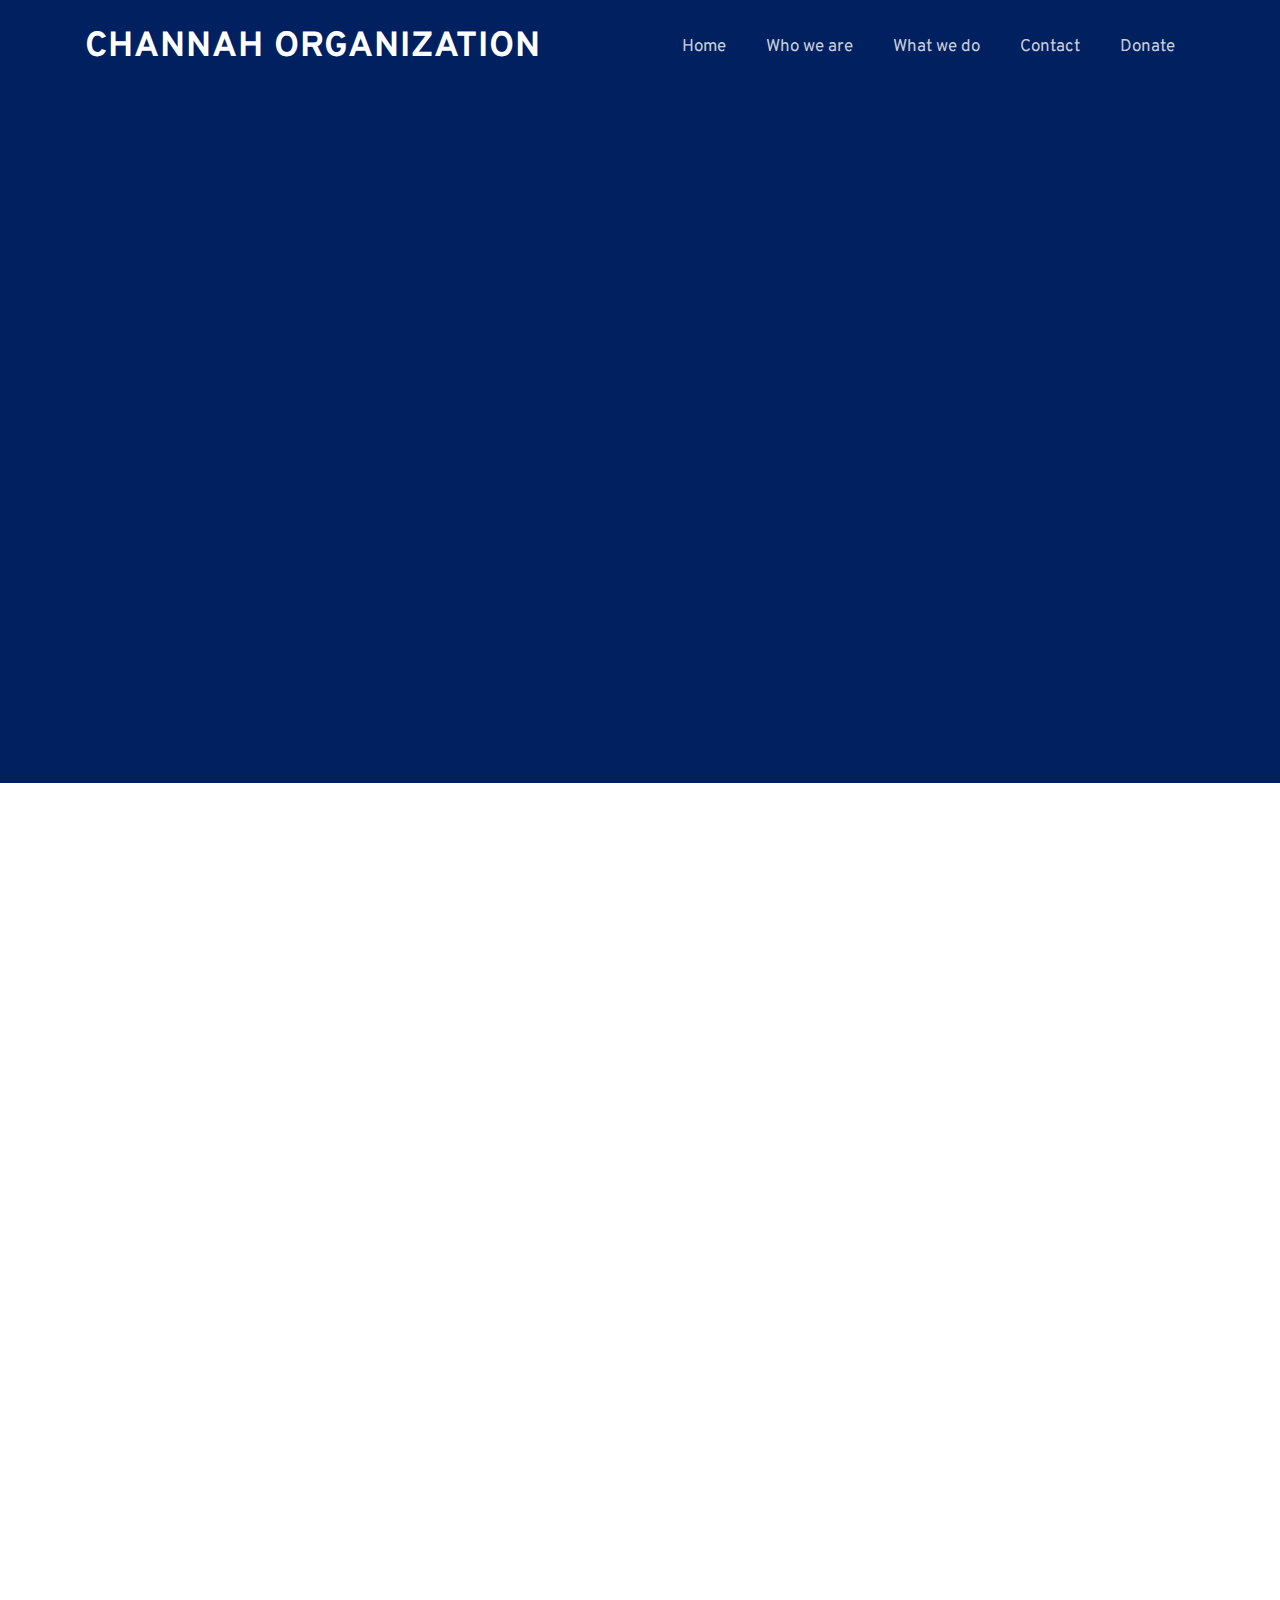
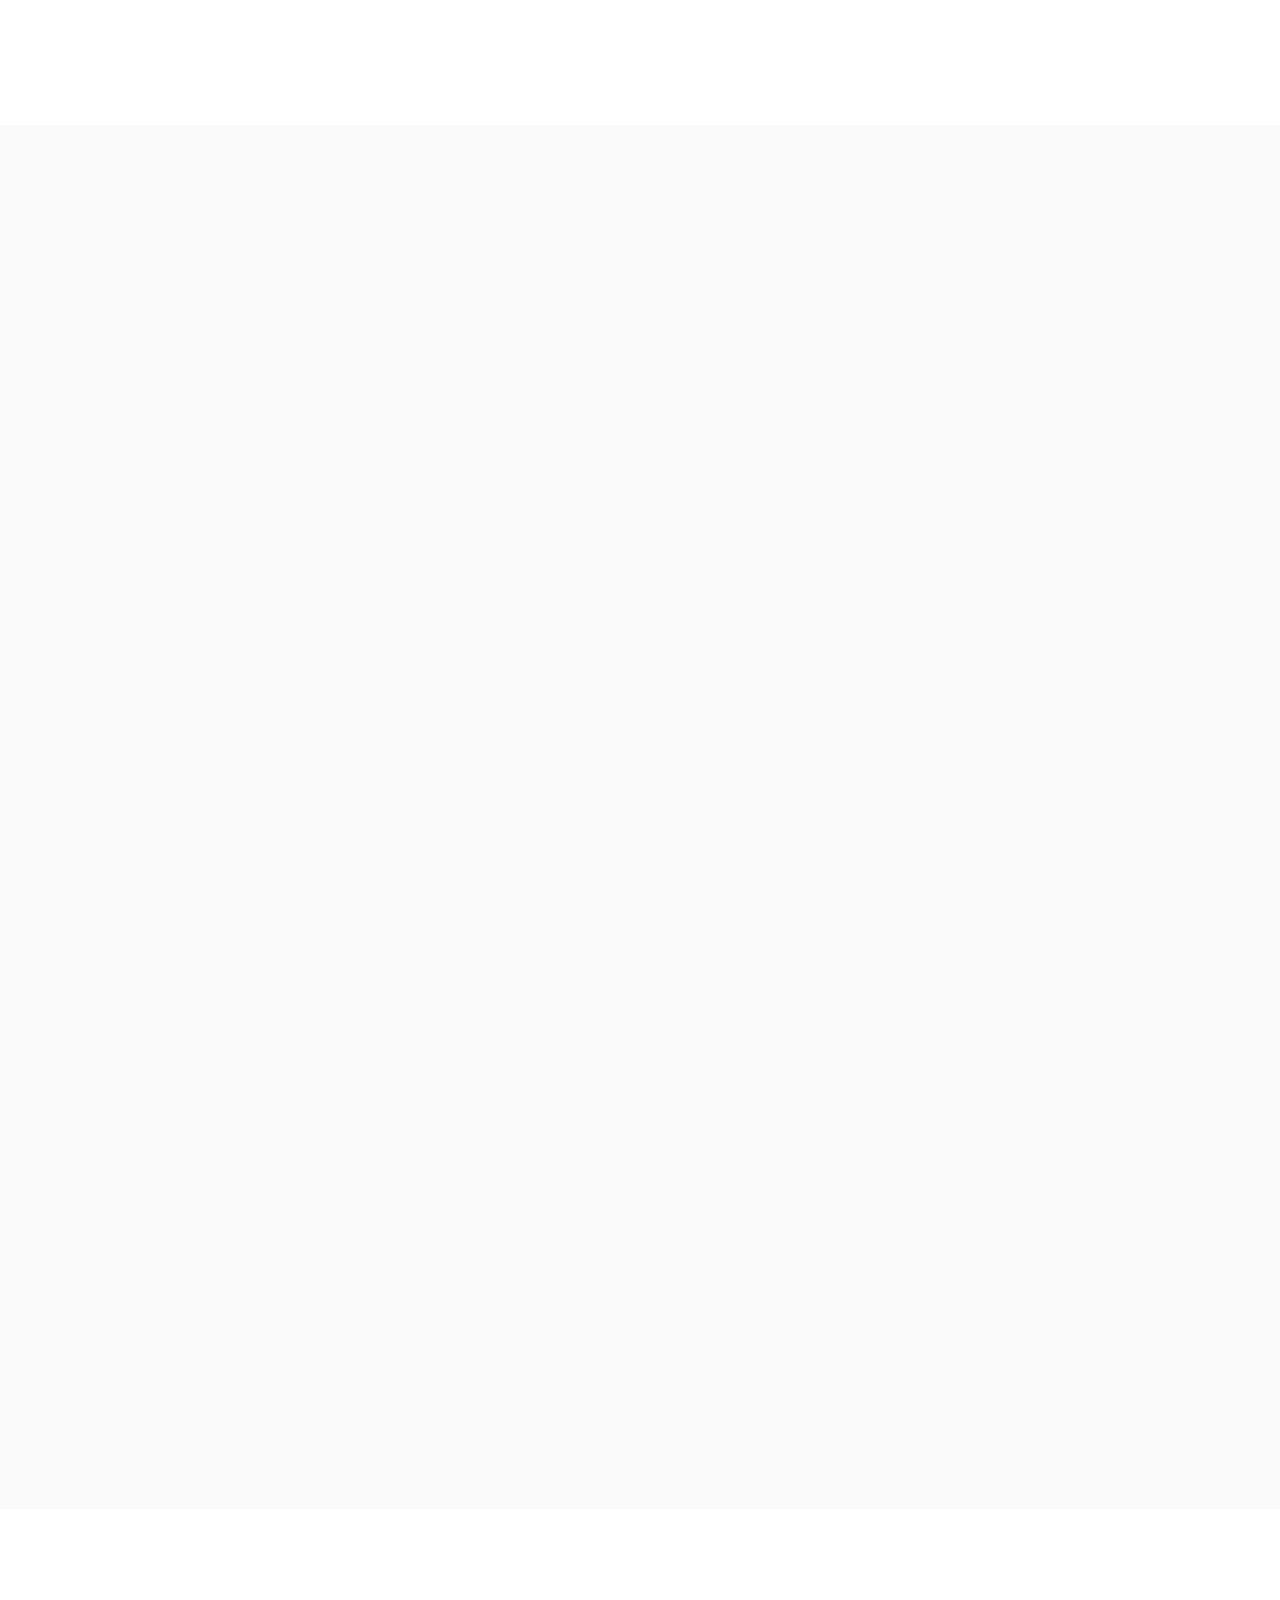
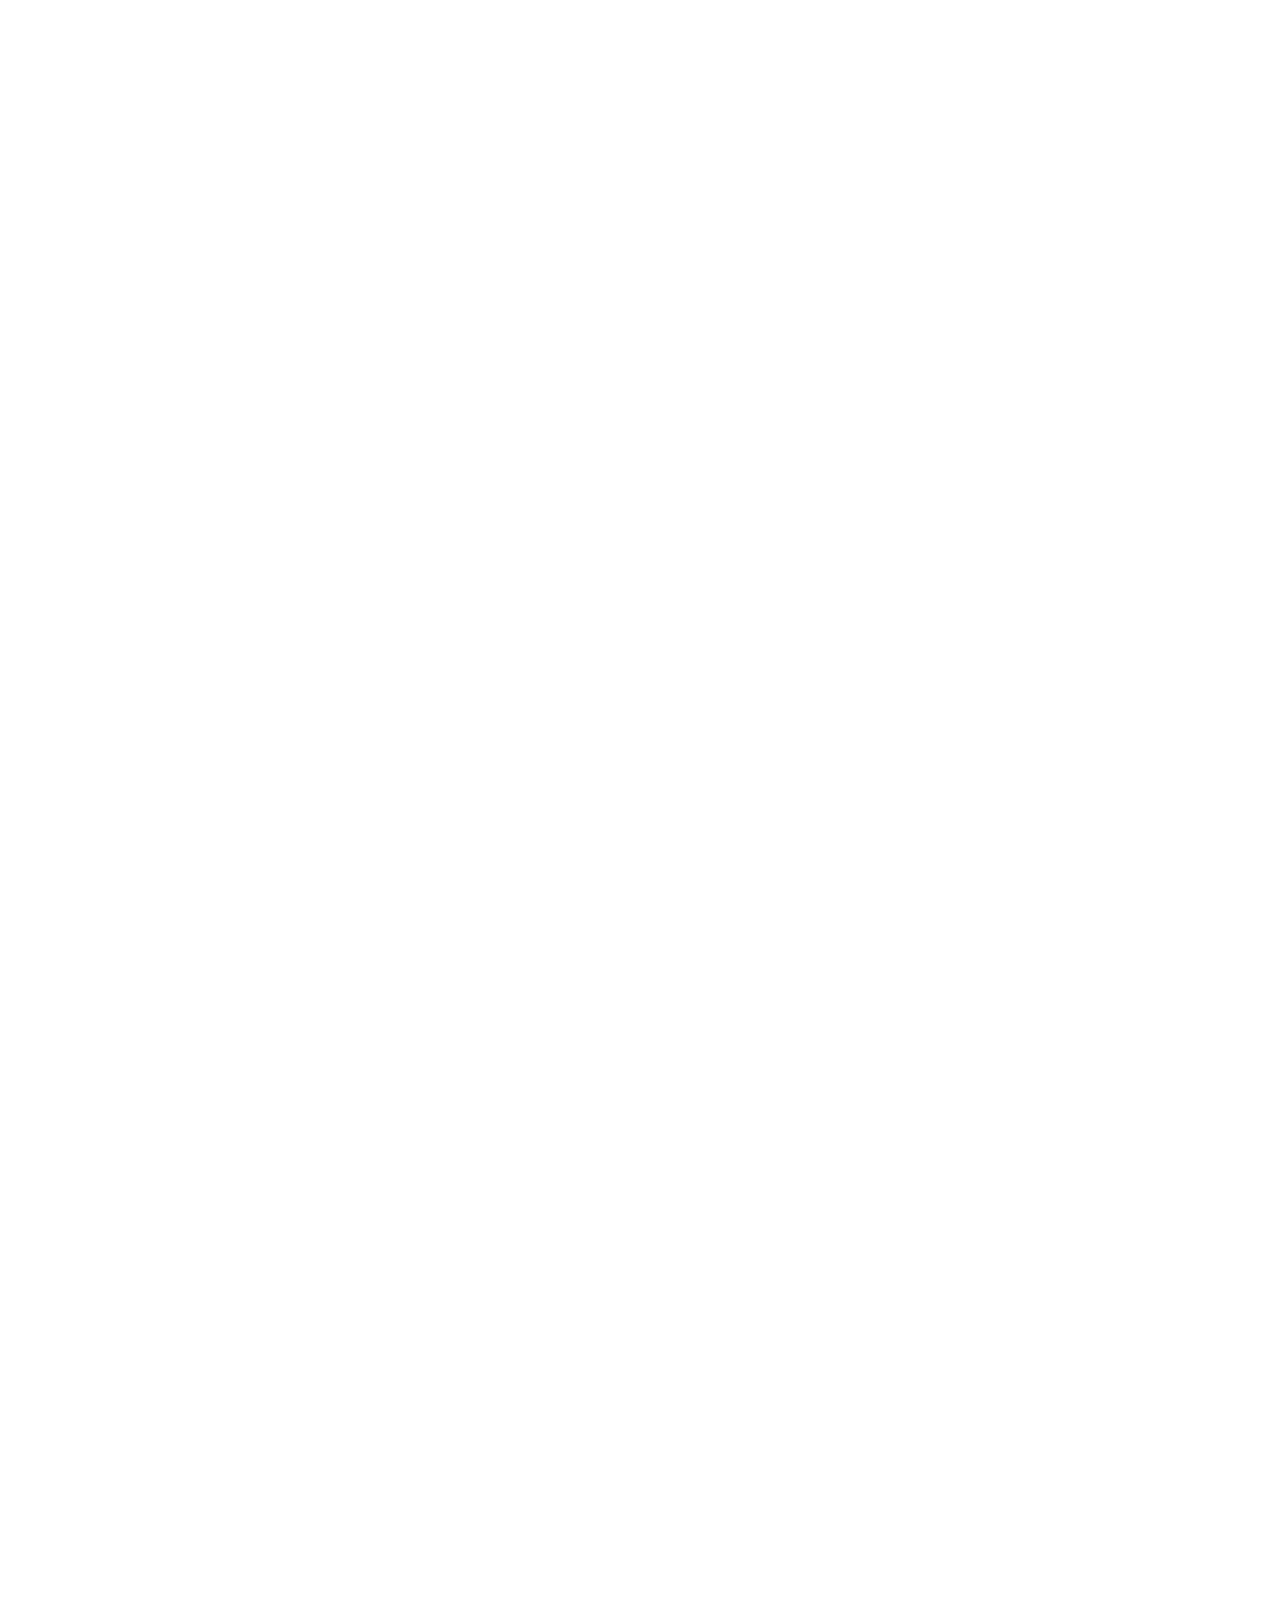
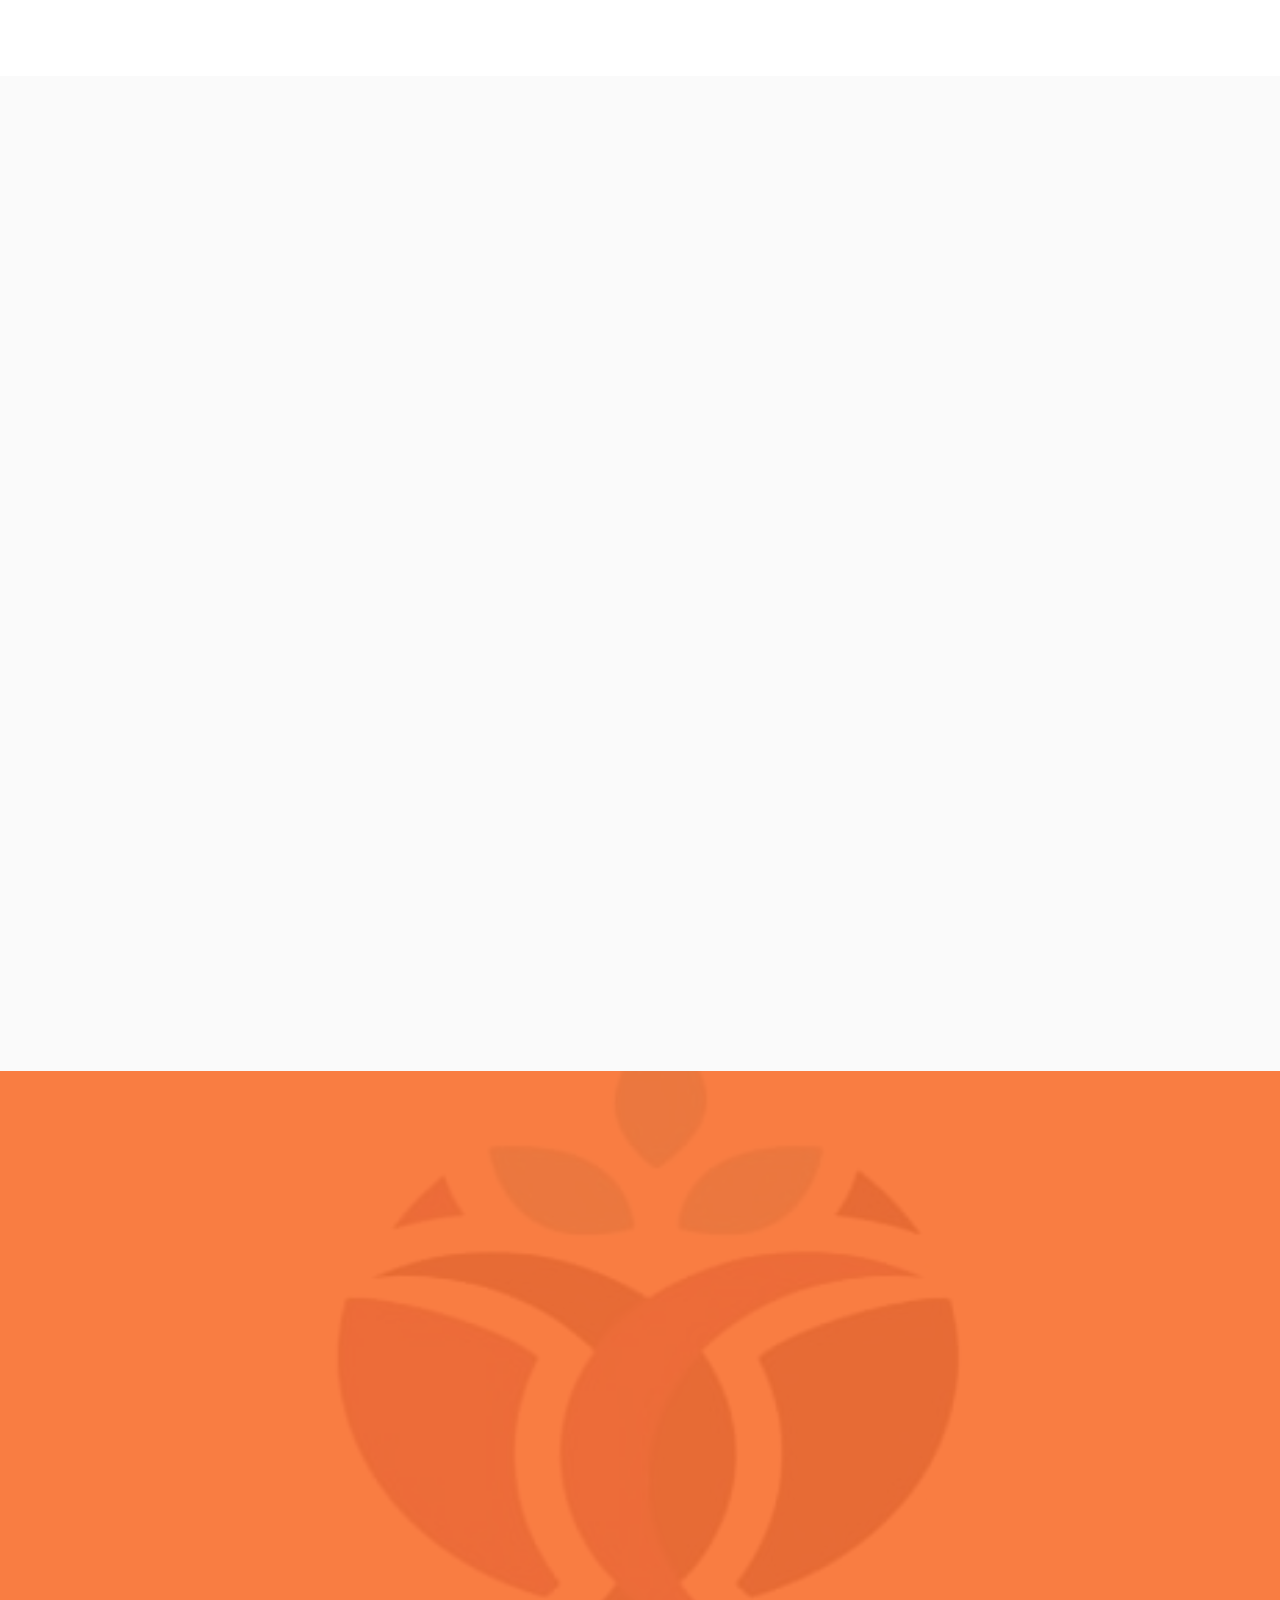
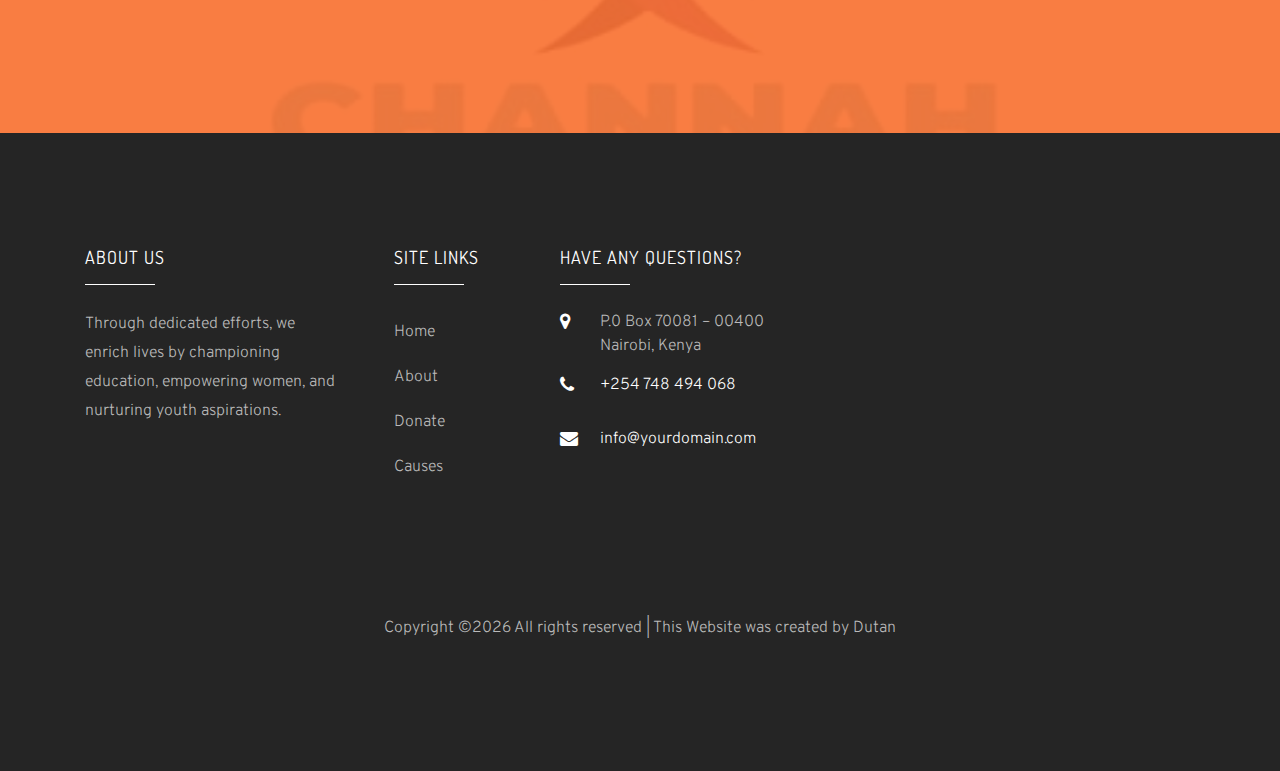
<file: index.html>
<!DOCTYPE html>
<html lang="en">
  <head>
    <title>Channah Organization</title>
    <meta charset="utf-8">
    <meta name="viewport" content="width=device-width, initial-scale=1, shrink-to-fit=no">
    
    <link href="https://fonts.googleapis.com/css?family=Dosis:200,300,400,500,700" rel="stylesheet">
    <link href="https://fonts.googleapis.com/css?family=Overpass:300,400,400i,600,700" rel="stylesheet">

    <link rel="stylesheet" href="css/open-iconic-bootstrap.min.css">
    <link rel="stylesheet" href="css/animate.css">
    
    <link rel="stylesheet" href="css/owl.carousel.min.css">
    <link rel="stylesheet" href="css/owl.theme.default.min.css">
    <link rel="stylesheet" href="css/magnific-popup.css">

    <link rel="stylesheet" href="css/aos.css">

    <link rel="stylesheet" href="css/ionicons.min.css">

    <link rel="stylesheet" href="css/bootstrap-datepicker.css">
    <link rel="stylesheet" href="css/jquery.timepicker.css">

    
    <link rel="stylesheet" href="css/flaticon.css">
    <link rel="stylesheet" href="css/icomoon.css">
    <link rel="stylesheet" href="css/style.css">
  </head>
  <body>
    
  <nav class="navbar navbar-expand-lg navbar-dark ftco_navbar bg-dark ftco-navbar-light" id="ftco-navbar">
    <div class="container">
      <a class="navbar-brand" href="index.html">Channah Organization</a>
      <button class="navbar-toggler" type="button" data-toggle="collapse" data-target="#ftco-nav" aria-controls="ftco-nav" aria-expanded="false" aria-label="Toggle navigation">
        <span class="oi oi-menu"></span> Menu
      </button>

      <div class="collapse navbar-collapse" id="ftco-nav">
        <ul class="navbar-nav ml-auto">
          <li class="nav-item"><a href="index.html" class="nav-link">Home</a></li>
          <li class="nav-item"><a href="about.html" class="nav-link">Who we are</a></li>
          <li class="nav-item"><a href="causes.html" class="nav-link">What we do</a></li>
          <li class="nav-item"><a href="contact.html" class="nav-link">Contact</a></li>
          <li class="nav-item"><a href="donate.html" class="nav-link">Donate</a></li>
        </ul>
      </div>
    </div>
  </nav>
    

<div class="hero-wrap" id="heroWrap" style="background-image: url('images/bg4.png');" data-stellar-background-ratio="0.5">
  <div class="overlay"></div>
  <div class="container">
    <div class="row no-gutters slider-text align-items-center justify-content-center" data-scrollax-parent="true">
      <div class="col-md-7 ftco-animate text-center" data-scrollax=" properties: { translateY: '70%' }">
        <h1 class="mb-4" data-scrollax="properties: { translateY: '30%', opacity: 1.6 }"></h1>
        <p data-scrollax="properties: { translateY: '30%', opacity: 1.6 }">
        <a href="file://E:/School\Sammy Website\Sammy Website\Sammy Website\images\song.mp4" class="btn btn-white btn-outline-white px-4 py-3 popup-vimeo">
            <span class="icon-play mr-2"></span>Watch Video
          </a>
        </p>
      </div>
    </div>
  </div>
</div>

<script>
  const hero = document.getElementById("heroWrap");
  const images = [
    "images/visitation2.jpg",
    "images/bg5.png",
    "images/bw_2.webp"
  ];
  let index = 0;

  setInterval(() => {
    index = (index + 1) % images.length;
    hero.style.transition = "background-image 1s ease-in-out";
    hero.style.backgroundImage = `url('${images[index]}')`;
  }, 4000); // changes every 4 seconds
</script>




    <section class="ftco-section">
    	<div class="container">
    		<div class="row">
          <div class="col-md-4 d-flex align-self-stretch ftco-animate">
            <div class="media block-6 d-flex services p-3 py-4 d-block">
              <div class="icon d-flex mb-3"><span class="flaticon-donation-1"></span></div>
              <div class="media-body pl-4">
                <h2 class="heading">Mission</h2>
                <p>At Channah, we cultivate a future where every child, woman, and youth thrives. Through dedicated efforts, we enrich lives by championing education, empowering women, and nurturing youth aspirations. Our organization is a catalyst for positive change, creating a community where learning knows no bounds, and every individual shapes their destiny.</p>
              </div>
            </div>      
          </div>
          <div class="col-md-4 d-flex align-self-stretch ftco-animate">
            <div class="media block-6 d-flex services p-3 py-4 d-block">
              <div class="icon d-flex mb-3"><span class="flaticon-charity"></span></div>
              <div class="media-body pl-4">
                <h2 class="heading">Vision</h2>
                <p>Awakening hope for mothers, kids and youth in the community.  Empowerment programs through holistic, physical and economical approach.</p>
              </div>
            </div>      
          </div>
          <div class="col-md-4 d-flex align-self-stretch ftco-animate">
            <div class="media block-6 d-flex services p-3 py-4 d-block">
              <div class="icon d-flex mb-3"><span class="flaticon-donation"></span></div>
              <div class="media-body pl-4">
                <h2 class="heading">Objectives</h2>
                <p> 1.To empower youth, women and people with disabilities physically and economically. <br>
                    2. To provide programs that promote literacy, vocational training and access to quality education.<br> 
                    3. To carry out income generating projects for the members.<br>
                    4.To educate the community on social, economic and life skills activities.<br> 
                    5. To cooperate and assist projects, carry out capital investment programs.<br>
                    6. To offer mental health services, counseling and resources to address the psychological well-being of community members</p>
              </div>
            </div>    
          </div>
        </div>
    	</div>
    </section>


    <section class="ftco-section bg-light">
    	<div class="container-fluid">
    		<div class="row justify-content-center mb-5 pb-3">
          <div class="col-md-5 heading-section ftco-animate text-center">
            <h2 class="mb-4">Our Causes</h2>
            <p> Through dedicated efforts, we enrich lives by championing education, empowering women, and nurturing youth aspirations.</p>
          </div>
        </div>
    		<div class="row">
    			<div class="col-md-12 ftco-animate">
    				<div class="carousel-cause owl-carousel">
	    				<div class="item">
	    					<div class="cause-entry">
		    					<a href="#" class="img" style="background-image: url(images/homevisit.jpg);"></a>
		    					<div class="text p-3 p-md-4">
		    						<h3><a href="#">Visiting Families</a></h3>
		    						<p>As we care for the community, we need to know how they are living, the struggles they are facing and how to guide and encourage them. We share hope for the future and love.</p>
		    					</div>
		    				</div>
	    				</div>
	    				<!--div class="item">
	    					<div class="cause-entry">
		    					<a href="#" class="img" style="background-image: url(images/cause-2.jpg);"></a>
		    					<div class="text p-3 p-md-4">
		    						<h3><a href="#">Guidance and Councelling</a></h3>
		    						<p>Even the all-powerful Pointing has no control about the blind texts it is an almost unorthographic life</p>
		    					</div>
		    				</div>
	    				</div-->
	    				<div class="item">
	    					<div class="cause-entry">
		    					<a href="#" class="img" style="background-image: url(images/feedingprogram.jpg);"></a>
		    					<div class="text p-3 p-md-4">
		    						<h3><a href="#">Feeding Programme</a></h3>
		    						<p>Most families don’t feed on three meals a day. Actually, even one meal is a priviledge! We feed over 100+ kids with a hot meal twice a month. We also buy food baskets for needy families once a month.</p>
		    					</div>
		    				</div>
	    				</div>
	    				<div class="item">
	    					<div class="cause-entry">
		    					<a href="#" class="img" style="background-image: url(images/academicsupport.jpg);"></a>
		    					<div class="text p-3 p-md-4">
		    						<h3><a href="#">Academic Support</a></h3>
		    						<p>Education plays a vital role in eradicating poverty. Most parents can’t afford to take their kids to school. A child in school helps them to stay away from bad behaviours and practices, such as drug abuse, alcohol and sexual activities. Education is the key to success. Sending them to school will transform their lives and community at large.</p>
		    					</div>
		    				</div>
	    				</div>
	    				<div class="item">
	    					<div class="cause-entry">
		    					<a href="#" class="img" style="background-image: url(images/mentorship.jpg);"></a>
		    					<div class="text p-3 p-md-4">
		    						<h3><a href="#">Mentorship Programme</a></h3>
		    						<p>We do have mentorship activities that run after every school mid term break where we group the kids and teens in different age groups. They share challenges, struggles they are facing as well as how to handle them and overcome. We do trivia, games and fun activities together.</p>
                    <p>We also do school visitation with invites. We are able to share our experiences and they get to learn from face to face interaction.</p>
		    					</div>
		    				</div>
	    				</div>
	    				<!--div class="item">
	    					<div class="cause-entry">
		    					<a href="#" class="img" style="background-image: url(images/teenmothers.jpg);"></a>
		    					<div class="text p-3 p-md-4">
		    						<h3><a href="#">Teenage Mothers Support</a></h3>
		    						<p>Even the all-powerful Pointing has no control about the blind texts it is an almost unorthographic life</p>
		    					</div>
		    				</div>
	    				</div-->
              <div class="item">
	    					<div class="cause-entry">
		    					<a href="#" class="img" style="background-image: url(images/capitalinvestment.jpg);"></a>
		    					<div class="text p-3 p-md-4">
		    						<h3><a href="#">Capital Investment</a></h3>
		    						<p>We identify individuals who are vulnerable and have a desire to establish themselves by having small scale businesses. We take them through training on how to operate and sustain them. As well as give them capital to invest.</p>
		    					</div>
		    				</div>
	    				</div>
              <!--div class="item">
	    					<div class="cause-entry">
		    					<a href="#" class="img" style="background-image: url(images/schoolministry.jpg);"></a>
		    					<div class="text p-3 p-md-4">
		    						<h3><a href="#">School Ministry</a></h3>
		    						<p>Even the all-powerful Pointing has no control about the blind texts it is an almost unorthographic life</p>
		    					</div>
		    				</div>
	    				</div-->
              <div class="item">
	    					<div class="cause-entry">
		    					<a href="#" class="img" style="background-image: url(images/hiv.jpg);"></a>
		    					<div class="text p-3 p-md-4">
		    						<h3><a href="#">HIV/AIDS Victims Support</a></h3>
		    					  <p>We do create a supportive community where those who are affected can connect, share experiences and provide emotional, support to one another. We also do a food basket drive once a month to boost their nutrition status. Guidance and counselling services are also offered to them.</p>
		    					</div>
		    				</div>
	    				</div>
    				</div>
    			</div>
    		</div>
    	</div>
    </section>

    <section class="ftco-section">
      <div class="container">
      	<div class="row justify-content-center mb-5 pb-3">
          <div class="col-md-7 heading-section ftco-animate text-center">
            <h2 class="mb-4">Our Leadership Team</h2>
            <p>This team ensures that Channah Organization is effective and successful by providing guidance, coordinating different departments and mobilizing resources so that our strategic goals are achieved.</p>
          </div>
        </div>
        <div class="row">
        	<div class="col-lg-4 d-flex mb-sm-4 ftco-animate">
        		<div class="staff">
        			<div class="d-flex mb-4">
        				<div class="img" style="background-image: url(images/lucy.jpg);"></div>
        				<div class="info ml-4">
        					<h3><a href="teacher-single.html">Lucy Kagodowa</a></h3>
        					<div class="text">
		        				<p>Chairperson</p>
		        			</div>
        				</div>
        			</div>
        		</div>
        	</div>
        	<div class="col-lg-4 d-flex mb-sm-4 ftco-animate">
        		<div class="staff">
        			<div class="d-flex mb-4">
        				<div class="img" style="background-image: url(images/william.jpg);"></div>
        				<div class="info ml-4">
        					<h3><a href="teacher-single.html">William Alex Sangoro</a></h3>
        					<div class="text">
		        				<p>Treasurer</p>
		        			</div>
        				</div>
        			</div>
        		</div>
        	</div>
        	<div class="col-lg-4 d-flex mb-sm-4 ftco-animate">
        		<div class="staff">
        			<div class="d-flex mb-4">
        				<div class="img" style="background-image: url(images/paul.jpg);"></div>
        				<div class="info ml-4">
        					<h3><a href="teacher-single.html">Paul Womema Wanjala</a></h3>
        					<div class="text">
		        				<p>Secretary</p>
		        			</div>
        				</div>
        			</div>
        		</div>
        	</div>
        </div>
      </div>
    </section>

    <section class="ftco-gallery">
      <div class="row justify-content-center mb-5 pb-3">
          <div class="col-md-7 heading-section ftco-animate text-center">
            <h2 class="mb-4">Gallery</h2>
            <p>Have a look at photos of some of the peole who have benefited from our programmes.</p>
          </div>
        </div>
    	<div class="d-md-flex">
	    	<a href="images/cause-2.jpg" class="gallery image-popup d-flex justify-content-center align-items-center img ftco-animate" style="background-image: url(images/cause-2.jpg);">
	    		<div class="icon d-flex justify-content-center align-items-center">
	    			<span class="icon-search"></span>
	    		</div>
	    	</a>
	    	<a href="images/cause-3.jpg" class="gallery image-popup d-flex justify-content-center align-items-center img ftco-animate" style="background-image: url(images/cause-3.jpg);">
	    		<div class="icon d-flex justify-content-center align-items-center">
	    			<span class="icon-search"></span>
	    		</div>
          <a href="images/teenmothers.jpg" class="gallery image-popup d-flex justify-content-center align-items-center img ftco-animate" style="background-image: url(images/teenmothers.jpg);">
	    		<div class="icon d-flex justify-content-center align-items-center">
	    			<span class="icon-search"></span>
	    		</div>
	    	</a>
	    	</a>
	    	<a href="images/cause-4.jpg" class="gallery image-popup d-flex justify-content-center align-items-center img ftco-animate" style="background-image: url(images/cause-4.jpg);">
	    		<div class="icon d-flex justify-content-center align-items-center">
	    			<span class="icon-search"></span>
	    		</div>
	    	</a>
	    	<a href="images/cause-5.jpg" class="gallery image-popup d-flex justify-content-center align-items-center img ftco-animate" style="background-image: url(images/cause-5.jpg);">
	    		<div class="icon d-flex justify-content-center align-items-center">
	    			<span class="icon-search"></span>
	    		</div>
	    	</a>
    	</div>
      
      <div class="d-md-flex">
        <a href="images/mentorship.jpg" class="gallery image-popup d-flex justify-content-center align-items-center img ftco-animate" style="background-image: url(images/mentorship.jpg);">
	    		<div class="icon d-flex justify-content-center align-items-center">
	    			<span class="icon-search"></span>
	    		</div>
	    	</a>
        <a href="images/visitation.jpg" class="gallery image-popup d-flex justify-content-center align-items-center img ftco-animate" style="background-image: url(images/visitation.jpg);">
	    		<div class="icon d-flex justify-content-center align-items-center">
	    			<span class="icon-search"></span>
	    		</div>
	    	</a>
	    	<a href="images/biblestudy.jpg" class="gallery image-popup d-flex justify-content-center align-items-center img ftco-animate" style="background-image: url(images/biblestudy.jpg);">
	    		<div class="icon d-flex justify-content-center align-items-center">
	    			<span class="icon-search"></span>
	    		</div>
	    	</a>
	    	<a href="images/baby2.jpg" class="gallery image-popup d-flex justify-content-center align-items-center img ftco-animate" style="background-image: url(images/baby2.jpg);">
	    		<div class="icon d-flex justify-content-center align-items-center">
	    			<span class="icon-search"></span>
	    		</div>
        <a>
    	</div>
    	<div class="d-md-flex">
	    	<a href="images/academicsupport.jpg" class="gallery image-popup d-flex justify-content-center align-items-center img ftco-animate" style="background-image: url(images/academicsupport.jpg);">
	    		<div class="icon d-flex justify-content-center align-items-center">
	    			<span class="icon-search"></span>
	    		</div>
	    	</a>
	    	<a href="images/baby1.jpg" class="gallery image-popup d-flex justify-content-center align-items-center img ftco-animate" style="background-image: url(images/baby1.jpg);">
	    		<div class="icon d-flex justify-content-center align-items-center">
	    			<span class="icon-search"></span>
	    		</div>
	    	</a>
	    	<a href="images/capitalinvestment.jpg" class="gallery image-popup d-flex justify-content-center align-items-center img ftco-animate" style="background-image: url(images/capitalinvestment.jpg);">
	    		<div class="icon d-flex justify-content-center align-items-center">
	    			<span class="icon-search"></span>
	    		</div>
	    	</a>
	    	<a href="images/homevisit.jpg" class="gallery image-popup d-flex justify-content-center align-items-center img ftco-animate" style="background-image: url(images/homevisit.jpg);">
	    		<div class="icon d-flex justify-content-center align-items-center">
	    			<span class="icon-search"></span>
	    		</div>
	    	</a>
        <a href="images/teenagemother.jpg" class="gallery image-popup d-flex justify-content-center align-items-center img ftco-animate" style="background-image: url(images/teenagemother.jpg);">
	    		<div class="icon d-flex justify-content-center align-items-center">
	    			<span class="icon-search"></span>
	    		</div>
	    	</a>
      </div>
    </section>

    <!--section class="ftco-section">
      <div class="container">
        <div class="row justify-content-center mb-5 pb-3">
          <div class="col-md-7 heading-section ftco-animate text-center">
            <h2 class="mb-4">Welcome to Channah Organization</h2>
             <p>Channah is Hebrew word meaning ------ God has favored us.</p> 
          </div>
        </div>
      
    		<div class="row d-flex">
    			<div class="col-md-6 d-flex ftco-animate">
    				<div class="img img-about align-self-stretch" style="background-image: url(images/homevisit.jpg); width: 100%;"></div>
    			</div>
    			<div class="col-md-6 pl-md-5 ftco-animate">
              <h3 class="mb-4">What is Channah Organization?</h3> 
                 <p>Channah Organization is a community-based entity dedicated to empowering women, youth and individuals through comprehensive programs in education, nutrition, sanitation and spiritual well-being.</p>
    				  <h3 class="mb-4">What are we?</h3>
                 <p>We are a Faith-based, non-governmental organization who believes in sharing the love of Christ. We strive to reach to the vulnerable and the less privileged people in the community. Channah Organization was started in the year 2023 and is committed to creating a meaningful impact in the community through sponsorship programs, social, economic, feeding, capital investment(empowerment) and counselling programs.</p>
    			    <h3 class="mb-4">What do we do?</h3>
                 <p>We create a supportive and conducive environment for women, youths and children through mentorship, education and empowerment programs through holistic approaches.</p>
             <h3 class="mb-4">How can you support us?</h3>
                  <p>•	You can volunteer. Your valuable time and skills </p>
                  <p>•	Educate a child in school by giving monthly support of $35</p>
                  <p>•	Feeding 100 kids with a meal every twice a month $ 150</p>
                  <p>•	Giving Food basket for a family $40</p>
                  <p>•	Empowerment /Capital investment giving $150</p>
                  <p>•	Corporate Partnerships

          </div>
        </div>
    		</div>
    	</div>
    </section-->

    <section class="ftco-section bg-light">
      <div class="container">
        <div class="row justify-content-center mb-5 pb-3">
          <div class="col-md-7 heading-section ftco-animate text-center">
            <h2 class="mb-4">Our Success Stories</h2>
            <p>Watch the following videos and learn what God is doing to the most vulnarable members of the community through Channah Organization.</p>
          </div>
        </div>
        <div class="row">
        	<!--div class="col-md-4 d-flex ftco-animate">
          	<div class="blog-entry align-self-stretch">
              <a href="blog-single.html" class="block-20" style="background-image: url('images/bg1.png');">
              </a>
              <div class="text p-4 d-block">
                <h3 class="heading mb-4"><a href="#">.</a></h3>
                <p>.</p>
                 <p data-scrollax="properties: { translateY: '30%', opacity: 1.6 }"><a href="" class="btn btn-white btn-outline-blue px-4 py-3 popup-vimeo"><span class="icon-play mr-2"></span>Watch Video</a></p>
              </div>
            </div>
          </div-->
          <div class="col-md-4 d-flex ftco-animate">
          	<div class="blog-entry align-self-stretch">
              <a href="blog-single.html" class="block-20" style="background-image: url('images/capitalinvestment.jpg');">
              </a>
              <div class="text p-4 d-block">
                <h3 class="heading mb-4"><a href="#">Rukia Njeri</a></h3>
                <p>Listen to the story of Rukia Njeri and learn what God is doing in her life through Channah Organization.</p>
                 <p data-scrollax="properties: { translateY: '30%', opacity: 1.6 }"><a href="file://E:/School\Sammy Website\Sammy Website\Sammy Website\images\vid1_sub.mp4" class="btn btn-white btn-outline-blue px-4 py-3 popup-vimeo"><span class="icon-play mr-2"></span>Watch Video</a></p>
              </div>
            </div>
          </div>
          <!--div class="col-md-4 d-flex ftco-animate">
          	<div class="blog-entry align-self-stretch">
              <a href="blog-single.html" class="block-20" style="background-image: url('images/bg1.png');">
              </a>
              <div class="text p-4 d-block">
                <h3 class="heading mb-4"><a href="#">.</a></h3>
                <p>.</p>
                 <p data-scrollax="properties: { translateY: '30%', opacity: 1.6 }"><a href="" class="btn btn-white btn-outline-blue px-4 py-3 popup-vimeo"><span class="icon-play mr-2"></span>Watch Video</a></p>
              </div>
            </div>
          </div-->
          
        </div>
      </div>
    </section>
		
		<section class="ftco-section-3 img" style="background-image: url(images/bg_12.jpg);">
    	<div class="overlay"></div>
    	<div class="container">
    		<div class="row d-md-flex">
    		<div class="col-md-6 d-flex ftco-animate">
    			<div class="img img-2 align-self-stretch" style="background-image: url(images/bg_12.jpg);"></div>
    		</div>
    		<div class="col-md-6 volunteer pl-md-5 ftco-animate">
    			<h3 class="mb-3">Inquiry Form</h3>
    			<form action="#" class="volunter-form">
            <div class="form-group">
              <input type="text" class="form-control" placeholder="Your Name">
            </div>
            <div class="form-group">
              <input type="text" class="form-control" placeholder="Your Email">
            </div>
            <div class="form-group">
              <textarea name="" id="" cols="30" rows="3" class="form-control" placeholder="Message"></textarea>
            </div>
            <div class="form-group">
              <input type="submit" value="Send Message" class="btn btn-white py-3 px-5">
            </div>
          </form>
    		</div>    			
    		</div>
    	</div>
    </section>

    <footer class="ftco-footer ftco-section img">
    	<div class="overlay"></div>
      <div class="container">
        <div class="row mb-5">
          <div class="col-md-3">
            <div class="ftco-footer-widget mb-4">
              <h2 class="ftco-heading-2">About Us</h2>
                 <p> Through dedicated efforts, we enrich lives by championing education, empowering women, and nurturing youth aspirations.</p>
              <ul class="ftco-footer-social list-unstyled float-md-left float-lft mt-5">
                <li class="ftco-animate"><a href="#"><span class="icon-twitter"></span></a></li>
                <li class="ftco-animate"><a href="https://www.facebook.com/ChannahOrganiation/"><span class="icon-facebook"></span></a></li>
                <li class="ftco-animate"><a href="https://www.instagram.com/channahorganisation/"><span class="icon-instagram"></span></a></li>
              </ul>
            </div>
          </div>
         
             
          <div class="col-md-2">
             <div class="ftco-footer-widget mb-4 ml-md-4">
              <h2 class="ftco-heading-2">Site Links</h2>
              <ul class="list-unstyled">
                <li><a href="index.html" class="py-2 d-block">Home</a></li>
                <li><a href="about.html" class="py-2 d-block">About</a></li>
                <li><a href="donate.html" class="py-2 d-block">Donate</a></li>
                <li><a href="causes.html" class="py-2 d-block">Causes</a></li>
                
              </ul>
            </div>
          </div>
          <div class="col-md-3">
            <div class="ftco-footer-widget mb-4">
            	<h2 class="ftco-heading-2">Have any Questions?</h2>
            	<div class="block-23 mb-3">
	              <ul>
	                <li><span class="icon icon-map-marker"></span><span class="text">P.0 Box 70081 – 00400 Nairobi, Kenya</span></li>
	                <li><a href="#"><span class="icon icon-phone"></span><span class="text">+254 748 494 068</span></a></li>
	                <li><a href="#"><span class="icon icon-envelope"></span><span class="text">info@yourdomain.com</span></a></li>
	              </ul>
	            </div>
            </div>
          </div>
        </div>
        <div class="row">
          <div class="col-md-12 text-center">

            <p>
  Copyright &copy;<script>document.write(new Date().getFullYear());</script> All rights reserved | This Website was created by <a href="https://www.dutanholdings.co.ke" target="_blank">Dutan</a>
  </p>
          </div>
        </div>
      </div>
    </footer>
    
  

  <!-- loader -->
  <div id="ftco-loader" class="show fullscreen"><svg class="circular" width="48px" height="48px"><circle class="path-bg" cx="24" cy="24" r="22" fill="none" stroke-width="4" stroke="#eeeeee"/><circle class="path" cx="24" cy="24" r="22" fill="none" stroke-width="4" stroke-miterlimit="10" stroke="#F96D00"/></svg></div>


  <script src="js/jquery.min.js"></script>
  <script src="js/jquery-migrate-3.0.1.min.js"></script>
  <script src="js/popper.min.js"></script>
  <script src="js/bootstrap.min.js"></script>
  <script src="js/jquery.easing.1.3.js"></script>
  <script src="js/jquery.waypoints.min.js"></script>
  <script src="js/jquery.stellar.min.js"></script>
  <script src="js/owl.carousel.min.js"></script>
  <script src="js/jquery.magnific-popup.min.js"></script>
  <script src="js/aos.js"></script>
  <script src="js/jquery.animateNumber.min.js"></script>
  <script src="js/bootstrap-datepicker.js"></script>
  <script src="js/jquery.timepicker.min.js"></script>
  <script src="js/scrollax.min.js"></script>
  <!--script src="https://maps.googleapis.com/maps/api/js?key=AIzaSyBVWaKrjvy3MaE7SQ74_uJiULgl1JY0H2s&sensor=false"></script-->
  <!--script src="js/google-map.js"></script-->
  <script src="js/main.js"></script>
    
  </body>
</html>
</file>
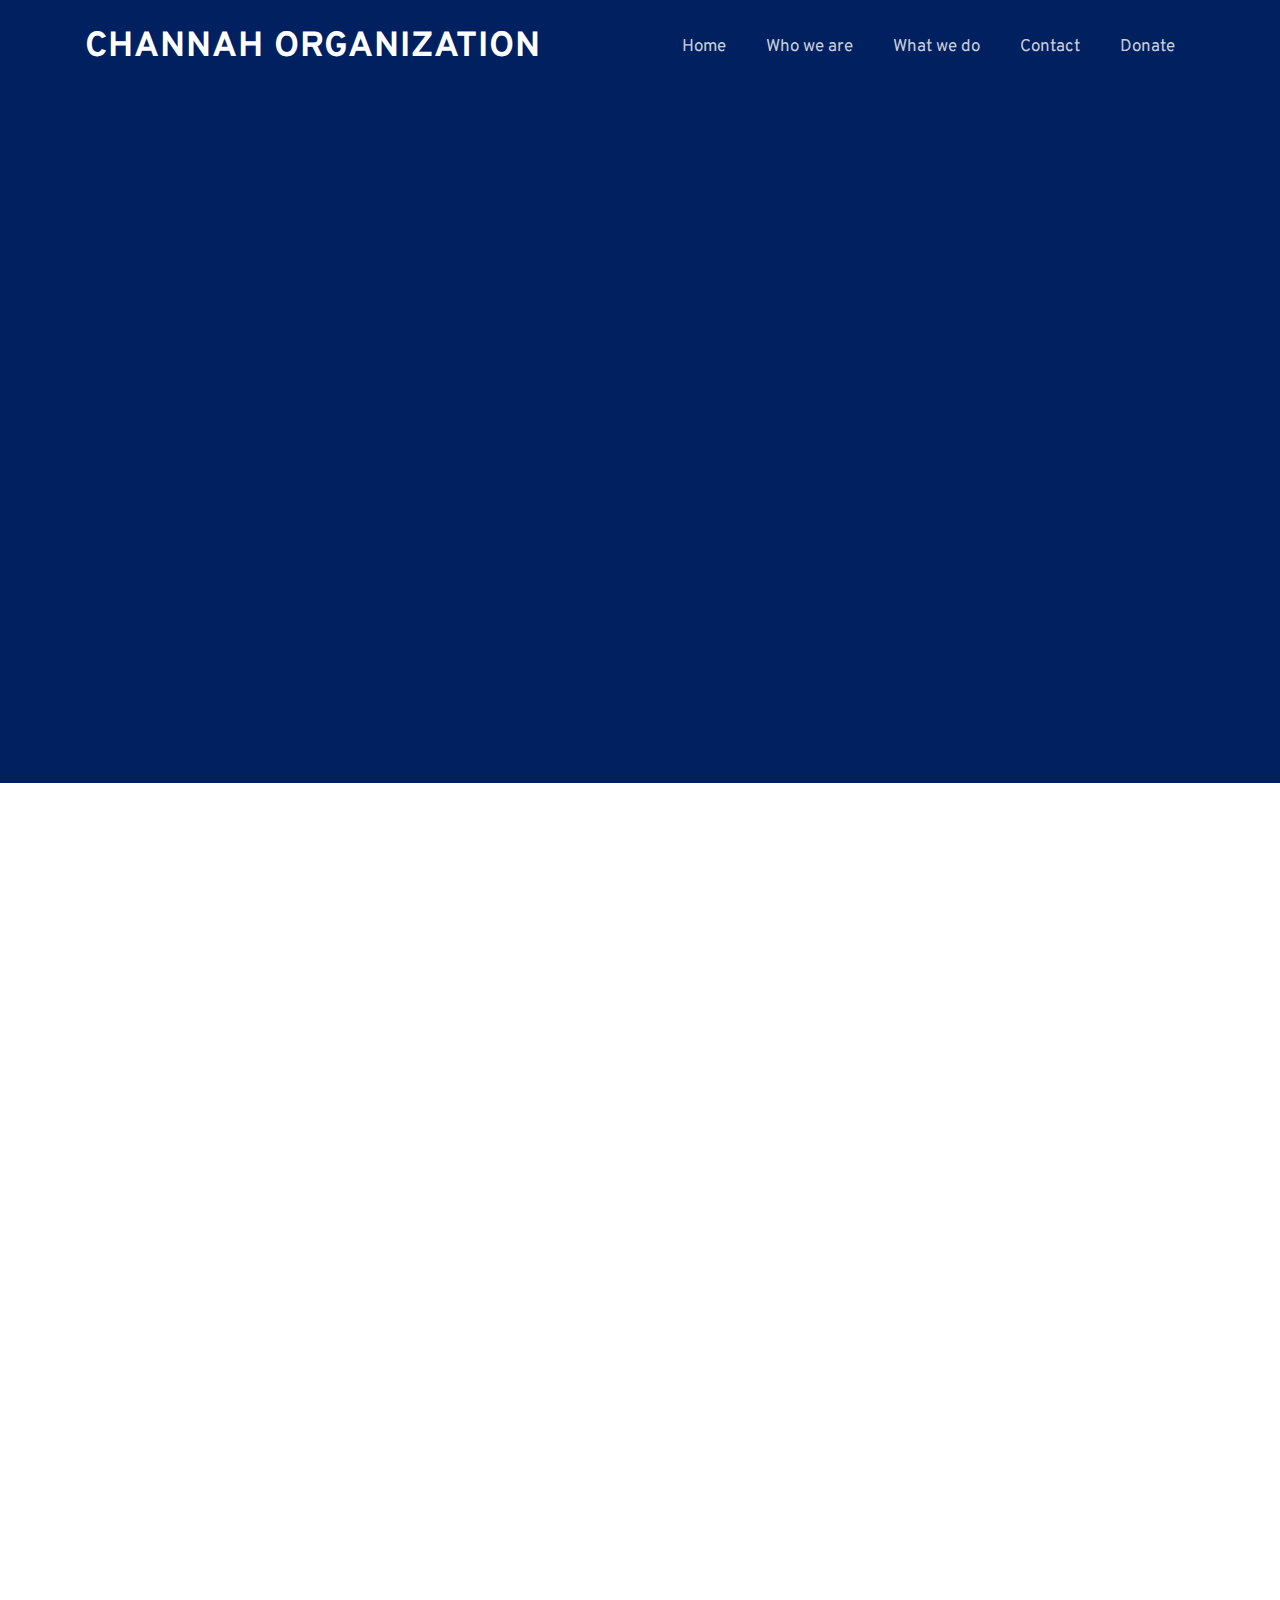
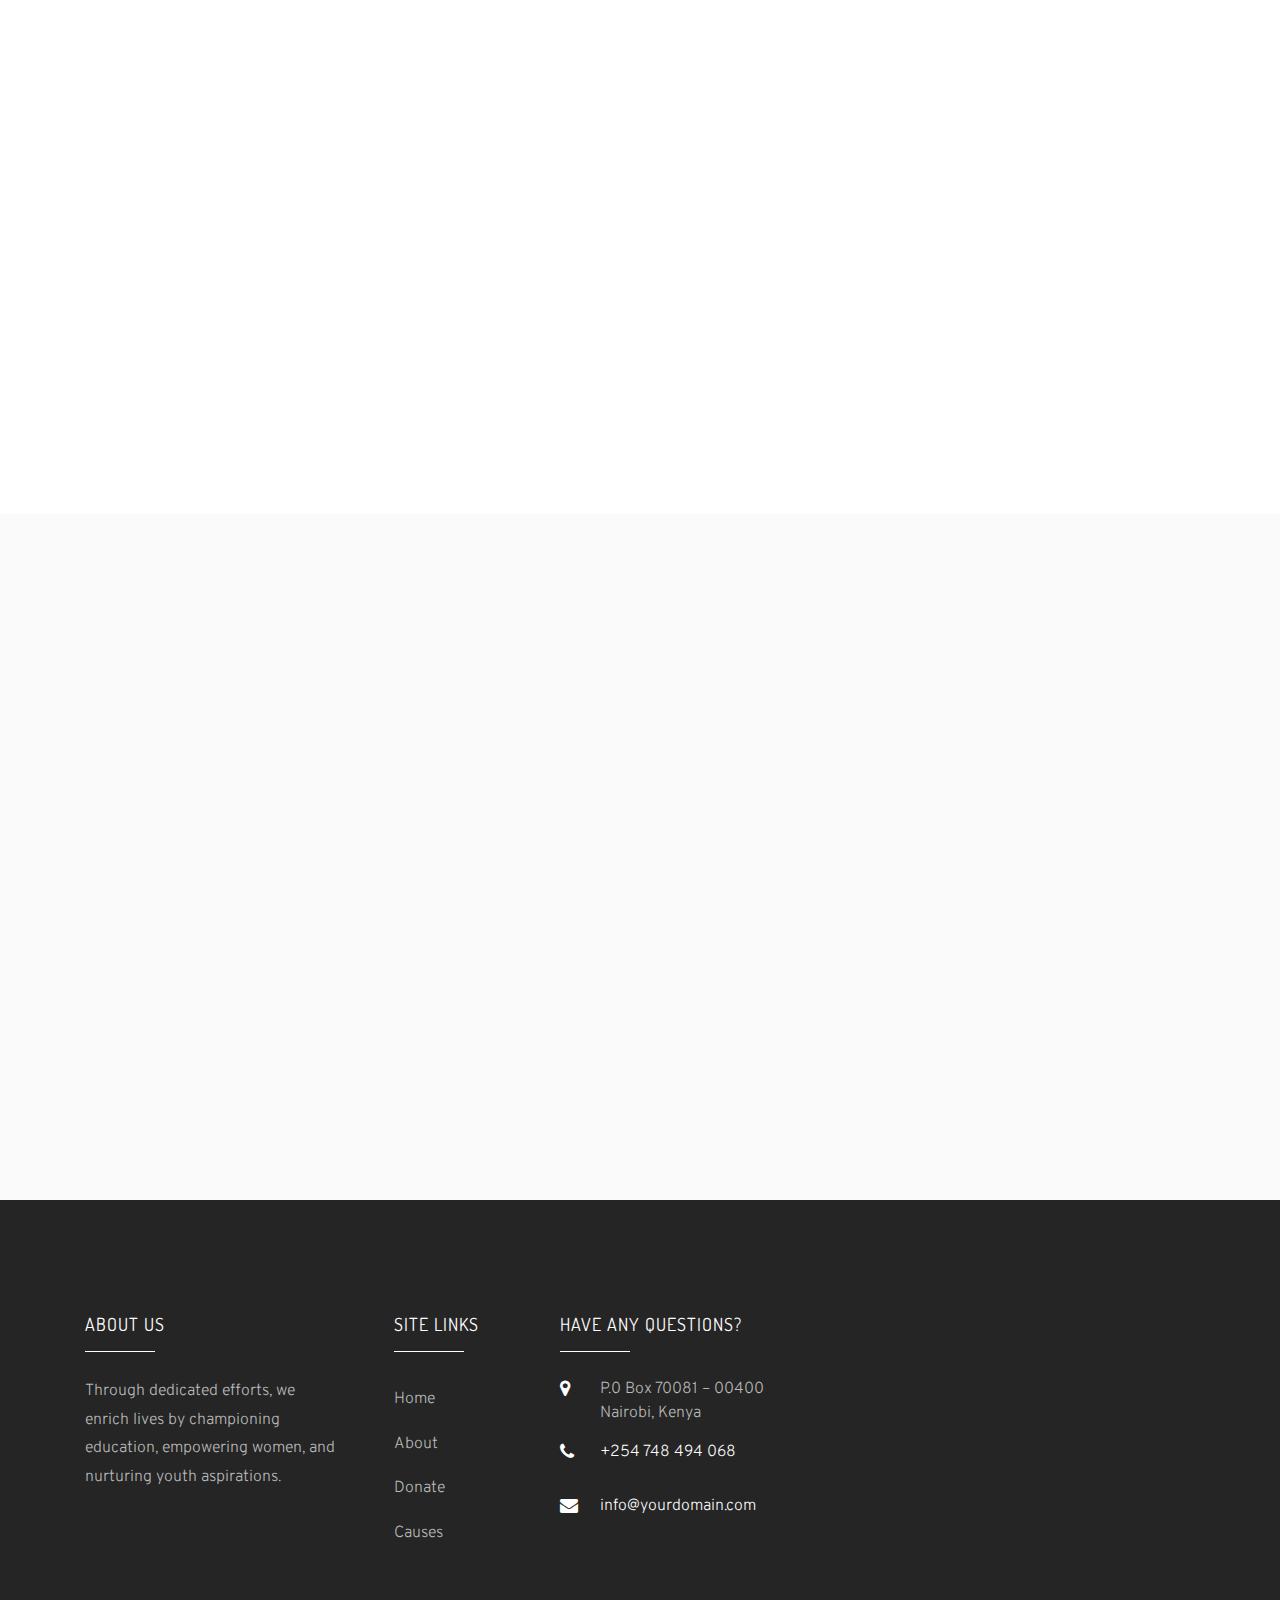
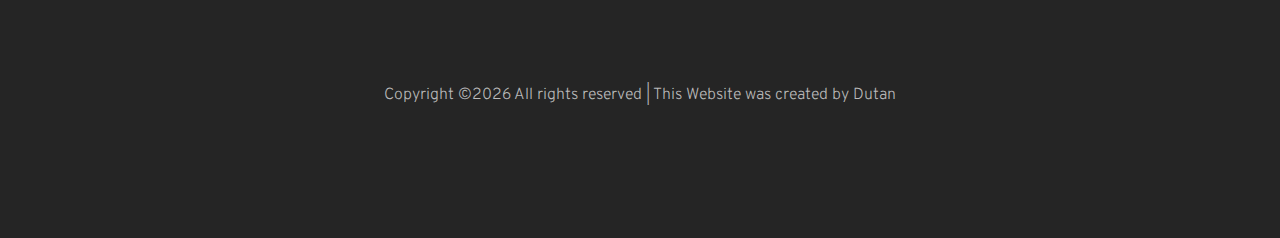
<file: about.html>
<!DOCTYPE html>
<html lang="en">
  <head>
    <title>Channah Organization</title>
    <meta charset="utf-8">
    <meta name="viewport" content="width=device-width, initial-scale=1, shrink-to-fit=no">
    
    <link href="https://fonts.googleapis.com/css?family=Dosis:200,300,400,500,700" rel="stylesheet">
    <link href="https://fonts.googleapis.com/css?family=Overpass:300,400,400i,600,700" rel="stylesheet">

    <link rel="stylesheet" href="css/open-iconic-bootstrap.min.css">
    <link rel="stylesheet" href="css/animate.css">
    
    <link rel="stylesheet" href="css/owl.carousel.min.css">
    <link rel="stylesheet" href="css/owl.theme.default.min.css">
    <link rel="stylesheet" href="css/magnific-popup.css">

    <link rel="stylesheet" href="css/aos.css">

    <link rel="stylesheet" href="css/ionicons.min.css">

    <link rel="stylesheet" href="css/bootstrap-datepicker.css">
    <link rel="stylesheet" href="css/jquery.timepicker.css">

    
    <link rel="stylesheet" href="css/flaticon.css">
    <link rel="stylesheet" href="css/icomoon.css">
    <link rel="stylesheet" href="css/style.css">
  </head>
  <body>
    
  <nav class="navbar navbar-expand-lg navbar-dark ftco_navbar bg-dark ftco-navbar-light" id="ftco-navbar">
    <div class="container">
      <a class="navbar-brand" href="index.html">Channah Organization</a>
      <button class="navbar-toggler" type="button" data-toggle="collapse" data-target="#ftco-nav" aria-controls="ftco-nav" aria-expanded="false" aria-label="Toggle navigation">
        <span class="oi oi-menu"></span> Menu
      </button>

      <div class="collapse navbar-collapse" id="ftco-nav">
        <ul class="navbar-nav ml-auto">
          <li class="nav-item"><a href="index.html" class="nav-link">Home</a></li>
          <li class="nav-item"><a href="about.html" class="nav-link">Who we are</a></li>
          <li class="nav-item"><a href="causes.html" class="nav-link">What we do</a></li>
          <li class="nav-item"><a href="contact.html" class="nav-link">Contact</a></li>
          <li class="nav-item"><a href="donate.html" class="nav-link">Donate</a></li>
        </ul>
            </div>
    </div>
  </nav>
    <!-- END nav -->
    
<div class="hero-wrap" id="heroWrap" style="background-image: url('images/bg4.png');" data-stellar-background-ratio="0.5">
      <div class="overlay"></div>
      <div class="container">
        <div class="row no-gutters slider-text align-items-center justify-content-center" data-scrollax-parent="true">
          <div class="col-md-7 ftco-animate text-center" data-scrollax=" properties: { translateY: '70%' }">
             <p class="breadcrumbs" data-scrollax="properties: { translateY: '30%', opacity: 1.6 }"><span class="mr-2"><a href="index.html">Home</a></span> <span>About</span></p>
            <h1 class="mb-3 bread" data-scrollax="properties: { translateY: '30%', opacity: 1.6 }">About Us</h1>
          </div>
        </div>
      </div>
    </div>

<script>
  const hero = document.getElementById("heroWrap");
  const images = [
    "images/teenmothers.jpg",
    "images/bg5.png",
    "images/academicsupport2.jpg"
  ];
  let index = 0;

  setInterval(() => {
    index = (index + 1) % images.length;
    hero.style.transition = "background-image 1s ease-in-out";
    hero.style.backgroundImage = `url('${images[index]}')`;
  }, 4000); // changes every 4 seconds
</script>


    
    <section class="ftco-section">
    	<div class="container">
    		<div class="row d-flex">
    			<div class="col-md-6 d-flex ftco-animate">
    				<div class="img" style="background-image: url(images/visitation.jpg); width: 100%;"></div>
    			</div>
    			<div class="col-md-6 pl-md-5 ftco-animate">
    				<h2 class="mb-4">Welcome to Channah Organization.</h2>
              <h3 class="mb-4">What is Channah Organization?</h3>
    				     <p>Channah is Hebrew word meaning ------ God has favored us.</p> 
                 <p>Channah Organization is a community-based entity dedicated to empowering women, youth and individuals through comprehensive programs in education, nutrition, sanitation and spiritual well-being.</p>
    				  <h3 class="mb-4">What are we?</h3>
                 <p>We are a Faith-based, non-governmental organization who believes in sharing the love of Christ. We strive to reach to the vulnerable and the less privileged people in the community. Channah Organization was started in the year 2023 and is committed to creating a meaningful impact in the community through sponsorship programs, social, economic, feeding, capital investment(empowerment) and counselling programs.</p>
    			    <h3 class="mb-4">What do we do?</h3>
                 <p>We create a supportive and conducive environment for women, youths and children through mentorship, education and empowerment programs through holistic approaches.</p>
             <h3 class="mb-4">How can you support us?</h3>
                  <p>•	You can volunteer. Your valuable time and skills </p>
                  <p>•	Educate a child in school by giving monthly support of $35</p>
                  <p>•	Feeding 100 kids with a meal every twice a month $ 150</p>
                  <p>•	Giving Food basket for a family $40</p>
                  <p>•	Empowerment /Capital investment giving $150</p>
                  <p>•	Corporate Partnerships

          </div>
    		</div>
    	</div>
    </section>

    <section class="ftco-section bg-light">
      <div class="container">
      	<div class="row justify-content-center mb-5 pb-3">
          <div class="col-md-7 heading-section ftco-animate text-center">
            <h2 class="mb-4">Our Leadership Team</h2>
            <p>This team ensures that Channah Organization is effective and successful by providing guidance, coordinating different department and mobilizing resources so that our strategic goals are achieved.</p>
</p>
          </div>
        </div>
        <div class="row">
        	<div class="col-lg-4 d-flex mb-sm-4 ftco-animate">
        		<div class="staff">
        			<div class="d-flex mb-4">
        				<div class="img" style="background-image: url(images/lucy.jpg);"></div>
        				<div class="info ml-4">
        					<h3><a href="teacher-single.html">Lucy Kagodowa</a></h3>
        					<div class="text">
		        				<p>Chairperson</a></p>
		        			</div>
        				</div>
        			</div>
        		</div>
        	</div>
        	<div class="col-lg-4 d-flex mb-sm-4 ftco-animate">
        		<div class="staff">
        			<div class="d-flex mb-4">
        				<div class="img" style="background-image: url(images/william.jpg);"></div>
        				<div class="info ml-4">
        					<h3><a href="teacher-single.html">William Alex Sangoro</a></h3>
        					<div class="text">
		        				<p>Treasurer</a></p>
		        			</div>
        				</div>
        			</div>
        		</div>
        	</div>
        	<div class="col-lg-4 d-flex mb-sm-4 ftco-animate">
        		<div class="staff">
        			<div class="d-flex mb-4">
        				<div class="img" style="background-image: url(images/paul.jpg);"></div>
        				<div class="info ml-4">
        					<h3><a href="teacher-single.html">Paul Womema Wanjala</a></h3>
        					<div class="text">
		        				<p>Secretary</a></p>
		        			</div>
        				</div>
        			</div>
        		</div>
        	</div>
        </div>
      </div>
    </section>
		

    <footer class="ftco-footer ftco-section img">
    	<div class="overlay"></div>
      <div class="container">
        <div class="row mb-5">
          <div class="col-md-3">
            <div class="ftco-footer-widget mb-4">
              <h2 class="ftco-heading-2">About Us</h2>
              <p>  Through dedicated efforts, we enrich lives by championing education, empowering women, and nurturing youth aspirations.</p>
              <ul class="ftco-footer-social list-unstyled float-md-left float-lft mt-5">
                <li class="ftco-animate"><a href="#"><span class="icon-twitter"></span></a></li>
                <li class="ftco-animate"><a href="https://www.facebook.com/ChannahOrganiation/"><span class="icon-facebook"></span></a></li>
                <li class="ftco-animate"><a href="https://www.instagram.com/channahorganisation/"><span class="icon-instagram"></span></a></li>
              </ul>
            </div>
          </div>
        
          <div class="col-md-2">
             <div class="ftco-footer-widget mb-4 ml-md-4">
              <h2 class="ftco-heading-2">Site Links</h2>
              <ul class="list-unstyled">
                <li><a href="index.html" class="py-2 d-block">Home</a></li>
                <li><a href="about.html" class="py-2 d-block">About</a></li>
                <li><a href="donate.html" class="py-2 d-block">Donate</a></li>
                <li><a href="causes.html" class="py-2 d-block">Causes</a></li>
                </ul>
            </div>
          </div>
          <div class="col-md-3">
            <div class="ftco-footer-widget mb-4">
            	<h2 class="ftco-heading-2">Have any Questions?</h2>
            	<div class="block-23 mb-3">
	              <ul>
	                <li><span class="icon icon-map-marker"></span><span class="text">P.0 Box 70081 – 00400 Nairobi, Kenya</span></li>
	                <li><a href="#"><span class="icon icon-phone"></span><span class="text">+254 748 494 068</span></a></li>
	                <li><a href="#"><span class="icon icon-envelope"></span><span class="text">info@yourdomain.com</span></a></li>
	              </ul>
	            </div>
            </div>
          </div>
        </div>
        <div class="row">
          <div class="col-md-12 text-center">

            <p>
  Copyright &copy;<script>document.write(new Date().getFullYear());</script> All rights reserved | This Website was created by <a href="https://www.dutanholdings.co.ke" target="_blank">Dutan</a>
  </p>
          </div>
        </div>
      </div>
    </footer>
    
  

  <!-- loader -->
  <div id="ftco-loader" class="show fullscreen"><svg class="circular" width="48px" height="48px"><circle class="path-bg" cx="24" cy="24" r="22" fill="none" stroke-width="4" stroke="#eeeeee"/><circle class="path" cx="24" cy="24" r="22" fill="none" stroke-width="4" stroke-miterlimit="10" stroke="#F96D00"/></svg></div>


  <script src="js/jquery.min.js"></script>
  <script src="js/jquery-migrate-3.0.1.min.js"></script>
  <script src="js/popper.min.js"></script>
  <script src="js/bootstrap.min.js"></script>
  <script src="js/jquery.easing.1.3.js"></script>
  <script src="js/jquery.waypoints.min.js"></script>
  <script src="js/jquery.stellar.min.js"></script>
  <script src="js/owl.carousel.min.js"></script>
  <script src="js/jquery.magnific-popup.min.js"></script>
  <script src="js/aos.js"></script>
  <script src="js/jquery.animateNumber.min.js"></script>
  <script src="js/bootstrap-datepicker.js"></script>
  <script src="js/jquery.timepicker.min.js"></script>
  <script src="js/scrollax.min.js"></script>
  <!--script src="https://maps.googleapis.com/maps/api/js?key=AIzaSyBVWaKrjvy3MaE7SQ74_uJiULgl1JY0H2s&sensor=false"></script-->
  <!--script src="js/google-map.js"></script-->
  <script src="js/main.js"></script>
    
  </body>
</html>
</file>
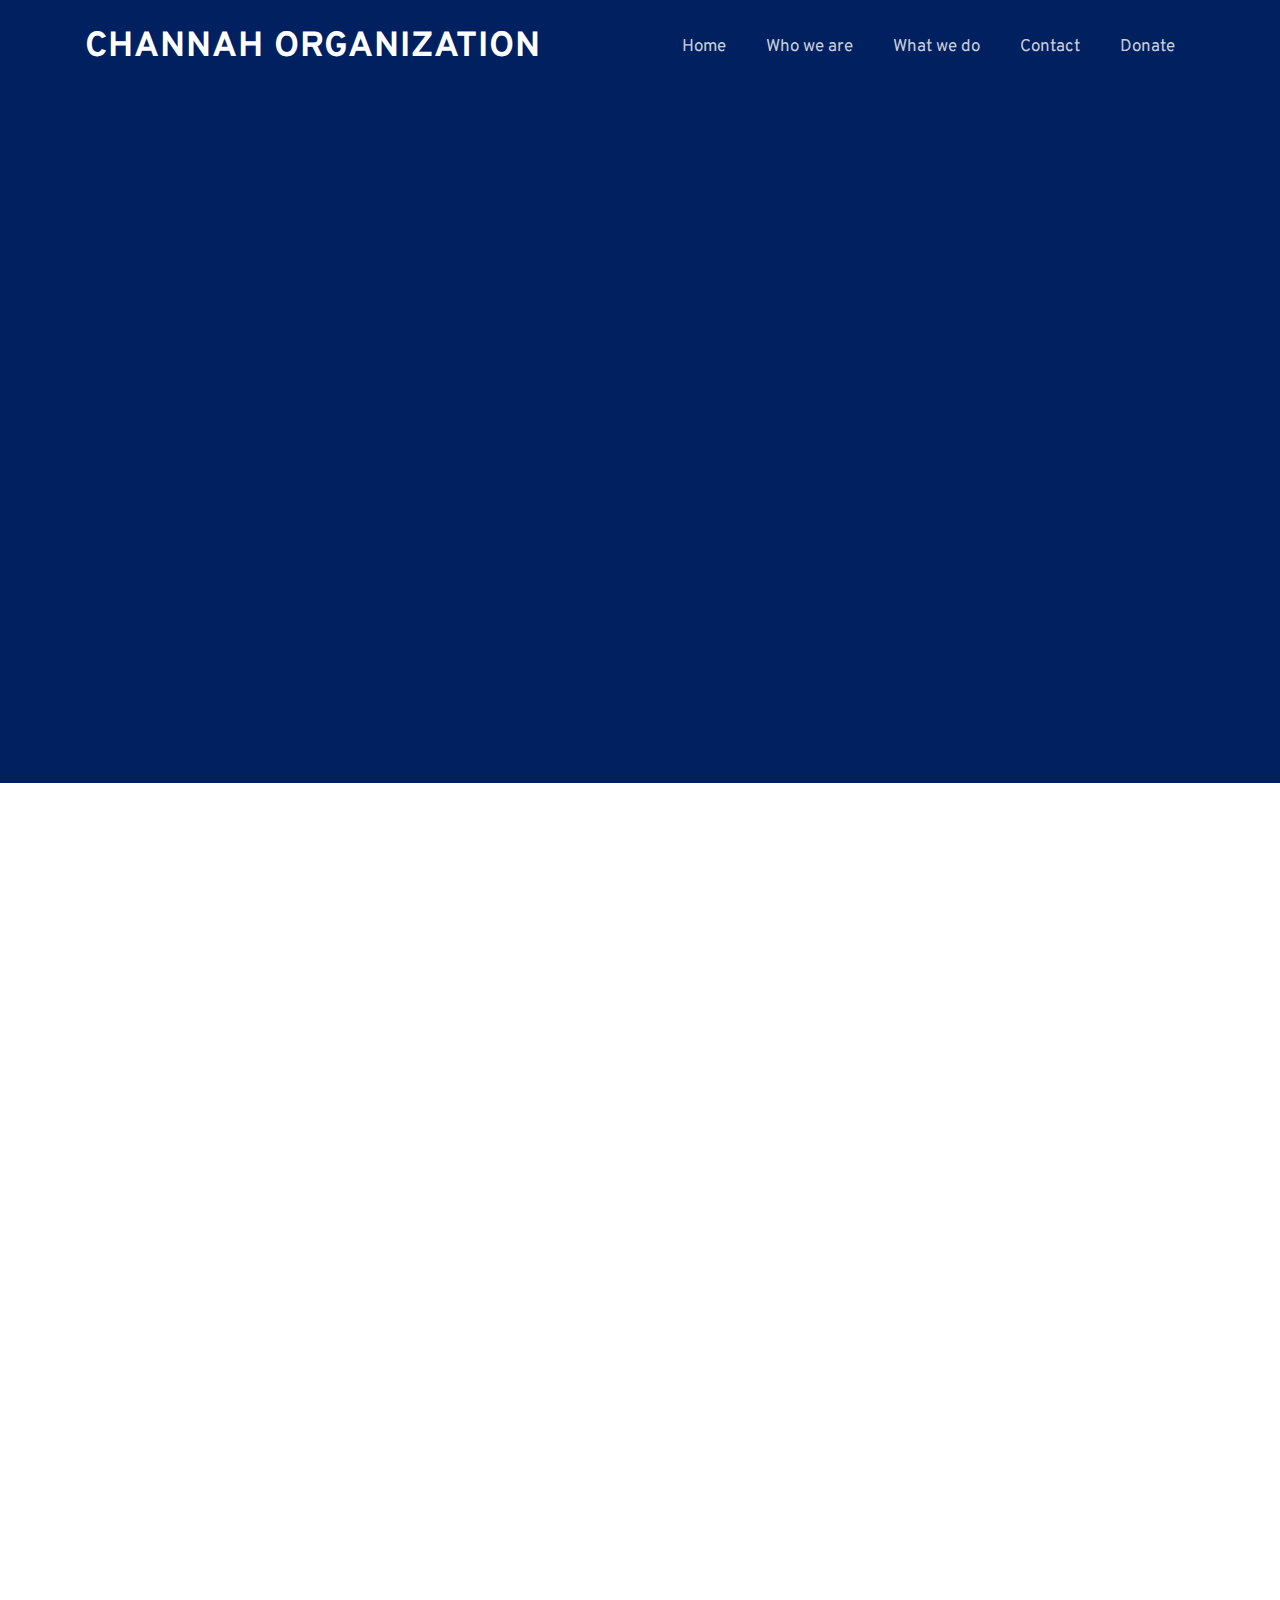
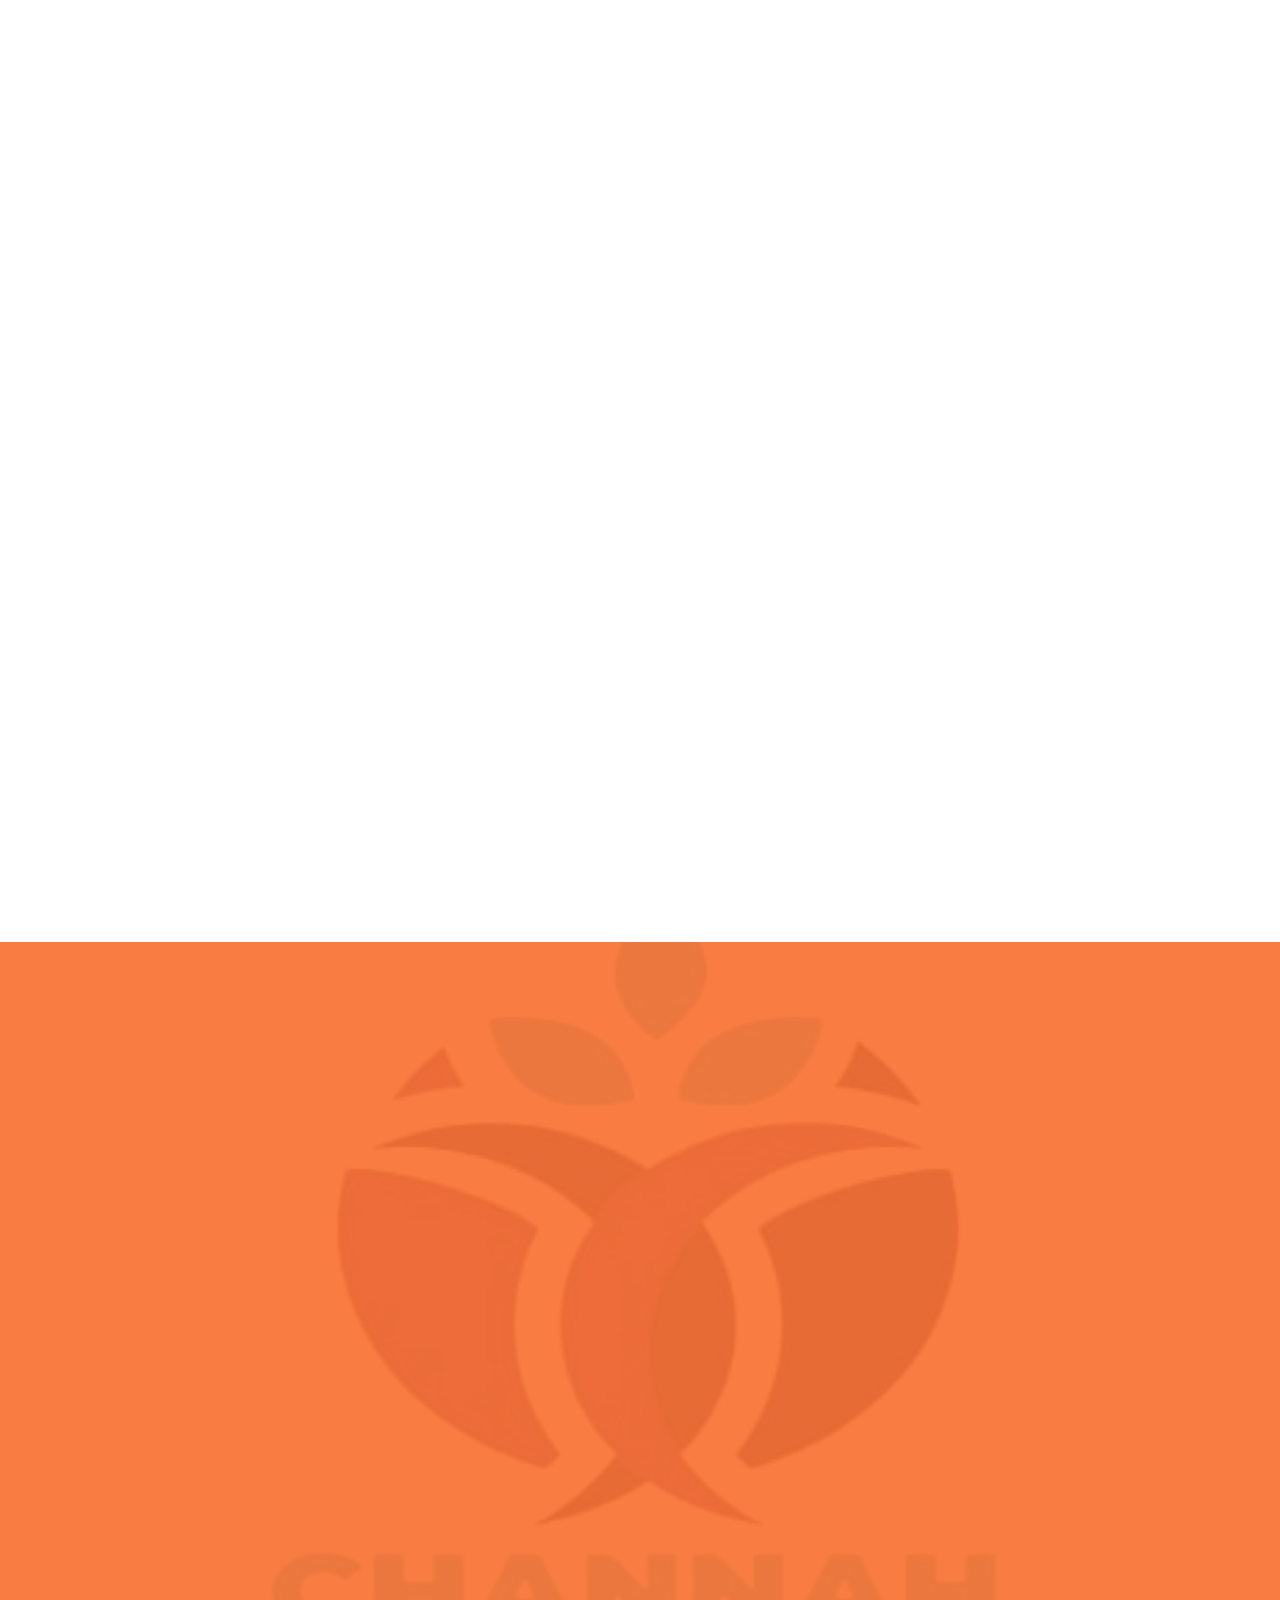
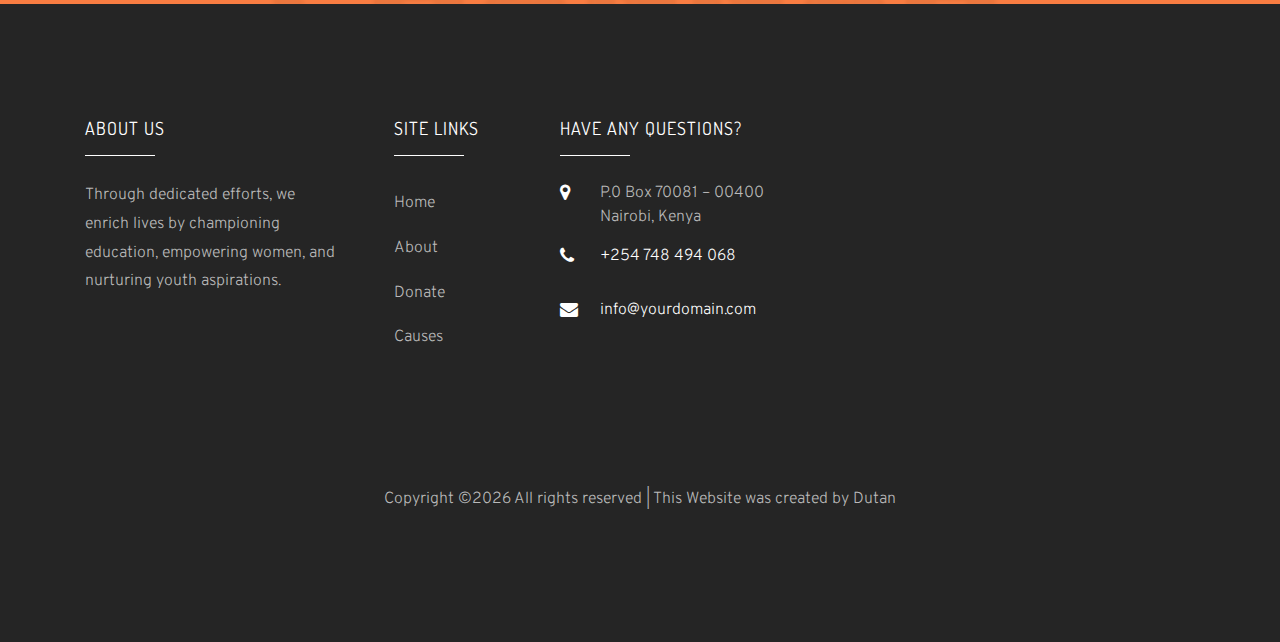
<file: causes.html>
<!DOCTYPE html>
<html lang="en">
  <head>
    <title>Channah Organization</title>
        <meta charset="utf-8">
    <meta name="viewport" content="width=device-width, initial-scale=1, shrink-to-fit=no">
    
    <link href="https://fonts.googleapis.com/css?family=Dosis:200,300,400,500,700" rel="stylesheet">
    <link href="https://fonts.googleapis.com/css?family=Overpass:300,400,400i,600,700" rel="stylesheet">

    <link rel="stylesheet" href="css/open-iconic-bootstrap.min.css">
    <link rel="stylesheet" href="css/animate.css">
    
    <link rel="stylesheet" href="css/owl.carousel.min.css">
    <link rel="stylesheet" href="css/owl.theme.default.min.css">
    <link rel="stylesheet" href="css/magnific-popup.css">

    <link rel="stylesheet" href="css/aos.css">

    <link rel="stylesheet" href="css/ionicons.min.css">

    <link rel="stylesheet" href="css/bootstrap-datepicker.css">
    <link rel="stylesheet" href="css/jquery.timepicker.css">

    
    <link rel="stylesheet" href="css/flaticon.css">
    <link rel="stylesheet" href="css/icomoon.css">
    <link rel="stylesheet" href="css/style.css">
  </head>
  <body>
    
  <nav class="navbar navbar-expand-lg navbar-dark ftco_navbar bg-dark ftco-navbar-light" id="ftco-navbar">
    <div class="container">
      <a class="navbar-brand" href="index.html">Channah Organization</a>
      <button class="navbar-toggler" type="button" data-toggle="collapse" data-target="#ftco-nav" aria-controls="ftco-nav" aria-expanded="false" aria-label="Toggle navigation">
        <span class="oi oi-menu"></span> Menu
      </button>

      <div class="collapse navbar-collapse" id="ftco-nav">
        <ul class="navbar-nav ml-auto">
          <li class="nav-item"><a href="index.html" class="nav-link">Home</a></li>
          <li class="nav-item"><a href="about.html" class="nav-link">Who we are</a></li>
          <li class="nav-item"><a href="causes.html" class="nav-link">What we do</a></li>
          <li class="nav-item"><a href="contact.html" class="nav-link">Contact</a></li>
          <li class="nav-item"><a href="donate.html" class="nav-link">Donate</a></li>
        </ul>
      </div>
    </div>
  </nav>
    <!-- END nav -->
    
   <div class="hero-wrap" id="heroWrap" style="background-image: url('images/bg4.png');" data-stellar-background-ratio="0.5">
      <div class="overlay"></div>
      <div class="container">
        <div class="row no-gutters slider-text align-items-center justify-content-center" data-scrollax-parent="true">
          <div class="col-md-7 ftco-animate text-center" data-scrollax=" properties: { translateY: '70%' }">
             <p class="breadcrumbs" data-scrollax="properties: { translateY: '30%', opacity: 1.6 }"><span class="mr-2"><a href="index.html">Home</a></span> <span>Causes</span></p>
            <h1 class="mb-3 bread" data-scrollax="properties: { translateY: '30%', opacity: 1.6 }">Our Causes</h1>
          </div>
        </div>
      </div>
    </div>

<script>
  const hero = document.getElementById("heroWrap");
  const images = [
    "images/cause-1.png",
    "images/academicsupport2.jpg",
    "images/bg2.png"
  ];
  let index = 0;

  setInterval(() => {
    index = (index + 1) % images.length;
    hero.style.transition = "background-image 1s ease-in-out";
    hero.style.backgroundImage = `url('${images[index]}')`;
  }, 4000); // changes every 4 seconds
</script>

    
    <section class="ftco-section">
      <div class="container">
      	<div class="row">
      		<div class="col-md-4 ftco-animate">
      			<div class="cause-entry">
    					<a href="#" class="img" style="background-image: url(images/homevisit.jpg);"></a>
    					<div class="text p-3 p-md-4">
    						<h3><a href="#">Visiting Families</a></h3>
    						<p>As we care for the community, we need to know how they are living, the struggles they are facing and how to guide and encourage them. We share hope for the future and love.</p>
    					</div>
    				</div>
      		</div>
          <div class="col-md-4 ftco-animate">
      			<div class="cause-entry">
    					<a href="#" class="img" style="background-image: url(images/academicsupport.jpg);"></a>
    					<div class="text p-3 p-md-4">
    						<h3><a href="#">Academic Support</a></h3>
    						<p>Education plays a vital role in eradicating poverty. Most parents can’t afford to take their kids to school. A child in school helps them to stay away from bad behaviours and practices, such as drug abuse, alcohol and sexual activities. Education is the key to success. Sending them to school will transform their lives and community at large.</p>
    					</div>
    				</div>
      		</div>
      		<div class="col-md-4 ftco-animate">
      			<div class="cause-entry">
    					<a href="#" class="img" style="background-image: url(images/feedingprogram.jpg);"></a>
    					<div class="text p-3 p-md-4">
    						<h3><a href="#">Feeding Programme</a></h3>
    						<p>Most families don’t feed on three meals a day. Actually, even one meal is a priviledge! We feed over 100+ kids with a hot meal twice a month. We also buy food baskets for needy families once a month.</p>
    					</div>
    				</div>
      		</div>
      		<!--div class="col-md-4 ftco-animate">
      			<div class="cause-entry">
    					<a href="#" class="img" style="background-image: url(images/cause-2.jpg);"></a>
    					<div class="text p-3 p-md-4">
    						<h3><a href="#">Guidance and Councelling</a></h3>
    						<p>Even the all-powerful Pointing has no control about the blind texts it is an almost unorthographic life</p>
    					</div>
    				</div>
      		</div-->
      		<div class="col-md-4 ftco-animate">
      			<div class="cause-entry">
    					<a href="#" class="img" style="background-image: url(images/mentorship.jpg);"></a>
    					<div class="text p-3 p-md-4">
    						<h3><a href="#">Mentorship Programme</a></h3>
    						<p>We do have mentorship activities that run after every school mid term break where we group the kids and teens in different age groups. They share challenges, struggles they are facing as well as how to handle them and overcome. We do trivia, games and fun activities together.</p>
                <p>We also do school visitation with invites. We are able to share our experiences and they get to learn from face to face interaction.</p>
    					</div>
    				</div>
      		</div>
      		<!--div class="col-md-4 ftco-animate">
      			<div class="cause-entry">
    					<a href="#" class="img" style="background-image: url(images/teenmothers.jpg);"></a>
    					<div class="text p-3 p-md-4">
    						<h3><a href="#">Teenage Mothers Support</a></h3>
    						<p>Even the all-powerful Pointing has no control about the blind texts it is an almost unorthographic life</p>
    					</div>
    				</div>
      		</div-->
          <div class="col-md-4 ftco-animate">
      			<div class="cause-entry">
    					<a href="#" class="img" style="background-image: url(images/capitalinvestment.jpg);"></a>
    					<div class="text p-3 p-md-4">
    						<h3><a href="#">Capital Investment</a></h3>
    						<p>We identify individuals who are vulnerable and have a desire to establish themselves by having small scale businesses. We take them through training on how to operate and sustain them. As well as give them capital to invest.</p>
    					</div>
    				</div>
      		</div>
          <!--div class="col-md-4 ftco-animate">
      			<div class="cause-entry">
    					<a href="#" class="img" style="background-image: url(images/schoolministry.jpg);"></a>
    					<div class="text p-3 p-md-4">
    						<h3><a href="#">School Ministry</a></h3>
    						<p>Even the all-powerful Pointing has no control about the blind texts it is an almost unorthographic life</p>
    					</div>
    				</div>
      		</div-->
          <div class="col-md-4 ftco-animate">
      			<div class="cause-entry">
    					<a href="#" class="img" style="background-image: url(images/hiv.jpg);"></a>
    					<div class="text p-3 p-md-4">
    						<h3><a href="#">HIV/AIDS Victims Support</a></h3>
    						<p>We do create a supportive community where those who are affected can connect, share experiences and provide emotional, support to one another. We also do a food basket drive once a month to boost their nutrition status. Guidance and counselling services are also offered to them.</p>
    					</div>
    				</div>
      		</div>
        </div>
    </section>

    <section class="ftco-section-3 img" style="background-image: url(images/bg_12.jpg);">
    	<div class="overlay"></div>
    	<div class="container">
    		<div class="row d-md-flex">
    		<div class="col-md-6 d-flex ftco-animate">
    			<div class="img img-2 align-self-stretch" style="background-image: url(images/bg_12.jpg);"></div>
    		</div>
    		<div class="col-md-6 volunteer pl-md-5 ftco-animate">
    			<h3 class="mb-3">Inquiry Form</h3>
    			<form action="#" class="volunter-form">
            <div class="form-group">
              <input type="text" class="form-control" placeholder="Your Name">
            </div>
            <div class="form-group">
              <input type="text" class="form-control" placeholder="Your Email">
            </div>
            <div class="form-group">
              <textarea name="" id="" cols="30" rows="3" class="form-control" placeholder="Message"></textarea>
            </div>
            <div class="form-group">
              <input type="submit" value="Send Message" class="btn btn-white py-3 px-5">
            </div>
          </form>
    		</div>    			
    		</div>
    	</div>
    </section>
		

    <footer class="ftco-footer ftco-section img">
    	<div class="overlay"></div>
      <div class="container">
        <div class="row mb-5">
          <div class="col-md-3">
            <div class="ftco-footer-widget mb-4">
              <h2 class="ftco-heading-2">About Us</h2>
              <p> Through dedicated efforts, we enrich lives by championing education, empowering women, and nurturing youth aspirations.</p>
              <ul class="ftco-footer-social list-unstyled float-md-left float-lft mt-5">
                <li class="ftco-animate"><a href="#"><span class="icon-twitter"></span></a></li>
                <li class="ftco-animate"><a href="https://www.facebook.com/ChannahOrganiation/"><span class="icon-facebook"></span></a></li>
                <li class="ftco-animate"><a href="https://www.instagram.com/channahorganisation/"><span class="icon-instagram"></span></a></li>
              </ul>
            </div>
          </div>
         
          <div class="col-md-2">
             <div class="ftco-footer-widget mb-4 ml-md-4">
              <h2 class="ftco-heading-2">Site Links</h2>
              <ul class="list-unstyled">
                <li><a href="index.html" class="py-2 d-block">Home</a></li>
                <li><a href="about.html" class="py-2 d-block">About</a></li>
                <li><a href="donate.html" class="py-2 d-block">Donate</a></li>
                <li><a href="causes.html" class="py-2 d-block">Causes</a></li>
               </ul>
            </div>
          </div>
          <div class="col-md-3">
            <div class="ftco-footer-widget mb-4">
            	<h2 class="ftco-heading-2">Have any Questions?</h2>
            	<div class="block-23 mb-3">
	              <ul>
	                <li><span class="icon icon-map-marker"></span><span class="text">P.0 Box 70081 – 00400 Nairobi, Kenya</span></li>
	                <li><a href="#"><span class="icon icon-phone"></span><span class="text">+254 748 494 068</span></a></li>
	                <li><a href="#"><span class="icon icon-envelope"></span><span class="text">info@yourdomain.com</span></a></li>
	              </ul>
	            </div>
            </div>
          </div>
        </div>
        <div class="row">
          <div class="col-md-12 text-center">

            <p>
  Copyright &copy;<script>document.write(new Date().getFullYear());</script> All rights reserved | This Website was created by <a href="https://www.dutanholdings.co.ke" target="_blank">Dutan</a>
  </p>
          </div>
        </div>
      </div>
    </footer>
    
  

  <!-- loader -->
  <div id="ftco-loader" class="show fullscreen"><svg class="circular" width="48px" height="48px"><circle class="path-bg" cx="24" cy="24" r="22" fill="none" stroke-width="4" stroke="#eeeeee"/><circle class="path" cx="24" cy="24" r="22" fill="none" stroke-width="4" stroke-miterlimit="10" stroke="#F96D00"/></svg></div>


  <script src="js/jquery.min.js"></script>
  <script src="js/jquery-migrate-3.0.1.min.js"></script>
  <script src="js/popper.min.js"></script>
  <script src="js/bootstrap.min.js"></script>
  <script src="js/jquery.easing.1.3.js"></script>
  <script src="js/jquery.waypoints.min.js"></script>
  <script src="js/jquery.stellar.min.js"></script>
  <script src="js/owl.carousel.min.js"></script>
  <script src="js/jquery.magnific-popup.min.js"></script>
  <script src="js/aos.js"></script>
  <script src="js/jquery.animateNumber.min.js"></script>
  <script src="js/bootstrap-datepicker.js"></script>
  <script src="js/jquery.timepicker.min.js"></script>
  <script src="js/scrollax.min.js"></script>
  <!--script src="https://maps.googleapis.com/maps/api/js?key=AIzaSyBVWaKrjvy3MaE7SQ74_uJiULgl1JY0H2s&sensor=false"></script-->
  <!--script src="js/google-map.js"></script-->
  <script src="js/main.js"></script>
    
  </body>
</html>
</file>
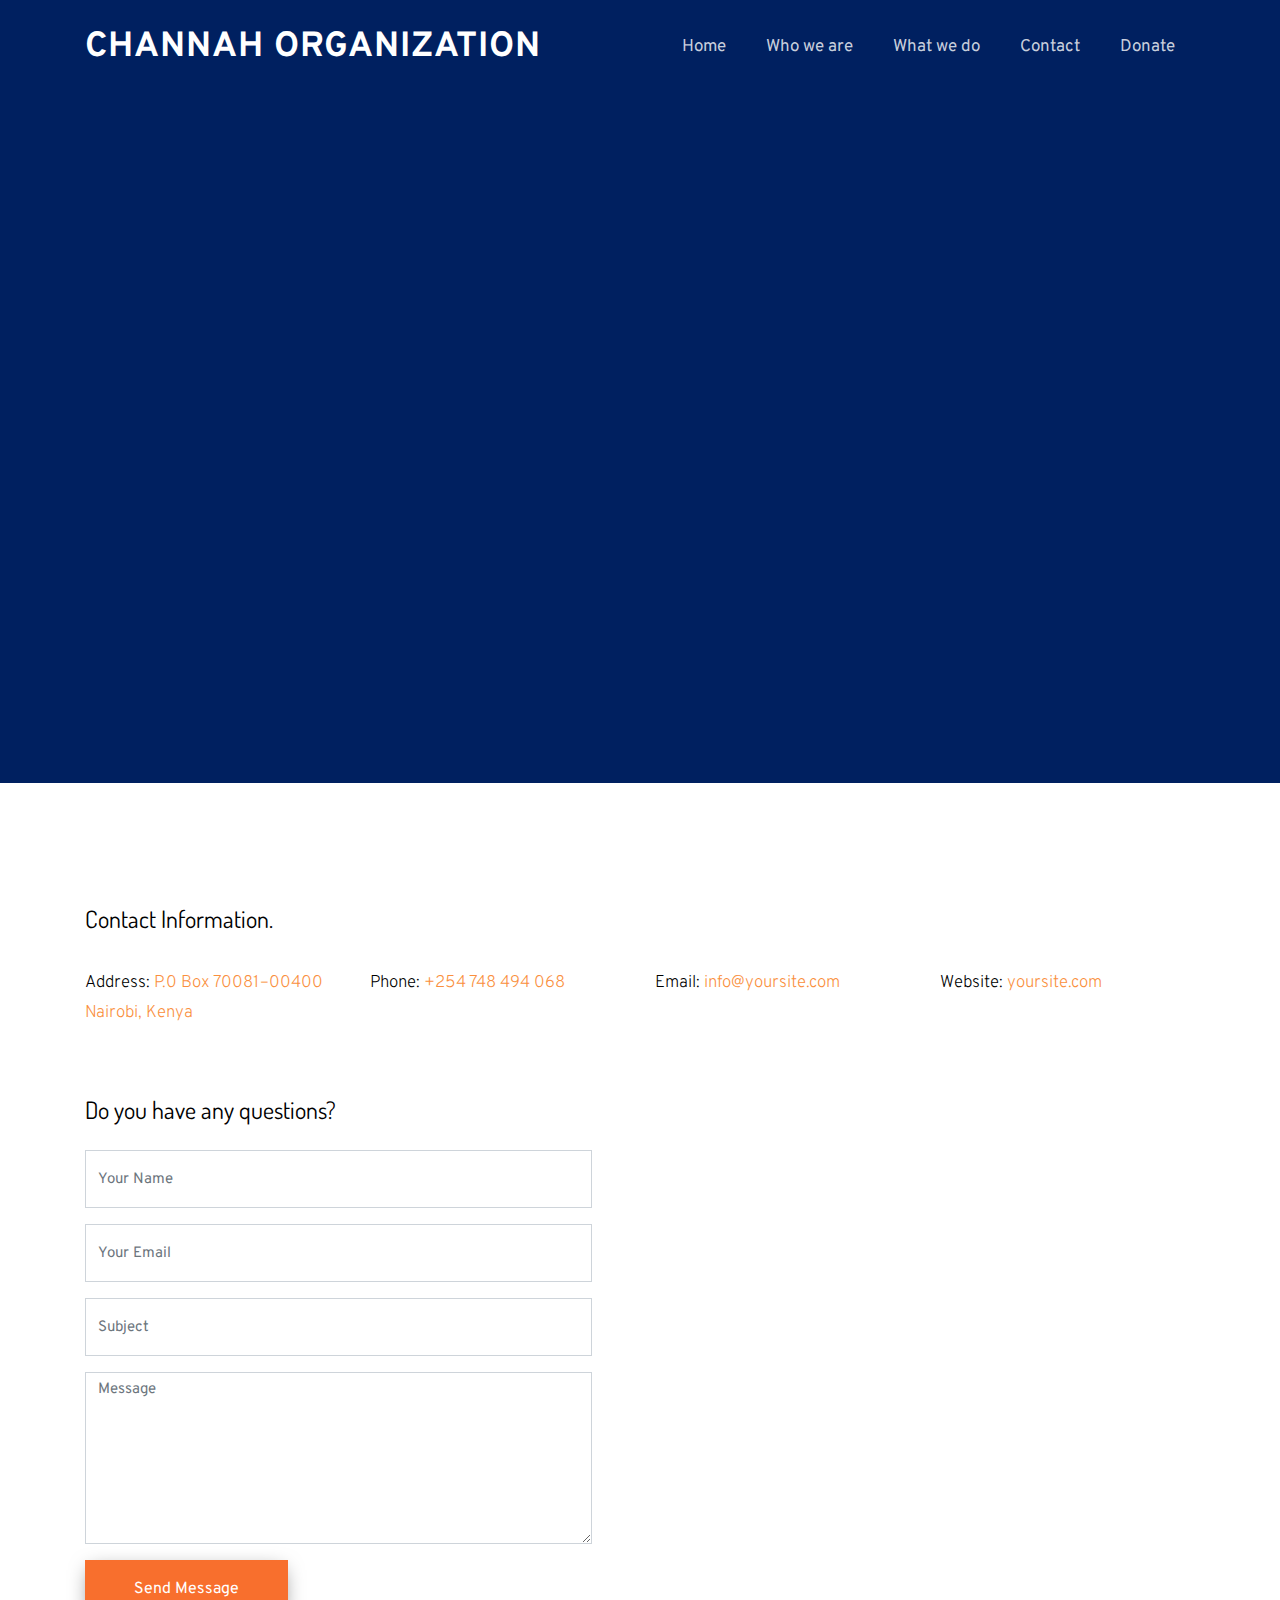
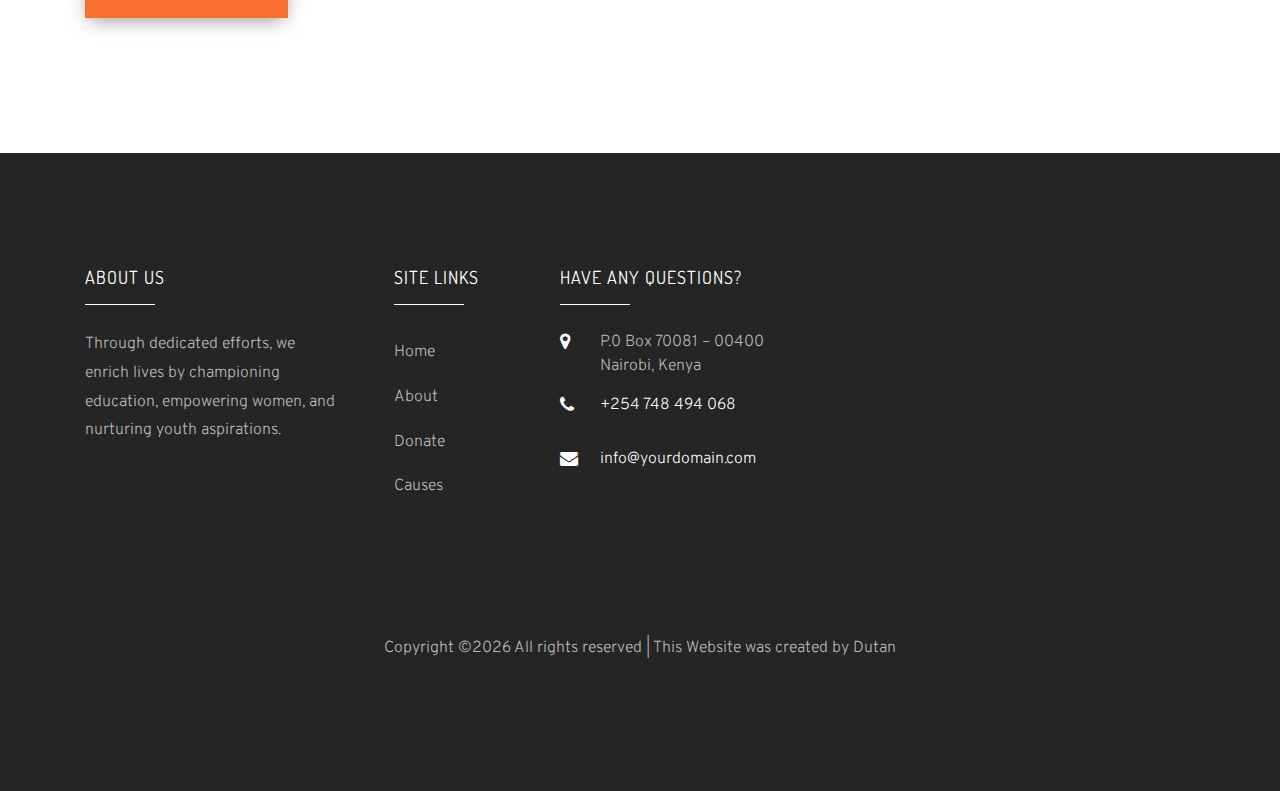
<file: contact.html>
<!DOCTYPE html>
<html lang="en">
  <head>
    <title>Channah Organization</title>
        <meta charset="utf-8">
    <meta name="viewport" content="width=device-width, initial-scale=1, shrink-to-fit=no">
    
    <link href="https://fonts.googleapis.com/css?family=Dosis:200,300,400,500,700" rel="stylesheet">
    <link href="https://fonts.googleapis.com/css?family=Overpass:300,400,400i,600,700" rel="stylesheet">

    <link rel="stylesheet" href="css/open-iconic-bootstrap.min.css">
    <link rel="stylesheet" href="css/animate.css">
    
    <link rel="stylesheet" href="css/owl.carousel.min.css">
    <link rel="stylesheet" href="css/owl.theme.default.min.css">
    <link rel="stylesheet" href="css/magnific-popup.css">

    <link rel="stylesheet" href="css/aos.css">

    <link rel="stylesheet" href="css/ionicons.min.css">

    <link rel="stylesheet" href="css/bootstrap-datepicker.css">
    <link rel="stylesheet" href="css/jquery.timepicker.css">

    
    <link rel="stylesheet" href="css/flaticon.css">
    <link rel="stylesheet" href="css/icomoon.css">
    <link rel="stylesheet" href="css/style.css">
  </head>
  <body>
    
  <nav class="navbar navbar-expand-lg navbar-dark ftco_navbar bg-dark ftco-navbar-light" id="ftco-navbar">
    <div class="container">
      <a class="navbar-brand" href="index.html">Channah Organization</a>
      <button class="navbar-toggler" type="button" data-toggle="collapse" data-target="#ftco-nav" aria-controls="ftco-nav" aria-expanded="false" aria-label="Toggle navigation">
        <span class="oi oi-menu"></span> Menu
      </button>

      <div class="collapse navbar-collapse" id="ftco-nav">
        <ul class="navbar-nav ml-auto">
          <li class="nav-item"><a href="index.html" class="nav-link">Home</a></li>
          <li class="nav-item"><a href="about.html" class="nav-link">Who we are</a></li>
          <li class="nav-item"><a href="causes.html" class="nav-link">What we do</a></li>
          <li class="nav-item"><a href="contact.html" class="nav-link">Contact</a></li>
          <li class="nav-item"><a href="donate.html" class="nav-link">Donate</a></li>
        </ul>
      </div>
    </div>
  </nav>
    <!-- END nav -->
    
    <div class="hero-wrap" id="heroWrap" style="background-image: url('images/bg4.png');" data-stellar-background-ratio="0.5">
      <div class="overlay"></div>
      <div class="container">
        <div class="row no-gutters slider-text align-items-center justify-content-center" data-scrollax-parent="true">
          <div class="col-md-7 ftco-animate text-center" data-scrollax=" properties: { translateY: '70%' }">
             <p class="breadcrumbs" data-scrollax="properties: { translateY: '30%', opacity: 1.6 }"><span class="mr-2"><a href="index.html">Home</a></span> <span>Contact</span></p>
            <h1 class="mb-3 bread" data-scrollax="properties: { translateY: '30%', opacity: 1.6 }">Contact Us</h1>
          </div>
        </div>
      </div>
    </div>

<script>
  const hero = document.getElementById("heroWrap");
  const images = [
    "images/bg1.png",
    "images/schoolministry2.jpg",
    "images/bg5.png"
  ];
  let index = 0;

  setInterval(() => {
    index = (index + 1) % images.length;
    hero.style.transition = "background-image 1s ease-in-out";
    hero.style.backgroundImage = `url('${images[index]}')`;
  }, 4000); // changes every 4 seconds
</script>

    
    <section class="ftco-section contact-section ftco-degree-bg">
      <div class="container">
        <div class="row d-flex mb-5 contact-info">
          <div class="col-md-12 mb-4">
            <h2 class="h4">Contact Information.</h2>
          </div>
          <div class="w-100"></div>
          <div class="col-md-3">
            <p><span>Address:</span> <a href="P.0 Box 70081 – 00400 Nairobi, Kenya">P.0 Box 70081–00400 Nairobi, Kenya</a></p>
          </div>
          <div class="col-md-3">
            <p><span>Phone:</span> <a href="tel://1234567920">+254 748 494 068</a></p>
          </div>
          <div class="col-md-3">
            <p><span>Email:</span> <a href="mailto:info@yoursite.com">info@yoursite.com</a></p>
          </div>
          <div class="col-md-3">
            <p><span>Website:</span> <a href="#">yoursite.com</a></p>
          </div>
        </div>
        <div class="row block-9">
          <div class="col-md-6 pr-md-5">
          	<h4 class="mb-4">Do you have any questions?</h4>
            <form action="#">
              <div class="form-group">
                <input type="text" class="form-control" placeholder="Your Name">
              </div>
              <div class="form-group">
                <input type="text" class="form-control" placeholder="Your Email">
              </div>
              <div class="form-group">
                <input type="text" class="form-control" placeholder="Subject">
              </div>
              <div class="form-group">
                <textarea name="" id="" cols="30" rows="7" class="form-control" placeholder="Message"></textarea>
              </div>
              <div class="form-group">
                <input type="submit" value="Send Message" class="btn btn-primary py-3 px-5">
              </div>
            </form>
          
          </div>
        </div>
      </div>
    </section>

    <footer class="ftco-footer ftco-section img">
    	<div class="overlay"></div>
      <div class="container">
        <div class="row mb-5">
          <div class="col-md-3">
            <div class="ftco-footer-widget mb-4">
              <h2 class="ftco-heading-2">About Us</h2>
              <p> Through dedicated efforts, we enrich lives by championing education, empowering women, and nurturing youth aspirations. </p>
              <ul class="ftco-footer-social list-unstyled float-md-left float-lft mt-5">
                <li class="ftco-animate"><a href="#"><span class="icon-twitter"></span></a></li>
                <li class="ftco-animate"><a href="https://www.facebook.com/ChannahOrganiation/"><span class="icon-facebook"></span></a></li>
                <li class="ftco-animate"><a href="https://www.instagram.com/channahorganisation/"><span class="icon-instagram"></span></a></li>
              </ul>
            </div>
          </div>
         
          <div class="col-md-2">
             <div class="ftco-footer-widget mb-4 ml-md-4">
              <h2 class="ftco-heading-2">Site Links</h2>
              <ul class="list-unstyled">
                <li><a href="index.html" class="py-2 d-block">Home</a></li>
                <li><a href="about.html" class="py-2 d-block">About</a></li>
                <li><a href="donate.html" class="py-2 d-block">Donate</a></li>
                <li><a href="causes.html" class="py-2 d-block">Causes</a></li>
                
              </ul>
            </div>
          </div>
          <div class="col-md-3">
            <div class="ftco-footer-widget mb-4">
            	<h2 class="ftco-heading-2">Have any Questions?</h2>
            	<div class="block-23 mb-3">
	              <ul>
	                <li><span class="icon icon-map-marker"></span><span class="text">P.0 Box 70081 – 00400 Nairobi, Kenya</span></li>
	                <li><a href="#"><span class="icon icon-phone"></span><span class="text">+254 748 494 068</span></a></li>
	                <li><a href="#"><span class="icon icon-envelope"></span><span class="text">info@yourdomain.com</span></a></li>
	              </ul>
	            </div>
            </div>
          </div>
        </div>
        <div class="row">
          <div class="col-md-12 text-center">

            <p>
  Copyright &copy;<script>document.write(new Date().getFullYear());</script> All rights reserved | This Website was created by <a href="https://www.dutanholdings.co.ke" target="_blank">Dutan</a>
  </p>
          </div>
        </div>
      </div>
    </footer>
    
  

  <!-- loader -->
  <div id="ftco-loader" class="show fullscreen"><svg class="circular" width="48px" height="48px"><circle class="path-bg" cx="24" cy="24" r="22" fill="none" stroke-width="4" stroke="#eeeeee"/><circle class="path" cx="24" cy="24" r="22" fill="none" stroke-width="4" stroke-miterlimit="10" stroke="#F96D00"/></svg></div>


  <script src="js/jquery.min.js"></script>
  <script src="js/jquery-migrate-3.0.1.min.js"></script>
  <script src="js/popper.min.js"></script>
  <script src="js/bootstrap.min.js"></script>
  <script src="js/jquery.easing.1.3.js"></script>
  <script src="js/jquery.waypoints.min.js"></script>
  <script src="js/jquery.stellar.min.js"></script>
  <script src="js/owl.carousel.min.js"></script>
  <script src="js/jquery.magnific-popup.min.js"></script>
  <script src="js/aos.js"></script>
  <script src="js/jquery.animateNumber.min.js"></script>
  <script src="js/bootstrap-datepicker.js"></script>
  <script src="js/jquery.timepicker.min.js"></script>
  <script src="js/scrollax.min.js"></script>
  <!--script src="https://maps.googleapis.com/maps/api/js?key=AIzaSyBVWaKrjvy3MaE7SQ74_uJiULgl1JY0H2s&sensor=false"></script-->
  <!--script src="js/google-map.js"></script-->
  <script src="js/main.js"></script>
    
  </body>
</html>
</file>
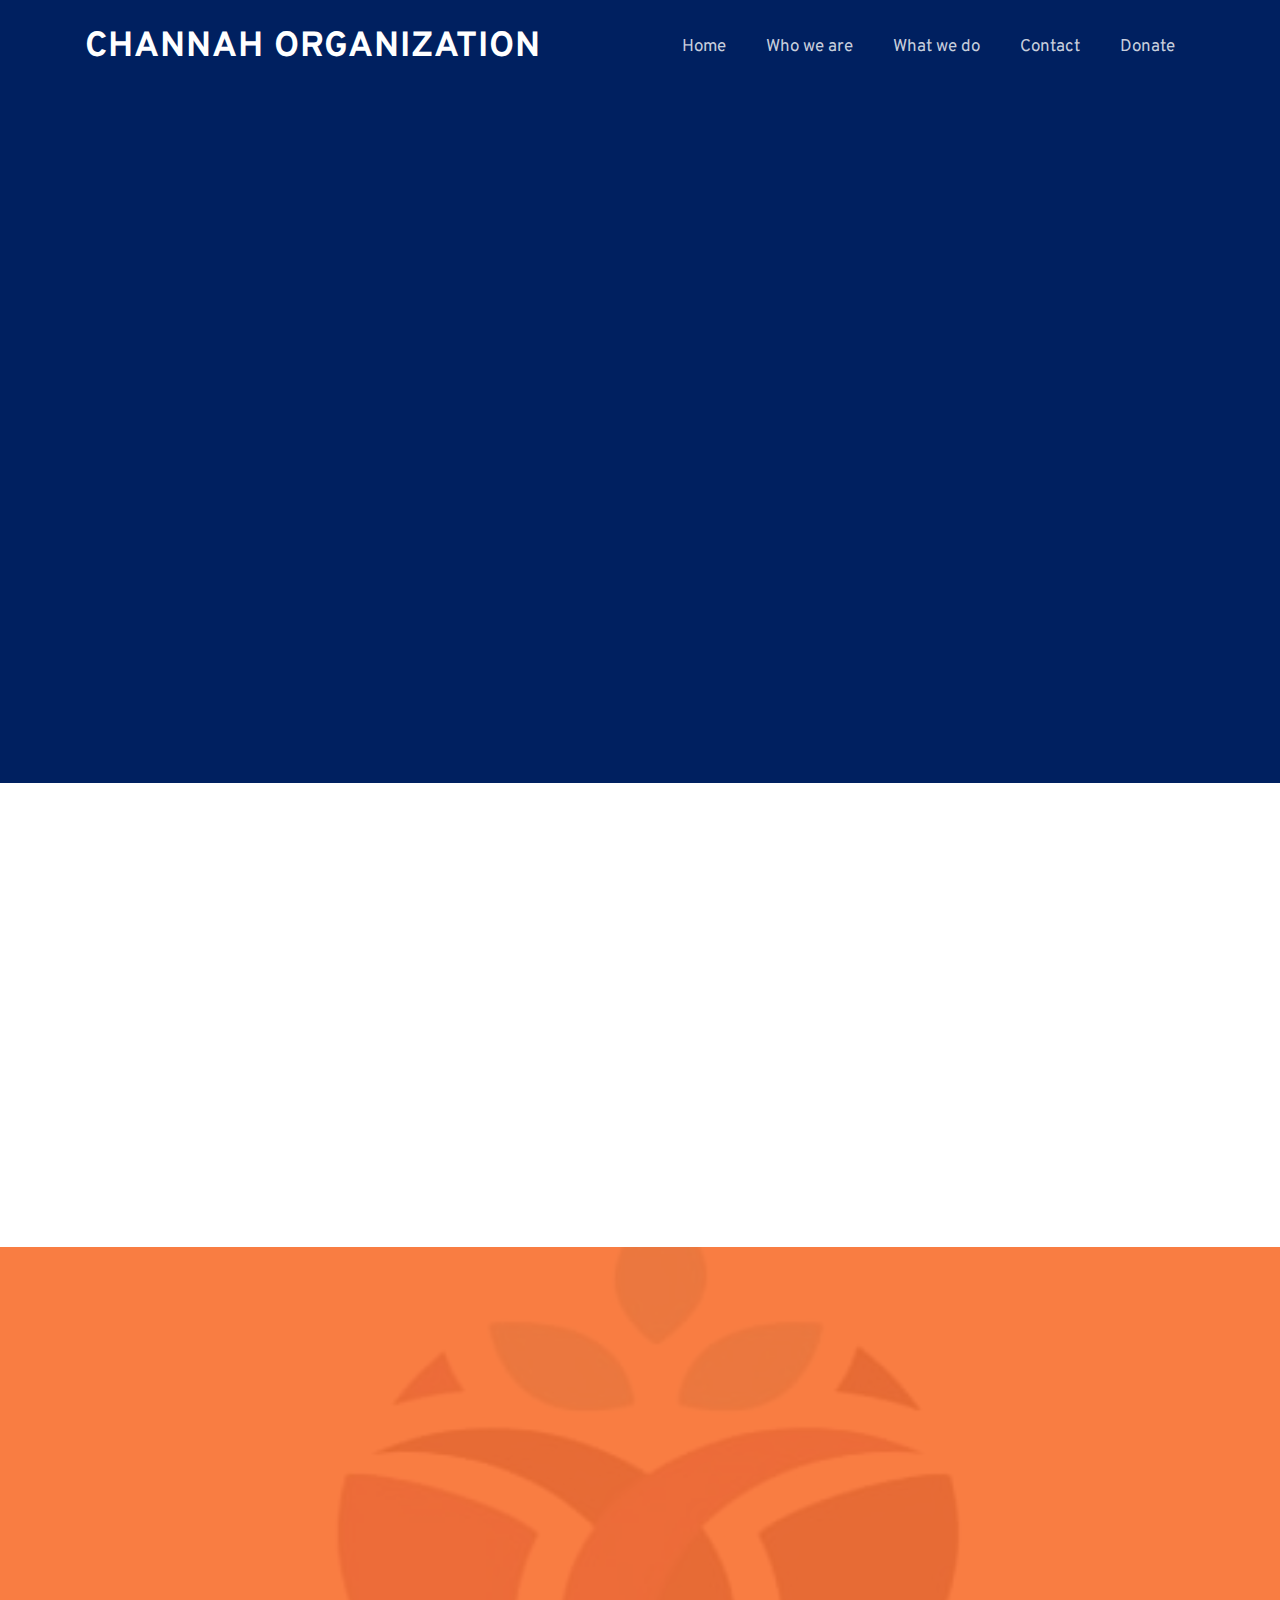
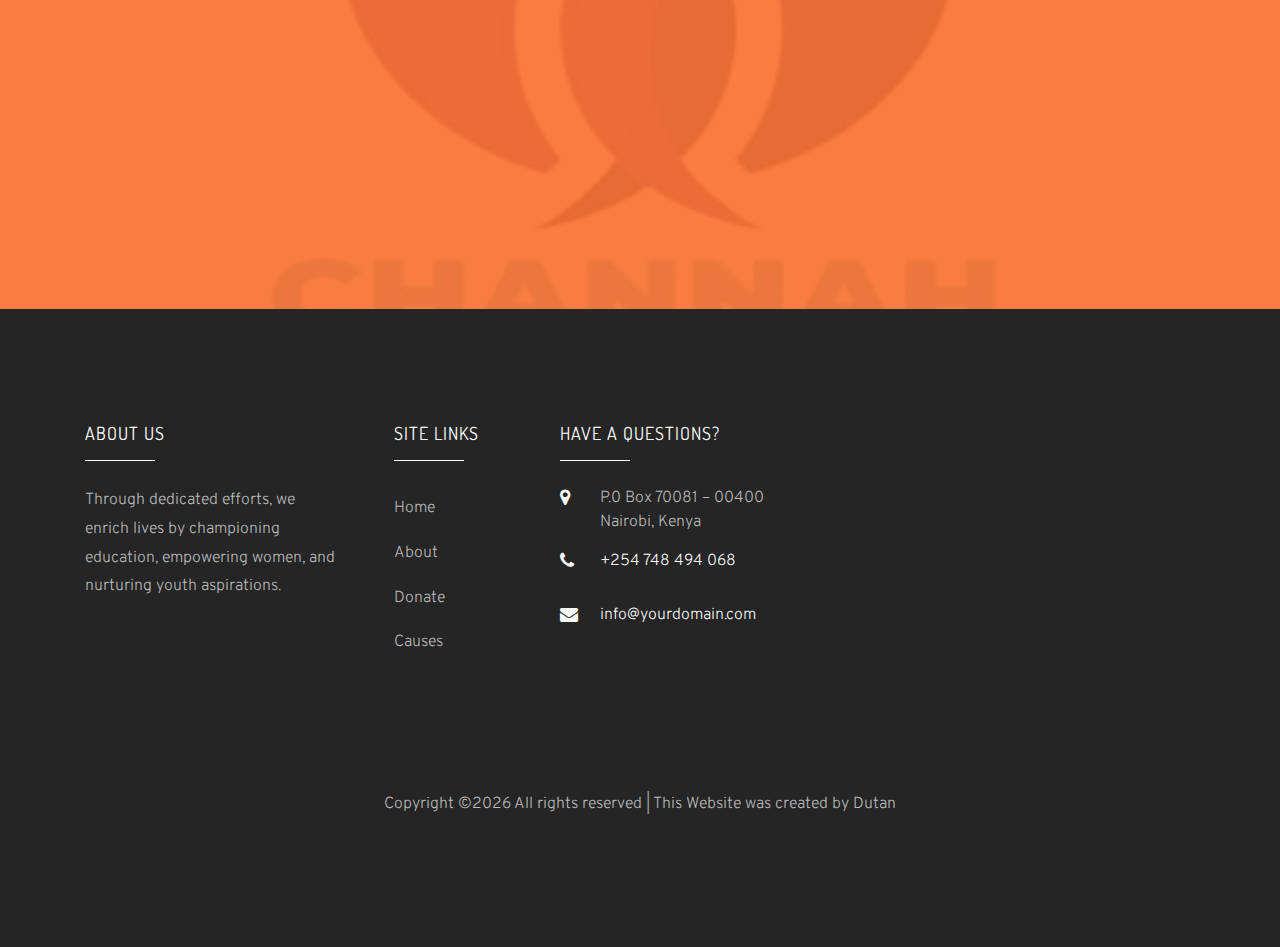
<file: donate.html>
<!DOCTYPE html>
<html lang="en">
  <head>
    <title>Channah Organization</title>
        <meta charset="utf-8">
    <meta name="viewport" content="width=device-width, initial-scale=1, shrink-to-fit=no">
    
    <link href="https://fonts.googleapis.com/css?family=Dosis:200,300,400,500,700" rel="stylesheet">
    <link href="https://fonts.googleapis.com/css?family=Overpass:300,400,400i,600,700" rel="stylesheet">

    <link rel="stylesheet" href="css/open-iconic-bootstrap.min.css">
    <link rel="stylesheet" href="css/animate.css">
    
    <link rel="stylesheet" href="css/owl.carousel.min.css">
    <link rel="stylesheet" href="css/owl.theme.default.min.css">
    <link rel="stylesheet" href="css/magnific-popup.css">

    <link rel="stylesheet" href="css/aos.css">

    <link rel="stylesheet" href="css/ionicons.min.css">

    <link rel="stylesheet" href="css/bootstrap-datepicker.css">
    <link rel="stylesheet" href="css/jquery.timepicker.css">

    
    <link rel="stylesheet" href="css/flaticon.css">
    <link rel="stylesheet" href="css/icomoon.css">
    <link rel="stylesheet" href="css/style.css">
  </head>
  <body>
    
  <nav class="navbar navbar-expand-lg navbar-dark ftco_navbar bg-dark ftco-navbar-light" id="ftco-navbar">
    <div class="container">
      <a class="navbar-brand" href="index.html">Channah Organization</a>
      <button class="navbar-toggler" type="button" data-toggle="collapse" data-target="#ftco-nav" aria-controls="ftco-nav" aria-expanded="false" aria-label="Toggle navigation">
        <span class="oi oi-menu"></span> Menu
      </button>

      <div class="collapse navbar-collapse" id="ftco-nav">
        <ul class="navbar-nav ml-auto">
          <li class="nav-item"><a href="index.html" class="nav-link">Home</a></li>
          <li class="nav-item"><a href="about.html" class="nav-link">Who we are</a></li>
          <li class="nav-item"><a href="causes.html" class="nav-link">What we do</a></li>
          <li class="nav-item"><a href="contact.html" class="nav-link">Contact</a></li>
          <li class="nav-item"><a href="donate.html" class="nav-link">Donate</a></li>
        </ul>
      </div>
    </div>
  </nav>
    <!-- END nav -->
    
    <div class="hero-wrap" id="heroWrap" style="background-image: url('images/bg4.png');" data-stellar-background-ratio="0.5">
      <div class="overlay"></div>
      <div class="container">
        <div class="row no-gutters slider-text align-items-center justify-content-center" data-scrollax-parent="true">
          <div class="col-md-7 ftco-animate text-center" data-scrollax=" properties: { translateY: '70%' }">
             <p class="breadcrumbs" data-scrollax="properties: { translateY: '30%', opacity: 1.6 }"><span class="mr-2"><a href="index.html">Home</a></span> <span>Donate</span></p>
            <h1 class="mb-3 bread" data-scrollax="properties: { translateY: '30%', opacity: 1.6 }">Donate</h1>
          </div>
        </div>
      </div>
    </div>

<script>
  const hero = document.getElementById("heroWrap");
  const images = [
    "images/bg5.png",
    "images/academicsupport2.jpg",
    "images/bg2.png"
  ];
  let index = 0;

  setInterval(() => {
    index = (index + 1) % images.length;
    hero.style.transition = "background-image 1s ease-in-out";
    hero.style.backgroundImage = `url('${images[index]}')`;
  }, 4000); // changes every 4 seconds
</script>


    <section class="ftco-section">
    	<div class="container">
    		<div class="row">
          <div class="col-md-4 d-flex align-self-stretch ftco-animate">
            <div class="media block-6 d-flex services p-3 py-4 d-block">
              <div class="media-body pl-4">
                <h3 class="heading">Donate Via Paypal</h3>
                <div>
                <a class="btn btn-primary py-3 px-5" href="https://donate.channahfoundation.org" target="_blank">Donate Now</a>
              </div>
              </div>
            </div>      
          </div>
          <div class="col-md-4 d-flex align-self-stretch ftco-animate">
            <div class="media block-6 d-flex services p-3 py-4 d-block">
              <div class="media-body pl-4">
                <h3 class="heading">.</h3>
                <p>.</p>
              </div>
            </div>      
          </div>
          <div class="col-md-4 d-flex align-self-stretch ftco-animate">
            <div class="media block-6 d-flex services p-3 py-4 d-block">
              <div class="media-body pl-4">
                <h3 class="heading">Donate Via Mobile Money</h3>
                <p>Paybill</p>
                <p>00000</p>
              </div>
            </div>    
          </div>
        </div>
    	</div>
    </section>

    <section class="ftco-section-3 img" style="background-image: url(images/bg_12.jpg);">
    	<div class="overlay"></div>
    	<div class="container">
    		<div class="row d-md-flex">
    		<div class="col-md-6 d-flex ftco-animate">
    			<div class="img img-2 align-self-stretch" style="background-image: url(images/bg_12.jpg);"></div>
    		</div>
    		<div class="col-md-6 volunteer pl-md-5 ftco-animate">
    			<h3 class="mb-3">Inquiry Form</h3>
    			<form action="#" class="volunter-form">
            <div class="form-group">
              <input type="text" class="form-control" placeholder="Your Name">
            </div>
            <div class="form-group">
              <input type="text" class="form-control" placeholder="Your Email">
            </div>
            <div class="form-group">
              <textarea name="" id="" cols="30" rows="3" class="form-control" placeholder="Message"></textarea>
            </div>
            <div class="form-group">
              <input type="submit" value="Send Message" class="btn btn-white py-3 px-5">
            </div>
          </form>
    		</div>    			
    		</div>
    	</div>
    </section>

    <footer class="ftco-footer ftco-section img">
    	<div class="overlay"></div>
      <div class="container">
        <div class="row mb-5">
          <div class="col-md-3">
            <div class="ftco-footer-widget mb-4">
              <h2 class="ftco-heading-2">About Us</h2>
              <p> Through dedicated efforts, we enrich lives by championing education, empowering women, and nurturing youth aspirations. </p>
              <ul class="ftco-footer-social list-unstyled float-md-left float-lft mt-5">
                <li class="ftco-animate"><a href="#"><span class="icon-twitter"></span></a></li>
                <li class="ftco-animate"><a href="https://www.facebook.com/ChannahOrganiation/"><span class="icon-facebook"></span></a></li>
                <li class="ftco-animate"><a href="https://www.instagram.com/channahorganisation/"><span class="icon-instagram"></span></a></li>
              </ul>
            </div>
          </div>
         
          <div class="col-md-2">
             <div class="ftco-footer-widget mb-4 ml-md-4">
              <h2 class="ftco-heading-2">Site Links</h2>
              <ul class="list-unstyled">
                <li><a href="index.html" class="py-2 d-block">Home</a></li>
                <li><a href="about.html" class="py-2 d-block">About</a></li>
                <li><a href="donate.html" class="py-2 d-block">Donate</a></li>
                <li><a href="causes.html" class="py-2 d-block">Causes</a></li>
                
              </ul>
            </div>
          </div>
          <div class="col-md-3">
            <div class="ftco-footer-widget mb-4">
            	<h2 class="ftco-heading-2">Have a Questions?</h2>
            	<div class="block-23 mb-3">
	              <ul>
	                <li><span class="icon icon-map-marker"></span><span class="text">P.0 Box 70081 – 00400 Nairobi, Kenya</span></li>
	                <li><a href="#"><span class="icon icon-phone"></span><span class="text">+254 748 494 068</span></a></li>
	                <li><a href="#"><span class="icon icon-envelope"></span><span class="text">info@yourdomain.com</span></a></li>
	              </ul>
	            </div>
            </div>
          </div>
        </div>
        <div class="row">
          <div class="col-md-12 text-center">

            <p>
  Copyright &copy;<script>document.write(new Date().getFullYear());</script> All rights reserved | This Website was created by <a href="https://www.dutanholdings.co.ke" target="_blank">Dutan</a>
  </p>
          </div>
        </div>
      </div>
    </footer>
    
  

  <!-- loader -->
  <div id="ftco-loader" class="show fullscreen"><svg class="circular" width="48px" height="48px"><circle class="path-bg" cx="24" cy="24" r="22" fill="none" stroke-width="4" stroke="#eeeeee"/><circle class="path" cx="24" cy="24" r="22" fill="none" stroke-width="4" stroke-miterlimit="10" stroke="#F96D00"/></svg></div>


  <script src="js/jquery.min.js"></script>
  <script src="js/jquery-migrate-3.0.1.min.js"></script>
  <script src="js/popper.min.js"></script>
  <script src="js/bootstrap.min.js"></script>
  <script src="js/jquery.easing.1.3.js"></script>
  <script src="js/jquery.waypoints.min.js"></script>
  <script src="js/jquery.stellar.min.js"></script>
  <script src="js/owl.carousel.min.js"></script>
  <script src="js/jquery.magnific-popup.min.js"></script>
  <script src="js/aos.js"></script>
  <script src="js/jquery.animateNumber.min.js"></script>
  <script src="js/bootstrap-datepicker.js"></script>
  <script src="js/jquery.timepicker.min.js"></script>
  <script src="js/scrollax.min.js"></script>
  <!--script src="https://maps.googleapis.com/maps/api/js?key=AIzaSyBVWaKrjvy3MaE7SQ74_uJiULgl1JY0H2s&sensor=false"></script-->
  <!--script src="js/google-map.js"></script-->
  <script src="js/main.js"></script>
    
  </body>
</html>
</file>
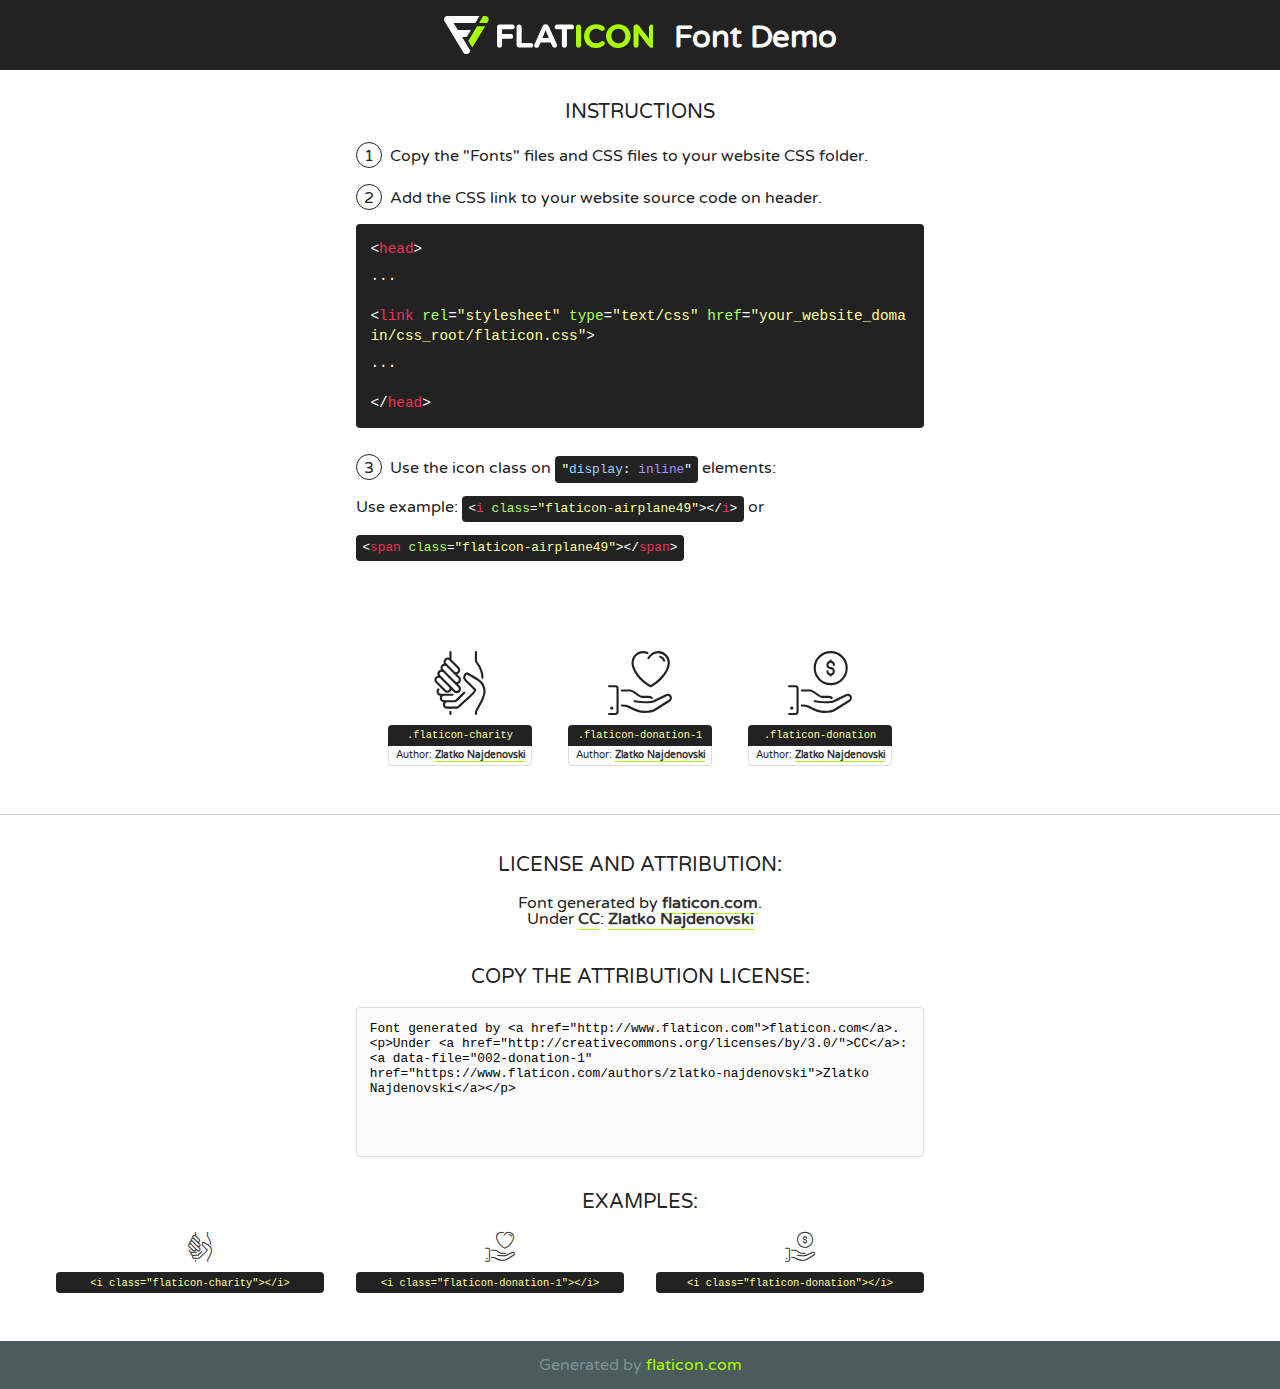
<file: fonts/flaticon/font/flaticon.html>
<!DOCTYPE html>
<!--
  Flaticon icon font: Flaticon
  Creation date: 25/08/2018 14:33
-->
<html>
<!DOCTYPE html>
<html>

<head>
    <title>Flaticon WebFont</title>
    <link href="http://fonts.googleapis.com/css?family=Varela+Round" rel="stylesheet" type="text/css" />
    <link rel="stylesheet" type="text/css" href="flaticon.css">
    <meta charset="UTF-8">
    <style>
    html, body, div, span, applet, object, iframe,
    h1, h2, h3, h4, h5, h6, p, blockquote, pre,
    a, abbr, acronym, address, big, cite, code,
    del, dfn, em, img, ins, kbd, q, s, samp,
    small, strike, strong, sub, sup, tt, var,
    b, u, i, center,
    dl, dt, dd, ol, ul, li,
    fieldset, form, label, legend,
    table, caption, tbody, tfoot, thead, tr, th, td,
    article, aside, canvas, details, embed, 
    figure, figcaption, footer, header, hgroup, 
    menu, nav, output, ruby, section, summary,
    time, mark, audio, video {
        margin: 0;
        padding: 0;
        border: 0;
        font-size: 100%;
        font: inherit;
        vertical-align: baseline;
    }
    /* HTML5 display-role reset for older browsers */
    article, aside, details, figcaption, figure, 
    footer, header, hgroup, menu, nav, section {
        display: block;
    }
    body {
        line-height: 1;
    }
    ol, ul {
        list-style: none;
    }
    blockquote, q {
        quotes: none;
    }
    blockquote:before, blockquote:after,
    q:before, q:after {
        content: '';
        content: none;
    }
    table {
        border-collapse: collapse;
        border-spacing: 0;
    }
    body {
        font-family: 'Varela Round', Helvetica, Arial, sans-serif;
        font-size: 16px;
        color: #222;
    }
    a {
        color: #333;
        border-bottom: 1px solid #a9fd00;
        font-weight: bold;
        text-decoration: none;
    }
    * {
        -moz-box-sizing: border-box;
        -webkit-box-sizing: border-box;
        box-sizing: border-box;
        margin: 0;
        padding: 0;
    }
    [class^="flaticon-"]:before, [class*=" flaticon-"]:before, [class^="flaticon-"]:after, [class*=" flaticon-"]:after {
        font-family: Flaticon;
        font-size: 30px;
        font-style: normal;
        margin-left: 20px;
        color: #333;
    }
    .wrapper {
        max-width: 600px;
        margin: auto;
        padding: 0 1em;
    }
    .title {
        font-size: 1.25em;
        text-align: center;
        margin-bottom: 1em;
        text-transform: uppercase;
    }
    header {
        text-align: center;
        background-color: #222;
        color: #fff;
        padding: 1em;
    }
    header .logo {
        width: 210px;
        height: 38px;
        display: inline-block;
        vertical-align: middle;
        margin-right: 1em;
        border: none;
    }
    header strong {
        font-size: 1.95em;
        font-weight: bold;
        vertical-align: middle;
        margin-top: 5px;
        display: inline-block;
    }
    .demo {
        margin: 2em auto;
        line-height: 1.25em;
    }
    .demo ul li {
        margin-bottom: 1em;
    }
    .demo ul li .num {
        color: #222;
        border-radius: 20px;
        display: inline-block;
        width: 26px;
        padding: 3px;
        height: 26px;
        text-align: center;
        margin-right: 0.5em;
        border: 1px solid #222;
    }
    .demo ul li code {
        background-color: #222;
        border-radius: 4px;
        padding: 0.25em 0.5em;
        display: inline-block;
        color: #fff;
        font-family: Consolas,Monaco,Lucida Console,Liberation Mono,DejaVu Sans Mono,Bitstream Vera Sans Mono,Courier New, monospace;
        font-weight: lighter;
        margin-top: 1em;
        font-size: 0.8em;
        word-break: break-all;
    }
    .demo ul li code.big {
        padding: 1em;
        font-size: 0.9em;
    }
    .demo ul li code .red {
        color: #EF3159;
    }
    .demo ul li code .green {
        color: #ACFF65;
    }
    .demo ul li code .yellow {
        color: #FFFF99;
    }
    .demo ul li code .blue {
        color: #99D3FF;
    }
    .demo ul li code .purple {
        color: #A295FF;
    }
    .demo ul li code .dots {
        margin-top: 0.5em;
        display: block;
    }
    #glyphs {
        border-bottom: 1px solid #ccc;
        padding: 2em 0;
        text-align: center;
    }
    .glyph {
        display: inline-block;
        width: 9em;
        margin: 1em;
        text-align: center;
        vertical-align: top;
        background: #FFF;
    }
    .glyph .glyph-icon {
        padding: 10px;
        display: block;
        font-family:"Flaticon";
        font-size: 64px;
        line-height: 1;
    }
    .glyph .glyph-icon:before {
        font-size: 64px;
        color: #222;
        margin-left: 0;
    }
    .class-name {
        font-size: 0.65em;
        background-color: #222;
        color: #fff;
        border-radius: 4px 4px 0 0;
        padding: 0.5em;
        color: #FFFF99;
        font-family: Consolas,Monaco,Lucida Console,Liberation Mono,DejaVu Sans Mono,Bitstream Vera Sans Mono,Courier New, monospace;
    }
    .author-name {
        font-size: 0.6em;
        background-color: #fcfcfd;
        border: 1px solid #DEDEE4;
        border-top: 0;
        border-radius: 0 0 4px 4px;
        padding: 0.5em;
    }
    .class-name:last-child {
        font-size: 10px;
        color:#888;
    }
    .class-name:last-child a {
        font-size: 10px;
        color:#555;
    }
    .class-name:last-child a:hover {
        color:#a9fd00;
    }
    .glyph > input {
        display: block;
        width: 100px;
        margin: 5px auto;
        text-align: center;
        font-size: 12px;
        cursor: text;
    }
    .glyph > input.icon-input {
        font-family:"Flaticon";
        font-size: 16px;
        margin-bottom: 10px;
    }
    .attribution .title {
        margin-top: 2em;
    }
    .attribution textarea {
        background-color: #fcfcfd;
        padding: 1em;
        border: none;
        box-shadow: none;
        border: 1px solid #DEDEE4;
        border-radius: 4px;
        resize: none;
        width: 100%;
        height: 150px;
        font-size: 0.8em;
        font-family: Consolas,Monaco,Lucida Console,Liberation Mono,DejaVu Sans Mono,Bitstream Vera Sans Mono,Courier New, monospace;
        -webkit-appearance: none;
    }
    .iconsuse {
        margin: 2em auto;
        text-align: center;
        max-width: 1200px;
    }
    .iconsuse:after {
        content: '';
        display: table;
        clear: both;
    }
    .iconsuse .image {
        float: left;
        width: 25%;
        padding: 0 1em;
    }
    .iconsuse .image p {
        margin-bottom: 1em;
    }
    .iconsuse .image span {
        display: block;
        font-size: 0.65em;
        background-color: #222;
        color: #fff;
        border-radius: 4px;
        padding: 0.5em;
        color: #FFFF99;
        margin-top: 1em;
        font-family: Consolas,Monaco,Lucida Console,Liberation Mono,DejaVu Sans Mono,Bitstream Vera Sans Mono,Courier New, monospace;
    }
    #footer {
        text-align: center;
        background-color: #4C5B5C;
        color: #7c9192;
        padding: 1em;
    }
    #footer a {
        border: none;
        color: #a9fd00;
        font-weight: normal;
    }
    @media (max-width: 960px) {
        .iconsuse .image {
            width: 50%;
        }
    }
    @media (max-width: 560px) {
        .iconsuse .image {
            width: 100%;
        }
    }
    </style>
</head>

<body class="characters-off">

    <header>
        <a href="http://www.flaticon.com" target="_blank" class="logo">
            <svg version="1.1" xmlns="http://www.w3.org/2000/svg" xmlns:xlink="http://www.w3.org/1999/xlink" xmlns:a="http://ns.adobe.com/AdobeSVGViewerExtensions/3.0/" viewBox="0 0 560.875 102.036" enable-background="new 0 0 560.875 102.036" xml:space="preserve">
                <defs>
                </defs>
                <g>
                    <g class="letters">
                        <path fill="#ffffff" d="M141.596,29.675c0-3.777,2.985-6.767,6.764-6.767h34.438c3.426,0,6.15,2.728,6.15,6.15
                        c0,3.43-2.724,6.149-6.15,6.149h-27.674v13.091h23.719c3.429,0,6.151,2.724,6.151,6.15c0,3.43-2.723,6.149-6.151,6.149h-23.719
                        v17.574c0,3.773-2.986,6.761-6.764,6.761c-3.779,0-6.764-2.989-6.764-6.761V29.675z"></path>
                        <path fill="#ffffff" d="M193.844,29.149c0-3.781,2.985-6.767,6.764-6.767c3.776,0,6.763,2.985,6.763,6.767v42.957h25.039
                        c3.426,0,6.149,2.726,6.149,6.153c0,3.425-2.723,6.15-6.149,6.15h-31.802c-3.779,0-6.764-2.986-6.764-6.768V29.149z"></path>
                        <path fill="#ffffff" d="M241.891,75.71l21.438-48.407c1.492-3.341,4.215-5.357,7.906-5.357h0.792
                        c3.686,0,6.323,2.017,7.815,5.357l21.439,48.407c0.436,0.967,0.701,1.845,0.701,2.723c0,3.602-2.809,6.501-6.414,6.501
                        c-3.161,0-5.269-1.845-6.499-4.655l-4.132-9.661h-27.059l-4.301,10.102c-1.144,2.631-3.426,4.214-6.237,4.214
                        c-3.517,0-6.24-2.81-6.24-6.325C241.1,77.64,241.451,76.677,241.891,75.71z M279.932,58.666l-8.521-20.297l-8.526,20.297H279.932
                        z"></path>
                        <path fill="#ffffff" d="M314.864,35.387H301.86c-3.429,0-6.239-2.813-6.239-6.238c0-3.429,2.811-6.24,6.239-6.24h39.533
                        c3.426,0,6.237,2.811,6.237,6.24c0,3.425-2.811,6.238-6.237,6.238h-13.001v42.785c0,3.773-2.99,6.761-6.764,6.761
                        c-3.779,0-6.764-2.989-6.764-6.761V35.387z"></path>
                        <path fill="#A9FD00" d="M352.615,29.149c0-3.781,2.985-6.767,6.767-6.767c3.774,0,6.761,2.985,6.761,6.767v49.024
                        c0,3.773-2.987,6.761-6.761,6.761c-3.781,0-6.767-2.989-6.767-6.761V29.149z"></path>
                        <path fill="#A9FD00" d="M374.132,53.836v-0.179c0-17.481,13.178-31.801,32.065-31.801c9.22,0,15.459,2.458,20.557,6.238
                        c1.402,1.054,2.637,2.985,2.637,5.357c0,3.692-2.985,6.59-6.681,6.59c-1.845,0-3.071-0.702-4.044-1.319
                        c-3.776-2.813-7.729-4.393-12.562-4.393c-10.364,0-17.831,8.611-17.831,19.154v0.173c0,10.542,7.291,19.329,17.831,19.329
                        c5.715,0,9.492-1.756,13.359-4.834c1.049-0.874,2.458-1.491,4.039-1.491c3.429,0,6.325,2.813,6.325,6.236
                        c0,2.106-1.056,3.78-2.282,4.834c-5.539,4.834-12.036,7.733-21.878,7.733C387.572,85.464,374.132,71.493,374.132,53.836z"></path>
                        <path fill="#A9FD00" d="M433.009,53.836v-0.179c0-17.481,13.79-31.801,32.766-31.801c18.981,0,32.592,14.143,32.592,31.628v0.173
                        c0,17.483-13.785,31.807-32.769,31.807C446.625,85.464,433.009,71.32,433.009,53.836z M484.224,53.836v-0.179
                        c0-10.539-7.725-19.326-18.626-19.326c-10.893,0-18.449,8.611-18.449,19.154v0.173c0,10.542,7.73,19.329,18.626,19.329
                        C476.676,72.986,484.224,64.378,484.224,53.836z"></path>
                        <path fill="#A9FD00" d="M506.233,29.321c0-3.774,2.99-6.763,6.767-6.763h1.401c3.252,0,5.183,1.583,7.029,3.953l26.093,34.265
                        V29.059c0-3.692,2.99-6.677,6.681-6.677c3.683,0,6.671,2.985,6.671,6.677v48.934c0,3.78-2.987,6.765-6.764,6.765h-0.436
                        c-3.257,0-5.188-1.581-7.034-3.953l-27.056-35.492v32.944c0,3.687-2.985,6.676-6.678,6.676c-3.683,0-6.673-2.989-6.673-6.676
                        V29.321z"></path>
                    </g>
                    <g class="insignia">
                        <path fill="#ffffff" d="M48.372,56.137h12.517l11.156-18.537H37.186L25.688,18.539h57.825L94.668,0H9.271
                        C5.925,0,2.842,1.801,1.198,4.716c-1.644,2.907-1.593,6.482,0.134,9.343l50.38,83.501c1.678,2.781,4.689,4.476,7.938,4.476
                        c3.246,0,6.257-1.695,7.935-4.476l2.898-4.804L48.372,56.137z"></path>
                        <g class="i">
                            <path fill="#A9FD00" d="M93.575,18.539h0.031v0.004l21.652,0.004l2.705-4.488c1.727-2.861,1.778-6.436,0.133-9.343
                            C116.454,1.801,113.371,0,110.026,0h-5.294L93.575,18.539z"></path>
                            <polygon fill="#A9FD00" points="88.291,27.356 64.725,66.486 75.519,84.404 109.942,27.356"></polygon>
                        </g>
                    </g>
                </g>
            </svg>
        </a>
        <strong>Font Demo</strong>
    </header>


    <section class="demo wrapper">

        <p class="title">Instructions</p>

        <ul>
            <li>
                <span class="num">1</span>Copy the "Fonts" files and CSS files to your website CSS folder.
            </li>
            <li>
                <span class="num">2</span>Add the CSS link to your website source code on header.
                <code class="big">
                    &lt;<span class="red">head</span>&gt;
                    <br/><span class="dots">...</span>
                    <br/>&lt;<span class="red">link</span> <span class="green">rel</span>=<span class="yellow">"stylesheet"</span> <span class="green">type</span>=<span class="yellow">"text/css"</span> <span class="green">href</span>=<span class="yellow">"your_website_domain/css_root/flaticon.css"</span>&gt;
                    <br/><span class="dots">...</span>
                    <br/>&lt;/<span class="red">head</span>&gt;
                </code>
            </li>

            <li>
                <p>
                    <span class="num">3</span>Use the icon class on <code>"<span class="blue">display</span>:<span class="purple"> inline</span>"</code> elements:
                    <br />
                    Use example: <code>&lt;<span class="red">i</span> <span class="green">class</span>=<span class="yellow">&quot;flaticon-airplane49&quot;</span>&gt;&lt;/<span class="red">i</span>&gt;</code> or <code>&lt;<span class="red">span</span> <span class="green">class</span>=<span class="yellow">&quot;flaticon-airplane49&quot;</span>&gt;&lt;/<span class="red">span</span>&gt;</code>
            </li>
        </ul>

    </section>




   <section id="glyphs">          
    
      
        <div class="glyph"><div class="glyph-icon flaticon-charity"></div>
            <div class="class-name">.flaticon-charity</div>
            <div class="author-name">Author: <a data-file="001-charity" href="https://www.flaticon.com/authors/zlatko-najdenovski">Zlatko Najdenovski</a> </div> 
        </div>        
        
        <div class="glyph"><div class="glyph-icon flaticon-donation-1"></div>
            <div class="class-name">.flaticon-donation-1</div>
            <div class="author-name">Author: <a data-file="002-donation-1" href="https://www.flaticon.com/authors/zlatko-najdenovski">Zlatko Najdenovski</a> </div> 
        </div>        
        
        <div class="glyph"><div class="glyph-icon flaticon-donation"></div>
            <div class="class-name">.flaticon-donation</div>
            <div class="author-name">Author: <a data-file="003-donation" href="https://www.flaticon.com/authors/zlatko-najdenovski">Zlatko Najdenovski</a> </div> 
        </div>        
        

    </section>



    <section class="attribution wrapper"   style="text-align:center;">

      <div class="title">License and attribution:</div><div class="attrDiv">Font generated by <a href="http://www.flaticon.com">flaticon.com</a>. <div><p>Under <a href="http://creativecommons.org/licenses/by/3.0/">CC</a>: <a data-file="002-donation-1" href="https://www.flaticon.com/authors/zlatko-najdenovski">Zlatko Najdenovski</a></p>  </div>
      </div>
      <div class="title">Copy the Attribution License:</div>

    <textarea onclick="this.focus();this.select();">Font generated by &lt;a href=&quot;http://www.flaticon.com&quot;&gt;flaticon.com&lt;/a&gt;. <p>Under <a href="http://creativecommons.org/licenses/by/3.0/">CC</a>: <a data-file="002-donation-1" href="https://www.flaticon.com/authors/zlatko-najdenovski">Zlatko Najdenovski</a></p>  
     </textarea>

    </section>

    <section class="iconsuse">

          <div class="title">Examples:</div>            
             
            <div class="image">
                <p>
                    <i class="glyph-icon flaticon-charity"></i> 
                    <span>&lt;i class=&quot;flaticon-charity&quot;&gt;&lt;/i&gt;</span>
                </p>
            </div>
            
            <div class="image">
                <p>
                    <i class="glyph-icon flaticon-donation-1"></i> 
                    <span>&lt;i class=&quot;flaticon-donation-1&quot;&gt;&lt;/i&gt;</span>
                </p>
            </div>
            
            <div class="image">
                <p>
                    <i class="glyph-icon flaticon-donation"></i> 
                    <span>&lt;i class=&quot;flaticon-donation&quot;&gt;&lt;/i&gt;</span>
                </p>
            </div>
                       
        </div>
                            
    </section>

<div id="footer">
    <div>Generated by <a href="http://www.flaticon.com">flaticon.com</a>
    </div>
</div>



</body>
</html>
</file>
<file: css/flaticon.css>
/*
  	Flaticon icon font: Flaticon
  	Creation date: 16/08/2018 13:57
  	*/



@font-face {
  font-family: "Flaticon";
  src: url("../fonts/flaticon/font/Flaticon.eot");
  src: url("../fonts/flaticon/font/Flaticon.eot?#iefix") format("embedded-opentype"),
       url("../fonts/flaticon/font/Flaticon.woff") format("woff"),
       url("../fonts/flaticon/font/Flaticon.ttf") format("truetype"),
       url("../fonts/flaticon/font/Flaticon.svg#Flaticon") format("svg");
  font-weight: normal;
  font-style: normal;
}

@media screen and (-webkit-min-device-pixel-ratio:0) {
  @font-face {
    font-family: "Flaticon";
    src: url("../fonts/flaticon/font/Flaticon.svg#Flaticon") format("svg");
  }
}

[class^="flaticon-"]:before, [class*=" flaticon-"]:before,
[class^="flaticon-"]:after, [class*=" flaticon-"]:after {   
  font-family: Flaticon;
  font-style: normal;
  font-weight: normal;
  font-variant: normal;
  text-transform: none;
  line-height: 1;

  /* Better Font Rendering =========== */
  -webkit-font-smoothing: antialiased;
  -moz-osx-font-smoothing: grayscale;
}

.flaticon-charity:before { content: "\f100"; }
.flaticon-donation-1:before { content: "\f101"; }
.flaticon-donation:before { content: "\f102"; }
</file>
<file: css/icomoon.css>
@font-face {
  font-family: 'icomoon';
  src:  url('../fonts/icomoon/icomoon.eot?6tt51o');
  src:  url('../fonts/icomoon/icomoon.eot?6tt51o#iefix') format('embedded-opentype'),
    url('../fonts/icomoon/icomoon.ttf?6tt51o') format('truetype'),
    url('../fonts/icomoon/icomoon.woff?6tt51o') format('woff'),
    url('../fonts/icomoon/icomoon.svg?6tt51o#icomoon') format('svg');
  font-weight: normal;
  font-style: normal;
}

[class^="icon-"], [class*=" icon-"] {
  /* use !important to prevent issues with browser extensions that change fonts */
  font-family: 'icomoon' !important;
  speak: none;
  font-style: normal;
  font-weight: normal;
  font-variant: normal;
  text-transform: none;
  line-height: 1;

  /* Better Font Rendering =========== */
  -webkit-font-smoothing: antialiased;
  -moz-osx-font-smoothing: grayscale;
}

.icon-asterisk:before {
  content: "\f069";
}
.icon-plus:before {
  content: "\f067";
}
.icon-question:before {
  content: "\f128";
}
.icon-minus:before {
  content: "\f068";
}
.icon-glass:before {
  content: "\f000";
}
.icon-music:before {
  content: "\f001";
}
.icon-search:before {
  content: "\f002";
}
.icon-envelope-o:before {
  content: "\f003";
}
.icon-heart:before {
  content: "\f004";
}
.icon-star:before {
  content: "\f005";
}
.icon-star-o:before {
  content: "\f006";
}
.icon-user:before {
  content: "\f007";
}
.icon-film:before {
  content: "\f008";
}
.icon-th-large:before {
  content: "\f009";
}
.icon-th:before {
  content: "\f00a";
}
.icon-th-list:before {
  content: "\f00b";
}
.icon-check:before {
  content: "\f00c";
}
.icon-close:before {
  content: "\f00d";
}
.icon-remove:before {
  content: "\f00d";
}
.icon-times:before {
  content: "\f00d";
}
.icon-search-plus:before {
  content: "\f00e";
}
.icon-search-minus:before {
  content: "\f010";
}
.icon-power-off:before {
  content: "\f011";
}
.icon-signal:before {
  content: "\f012";
}
.icon-cog:before {
  content: "\f013";
}
.icon-gear:before {
  content: "\f013";
}
.icon-trash-o:before {
  content: "\f014";
}
.icon-home:before {
  content: "\f015";
}
.icon-file-o:before {
  content: "\f016";
}
.icon-clock-o:before {
  content: "\f017";
}
.icon-road:before {
  content: "\f018";
}
.icon-download:before {
  content: "\f019";
}
.icon-arrow-circle-o-down:before {
  content: "\f01a";
}
.icon-arrow-circle-o-up:before {
  content: "\f01b";
}
.icon-inbox:before {
  content: "\f01c";
}
.icon-play-circle-o:before {
  content: "\f01d";
}
.icon-repeat:before {
  content: "\f01e";
}
.icon-rotate-right:before {
  content: "\f01e";
}
.icon-refresh:before {
  content: "\f021";
}
.icon-list-alt:before {
  content: "\f022";
}
.icon-lock:before {
  content: "\f023";
}
.icon-flag:before {
  content: "\f024";
}
.icon-headphones:before {
  content: "\f025";
}
.icon-volume-off:before {
  content: "\f026";
}
.icon-volume-down:before {
  content: "\f027";
}
.icon-volume-up:before {
  content: "\f028";
}
.icon-qrcode:before {
  content: "\f029";
}
.icon-barcode:before {
  content: "\f02a";
}
.icon-tag:before {
  content: "\f02b";
}
.icon-tags:before {
  content: "\f02c";
}
.icon-book:before {
  content: "\f02d";
}
.icon-bookmark:before {
  content: "\f02e";
}
.icon-print:before {
  content: "\f02f";
}
.icon-camera:before {
  content: "\f030";
}
.icon-font:before {
  content: "\f031";
}
.icon-bold:before {
  content: "\f032";
}
.icon-italic:before {
  content: "\f033";
}
.icon-text-height:before {
  content: "\f034";
}
.icon-text-width:before {
  content: "\f035";
}
.icon-align-left:before {
  content: "\f036";
}
.icon-align-center:before {
  content: "\f037";
}
.icon-align-right:before {
  content: "\f038";
}
.icon-align-justify:before {
  content: "\f039";
}
.icon-list:before {
  content: "\f03a";
}
.icon-dedent:before {
  content: "\f03b";
}
.icon-outdent:before {
  content: "\f03b";
}
.icon-indent:before {
  content: "\f03c";
}
.icon-video-camera:before {
  content: "\f03d";
}
.icon-image:before {
  content: "\f03e";
}
.icon-photo:before {
  content: "\f03e";
}
.icon-picture-o:before {
  content: "\f03e";
}
.icon-pencil:before {
  content: "\f040";
}
.icon-map-marker:before {
  content: "\f041";
}
.icon-adjust:before {
  content: "\f042";
}
.icon-tint:before {
  content: "\f043";
}
.icon-edit:before {
  content: "\f044";
}
.icon-pencil-square-o:before {
  content: "\f044";
}
.icon-share-square-o:before {
  content: "\f045";
}
.icon-check-square-o:before {
  content: "\f046";
}
.icon-arrows:before {
  content: "\f047";
}
.icon-step-backward:before {
  content: "\f048";
}
.icon-fast-backward:before {
  content: "\f049";
}
.icon-backward:before {
  content: "\f04a";
}
.icon-play:before {
  content: "\f04b";
}
.icon-pause:before {
  content: "\f04c";
}
.icon-stop:before {
  content: "\f04d";
}
.icon-forward:before {
  content: "\f04e";
}
.icon-fast-forward:before {
  content: "\f050";
}
.icon-step-forward:before {
  content: "\f051";
}
.icon-eject:before {
  content: "\f052";
}
.icon-chevron-left:before {
  content: "\f053";
}
.icon-chevron-right:before {
  content: "\f054";
}
.icon-plus-circle:before {
  content: "\f055";
}
.icon-minus-circle:before {
  content: "\f056";
}
.icon-times-circle:before {
  content: "\f057";
}
.icon-check-circle:before {
  content: "\f058";
}
.icon-question-circle:before {
  content: "\f059";
}
.icon-info-circle:before {
  content: "\f05a";
}
.icon-crosshairs:before {
  content: "\f05b";
}
.icon-times-circle-o:before {
  content: "\f05c";
}
.icon-check-circle-o:before {
  content: "\f05d";
}
.icon-ban:before {
  content: "\f05e";
}
.icon-arrow-left:before {
  content: "\f060";
}
.icon-arrow-right:before {
  content: "\f061";
}
.icon-arrow-up:before {
  content: "\f062";
}
.icon-arrow-down:before {
  content: "\f063";
}
.icon-mail-forward:before {
  content: "\f064";
}
.icon-share:before {
  content: "\f064";
}
.icon-expand:before {
  content: "\f065";
}
.icon-compress:before {
  content: "\f066";
}
.icon-exclamation-circle:before {
  content: "\f06a";
}
.icon-gift:before {
  content: "\f06b";
}
.icon-leaf:before {
  content: "\f06c";
}
.icon-fire:before {
  content: "\f06d";
}
.icon-eye:before {
  content: "\f06e";
}
.icon-eye-slash:before {
  content: "\f070";
}
.icon-exclamation-triangle:before {
  content: "\f071";
}
.icon-warning:before {
  content: "\f071";
}
.icon-plane:before {
  content: "\f072";
}
.icon-calendar:before {
  content: "\f073";
}
.icon-random:before {
  content: "\f074";
}
.icon-comment:before {
  content: "\f075";
}
.icon-magnet:before {
  content: "\f076";
}
.icon-chevron-up:before {
  content: "\f077";
}
.icon-chevron-down:before {
  content: "\f078";
}
.icon-retweet:before {
  content: "\f079";
}
.icon-shopping-cart:before {
  content: "\f07a";
}
.icon-folder:before {
  content: "\f07b";
}
.icon-folder-open:before {
  content: "\f07c";
}
.icon-arrows-v:before {
  content: "\f07d";
}
.icon-arrows-h:before {
  content: "\f07e";
}
.icon-bar-chart:before {
  content: "\f080";
}
.icon-bar-chart-o:before {
  content: "\f080";
}
.icon-twitter-square:before {
  content: "\f081";
}
.icon-facebook-square:before {
  content: "\f082";
}
.icon-camera-retro:before {
  content: "\f083";
}
.icon-key:before {
  content: "\f084";
}
.icon-cogs:before {
  content: "\f085";
}
.icon-gears:before {
  content: "\f085";
}
.icon-comments:before {
  content: "\f086";
}
.icon-thumbs-o-up:before {
  content: "\f087";
}
.icon-thumbs-o-down:before {
  content: "\f088";
}
.icon-star-half:before {
  content: "\f089";
}
.icon-heart-o:before {
  content: "\f08a";
}
.icon-sign-out:before {
  content: "\f08b";
}
.icon-linkedin-square:before {
  content: "\f08c";
}
.icon-thumb-tack:before {
  content: "\f08d";
}
.icon-external-link:before {
  content: "\f08e";
}
.icon-sign-in:before {
  content: "\f090";
}
.icon-trophy:before {
  content: "\f091";
}
.icon-github-square:before {
  content: "\f092";
}
.icon-upload:before {
  content: "\f093";
}
.icon-lemon-o:before {
  content: "\f094";
}
.icon-phone:before {
  content: "\f095";
}
.icon-square-o:before {
  content: "\f096";
}
.icon-bookmark-o:before {
  content: "\f097";
}
.icon-phone-square:before {
  content: "\f098";
}
.icon-twitter:before {
  content: "\f099";
}
.icon-facebook:before {
  content: "\f09a";
}
.icon-facebook-f:before {
  content: "\f09a";
}
.icon-github:before {
  content: "\f09b";
}
.icon-unlock:before {
  content: "\f09c";
}
.icon-credit-card:before {
  content: "\f09d";
}
.icon-feed:before {
  content: "\f09e";
}
.icon-rss:before {
  content: "\f09e";
}
.icon-hdd-o:before {
  content: "\f0a0";
}
.icon-bullhorn:before {
  content: "\f0a1";
}
.icon-bell-o:before {
  content: "\f0a2";
}
.icon-certificate:before {
  content: "\f0a3";
}
.icon-hand-o-right:before {
  content: "\f0a4";
}
.icon-hand-o-left:before {
  content: "\f0a5";
}
.icon-hand-o-up:before {
  content: "\f0a6";
}
.icon-hand-o-down:before {
  content: "\f0a7";
}
.icon-arrow-circle-left:before {
  content: "\f0a8";
}
.icon-arrow-circle-right:before {
  content: "\f0a9";
}
.icon-arrow-circle-up:before {
  content: "\f0aa";
}
.icon-arrow-circle-down:before {
  content: "\f0ab";
}
.icon-globe:before {
  content: "\f0ac";
}
.icon-wrench:before {
  content: "\f0ad";
}
.icon-tasks:before {
  content: "\f0ae";
}
.icon-filter:before {
  content: "\f0b0";
}
.icon-briefcase:before {
  content: "\f0b1";
}
.icon-arrows-alt:before {
  content: "\f0b2";
}
.icon-group:before {
  content: "\f0c0";
}
.icon-users:before {
  content: "\f0c0";
}
.icon-chain:before {
  content: "\f0c1";
}
.icon-link:before {
  content: "\f0c1";
}
.icon-cloud:before {
  content: "\f0c2";
}
.icon-flask:before {
  content: "\f0c3";
}
.icon-cut:before {
  content: "\f0c4";
}
.icon-scissors:before {
  content: "\f0c4";
}
.icon-copy:before {
  content: "\f0c5";
}
.icon-files-o:before {
  content: "\f0c5";
}
.icon-paperclip:before {
  content: "\f0c6";
}
.icon-floppy-o:before {
  content: "\f0c7";
}
.icon-save:before {
  content: "\f0c7";
}
.icon-square:before {
  content: "\f0c8";
}
.icon-bars:before {
  content: "\f0c9";
}
.icon-navicon:before {
  content: "\f0c9";
}
.icon-reorder:before {
  content: "\f0c9";
}
.icon-list-ul:before {
  content: "\f0ca";
}
.icon-list-ol:before {
  content: "\f0cb";
}
.icon-strikethrough:before {
  content: "\f0cc";
}
.icon-underline:before {
  content: "\f0cd";
}
.icon-table:before {
  content: "\f0ce";
}
.icon-magic:before {
  content: "\f0d0";
}
.icon-truck:before {
  content: "\f0d1";
}
.icon-pinterest:before {
  content: "\f0d2";
}
.icon-pinterest-square:before {
  content: "\f0d3";
}
.icon-google-plus-square:before {
  content: "\f0d4";
}
.icon-google-plus:before {
  content: "\f0d5";
}
.icon-money:before {
  content: "\f0d6";
}
.icon-caret-down:before {
  content: "\f0d7";
}
.icon-caret-up:before {
  content: "\f0d8";
}
.icon-caret-left:before {
  content: "\f0d9";
}
.icon-caret-right:before {
  content: "\f0da";
}
.icon-columns:before {
  content: "\f0db";
}
.icon-sort:before {
  content: "\f0dc";
}
.icon-unsorted:before {
  content: "\f0dc";
}
.icon-sort-desc:before {
  content: "\f0dd";
}
.icon-sort-down:before {
  content: "\f0dd";
}
.icon-sort-asc:before {
  content: "\f0de";
}
.icon-sort-up:before {
  content: "\f0de";
}
.icon-envelope:before {
  content: "\f0e0";
}
.icon-linkedin:before {
  content: "\f0e1";
}
.icon-rotate-left:before {
  content: "\f0e2";
}
.icon-undo:before {
  content: "\f0e2";
}
.icon-gavel:before {
  content: "\f0e3";
}
.icon-legal:before {
  content: "\f0e3";
}
.icon-dashboard:before {
  content: "\f0e4";
}
.icon-tachometer:before {
  content: "\f0e4";
}
.icon-comment-o:before {
  content: "\f0e5";
}
.icon-comments-o:before {
  content: "\f0e6";
}
.icon-bolt:before {
  content: "\f0e7";
}
.icon-flash:before {
  content: "\f0e7";
}
.icon-sitemap:before {
  content: "\f0e8";
}
.icon-umbrella:before {
  content: "\f0e9";
}
.icon-clipboard:before {
  content: "\f0ea";
}
.icon-paste:before {
  content: "\f0ea";
}
.icon-lightbulb-o:before {
  content: "\f0eb";
}
.icon-exchange:before {
  content: "\f0ec";
}
.icon-cloud-download:before {
  content: "\f0ed";
}
.icon-cloud-upload:before {
  content: "\f0ee";
}
.icon-user-md:before {
  content: "\f0f0";
}
.icon-stethoscope:before {
  content: "\f0f1";
}
.icon-suitcase:before {
  content: "\f0f2";
}
.icon-bell:before {
  content: "\f0f3";
}
.icon-coffee:before {
  content: "\f0f4";
}
.icon-cutlery:before {
  content: "\f0f5";
}
.icon-file-text-o:before {
  content: "\f0f6";
}
.icon-building-o:before {
  content: "\f0f7";
}
.icon-hospital-o:before {
  content: "\f0f8";
}
.icon-ambulance:before {
  content: "\f0f9";
}
.icon-medkit:before {
  content: "\f0fa";
}
.icon-fighter-jet:before {
  content: "\f0fb";
}
.icon-beer:before {
  content: "\f0fc";
}
.icon-h-square:before {
  content: "\f0fd";
}
.icon-plus-square:before {
  content: "\f0fe";
}
.icon-angle-double-left:before {
  content: "\f100";
}
.icon-angle-double-right:before {
  content: "\f101";
}
.icon-angle-double-up:before {
  content: "\f102";
}
.icon-angle-double-down:before {
  content: "\f103";
}
.icon-angle-left:before {
  content: "\f104";
}
.icon-angle-right:before {
  content: "\f105";
}
.icon-angle-up:before {
  content: "\f106";
}
.icon-angle-down:before {
  content: "\f107";
}
.icon-desktop:before {
  content: "\f108";
}
.icon-laptop:before {
  content: "\f109";
}
.icon-tablet:before {
  content: "\f10a";
}
.icon-mobile:before {
  content: "\f10b";
}
.icon-mobile-phone:before {
  content: "\f10b";
}
.icon-circle-o:before {
  content: "\f10c";
}
.icon-quote-left:before {
  content: "\f10d";
}
.icon-quote-right:before {
  content: "\f10e";
}
.icon-spinner:before {
  content: "\f110";
}
.icon-circle:before {
  content: "\f111";
}
.icon-mail-reply:before {
  content: "\f112";
}
.icon-reply:before {
  content: "\f112";
}
.icon-github-alt:before {
  content: "\f113";
}
.icon-folder-o:before {
  content: "\f114";
}
.icon-folder-open-o:before {
  content: "\f115";
}
.icon-smile-o:before {
  content: "\f118";
}
.icon-frown-o:before {
  content: "\f119";
}
.icon-meh-o:before {
  content: "\f11a";
}
.icon-gamepad:before {
  content: "\f11b";
}
.icon-keyboard-o:before {
  content: "\f11c";
}
.icon-flag-o:before {
  content: "\f11d";
}
.icon-flag-checkered:before {
  content: "\f11e";
}
.icon-terminal:before {
  content: "\f120";
}
.icon-code:before {
  content: "\f121";
}
.icon-mail-reply-all:before {
  content: "\f122";
}
.icon-reply-all:before {
  content: "\f122";
}
.icon-star-half-empty:before {
  content: "\f123";
}
.icon-star-half-full:before {
  content: "\f123";
}
.icon-star-half-o:before {
  content: "\f123";
}
.icon-location-arrow:before {
  content: "\f124";
}
.icon-crop:before {
  content: "\f125";
}
.icon-code-fork:before {
  content: "\f126";
}
.icon-chain-broken:before {
  content: "\f127";
}
.icon-unlink:before {
  content: "\f127";
}
.icon-info:before {
  content: "\f129";
}
.icon-exclamation:before {
  content: "\f12a";
}
.icon-superscript:before {
  content: "\f12b";
}
.icon-subscript:before {
  content: "\f12c";
}
.icon-eraser:before {
  content: "\f12d";
}
.icon-puzzle-piece:before {
  content: "\f12e";
}
.icon-microphone:before {
  content: "\f130";
}
.icon-microphone-slash:before {
  content: "\f131";
}
.icon-shield:before {
  content: "\f132";
}
.icon-calendar-o:before {
  content: "\f133";
}
.icon-fire-extinguisher:before {
  content: "\f134";
}
.icon-rocket:before {
  content: "\f135";
}
.icon-maxcdn:before {
  content: "\f136";
}
.icon-chevron-circle-left:before {
  content: "\f137";
}
.icon-chevron-circle-right:before {
  content: "\f138";
}
.icon-chevron-circle-up:before {
  content: "\f139";
}
.icon-chevron-circle-down:before {
  content: "\f13a";
}
.icon-html5:before {
  content: "\f13b";
}
.icon-css3:before {
  content: "\f13c";
}
.icon-anchor:before {
  content: "\f13d";
}
.icon-unlock-alt:before {
  content: "\f13e";
}
.icon-bullseye:before {
  content: "\f140";
}
.icon-ellipsis-h:before {
  content: "\f141";
}
.icon-ellipsis-v:before {
  content: "\f142";
}
.icon-rss-square:before {
  content: "\f143";
}
.icon-play-circle:before {
  content: "\f144";
}
.icon-ticket:before {
  content: "\f145";
}
.icon-minus-square:before {
  content: "\f146";
}
.icon-minus-square-o:before {
  content: "\f147";
}
.icon-level-up:before {
  content: "\f148";
}
.icon-level-down:before {
  content: "\f149";
}
.icon-check-square:before {
  content: "\f14a";
}
.icon-pencil-square:before {
  content: "\f14b";
}
.icon-external-link-square:before {
  content: "\f14c";
}
.icon-share-square:before {
  content: "\f14d";
}
.icon-compass:before {
  content: "\f14e";
}
.icon-caret-square-o-down:before {
  content: "\f150";
}
.icon-toggle-down:before {
  content: "\f150";
}
.icon-caret-square-o-up:before {
  content: "\f151";
}
.icon-toggle-up:before {
  content: "\f151";
}
.icon-caret-square-o-right:before {
  content: "\f152";
}
.icon-toggle-right:before {
  content: "\f152";
}
.icon-eur:before {
  content: "\f153";
}
.icon-euro:before {
  content: "\f153";
}
.icon-gbp:before {
  content: "\f154";
}
.icon-dollar:before {
  content: "\f155";
}
.icon-usd:before {
  content: "\f155";
}
.icon-inr:before {
  content: "\f156";
}
.icon-rupee:before {
  content: "\f156";
}
.icon-cny:before {
  content: "\f157";
}
.icon-jpy:before {
  content: "\f157";
}
.icon-rmb:before {
  content: "\f157";
}
.icon-yen:before {
  content: "\f157";
}
.icon-rouble:before {
  content: "\f158";
}
.icon-rub:before {
  content: "\f158";
}
.icon-ruble:before {
  content: "\f158";
}
.icon-krw:before {
  content: "\f159";
}
.icon-won:before {
  content: "\f159";
}
.icon-bitcoin:before {
  content: "\f15a";
}
.icon-btc:before {
  content: "\f15a";
}
.icon-file:before {
  content: "\f15b";
}
.icon-file-text:before {
  content: "\f15c";
}
.icon-sort-alpha-asc:before {
  content: "\f15d";
}
.icon-sort-alpha-desc:before {
  content: "\f15e";
}
.icon-sort-amount-asc:before {
  content: "\f160";
}
.icon-sort-amount-desc:before {
  content: "\f161";
}
.icon-sort-numeric-asc:before {
  content: "\f162";
}
.icon-sort-numeric-desc:before {
  content: "\f163";
}
.icon-thumbs-up:before {
  content: "\f164";
}
.icon-thumbs-down:before {
  content: "\f165";
}
.icon-youtube-square:before {
  content: "\f166";
}
.icon-youtube:before {
  content: "\f167";
}
.icon-xing:before {
  content: "\f168";
}
.icon-xing-square:before {
  content: "\f169";
}
.icon-youtube-play:before {
  content: "\f16a";
}
.icon-dropbox:before {
  content: "\f16b";
}
.icon-stack-overflow:before {
  content: "\f16c";
}
.icon-instagram:before {
  content: "\f16d";
}
.icon-flickr:before {
  content: "\f16e";
}
.icon-adn:before {
  content: "\f170";
}
.icon-bitbucket:before {
  content: "\f171";
}
.icon-bitbucket-square:before {
  content: "\f172";
}
.icon-tumblr:before {
  content: "\f173";
}
.icon-tumblr-square:before {
  content: "\f174";
}
.icon-long-arrow-down:before {
  content: "\f175";
}
.icon-long-arrow-up:before {
  content: "\f176";
}
.icon-long-arrow-left:before {
  content: "\f177";
}
.icon-long-arrow-right:before {
  content: "\f178";
}
.icon-apple:before {
  content: "\f179";
}
.icon-windows:before {
  content: "\f17a";
}
.icon-android:before {
  content: "\f17b";
}
.icon-linux:before {
  content: "\f17c";
}
.icon-dribbble:before {
  content: "\f17d";
}
.icon-skype:before {
  content: "\f17e";
}
.icon-foursquare:before {
  content: "\f180";
}
.icon-trello:before {
  content: "\f181";
}
.icon-female:before {
  content: "\f182";
}
.icon-male:before {
  content: "\f183";
}
.icon-gittip:before {
  content: "\f184";
}
.icon-gratipay:before {
  content: "\f184";
}
.icon-sun-o:before {
  content: "\f185";
}
.icon-moon-o:before {
  content: "\f186";
}
.icon-archive:before {
  content: "\f187";
}
.icon-bug:before {
  content: "\f188";
}
.icon-vk:before {
  content: "\f189";
}
.icon-weibo:before {
  content: "\f18a";
}
.icon-renren:before {
  content: "\f18b";
}
.icon-pagelines:before {
  content: "\f18c";
}
.icon-stack-exchange:before {
  content: "\f18d";
}
.icon-arrow-circle-o-right:before {
  content: "\f18e";
}
.icon-arrow-circle-o-left:before {
  content: "\f190";
}
.icon-caret-square-o-left:before {
  content: "\f191";
}
.icon-toggle-left:before {
  content: "\f191";
}
.icon-dot-circle-o:before {
  content: "\f192";
}
.icon-wheelchair:before {
  content: "\f193";
}
.icon-vimeo-square:before {
  content: "\f194";
}
.icon-try:before {
  content: "\f195";
}
.icon-turkish-lira:before {
  content: "\f195";
}
.icon-plus-square-o:before {
  content: "\f196";
}
.icon-space-shuttle:before {
  content: "\f197";
}
.icon-slack:before {
  content: "\f198";
}
.icon-envelope-square:before {
  content: "\f199";
}
.icon-wordpress:before {
  content: "\f19a";
}
.icon-openid:before {
  content: "\f19b";
}
.icon-bank:before {
  content: "\f19c";
}
.icon-institution:before {
  content: "\f19c";
}
.icon-university:before {
  content: "\f19c";
}
.icon-graduation-cap:before {
  content: "\f19d";
}
.icon-mortar-board:before {
  content: "\f19d";
}
.icon-yahoo:before {
  content: "\f19e";
}
.icon-google:before {
  content: "\f1a0";
}
.icon-reddit:before {
  content: "\f1a1";
}
.icon-reddit-square:before {
  content: "\f1a2";
}
.icon-stumbleupon-circle:before {
  content: "\f1a3";
}
.icon-stumbleupon:before {
  content: "\f1a4";
}
.icon-delicious:before {
  content: "\f1a5";
}
.icon-digg:before {
  content: "\f1a6";
}
.icon-pied-piper-pp:before {
  content: "\f1a7";
}
.icon-pied-piper-alt:before {
  content: "\f1a8";
}
.icon-drupal:before {
  content: "\f1a9";
}
.icon-joomla:before {
  content: "\f1aa";
}
.icon-language:before {
  content: "\f1ab";
}
.icon-fax:before {
  content: "\f1ac";
}
.icon-building:before {
  content: "\f1ad";
}
.icon-child:before {
  content: "\f1ae";
}
.icon-paw:before {
  content: "\f1b0";
}
.icon-spoon:before {
  content: "\f1b1";
}
.icon-cube:before {
  content: "\f1b2";
}
.icon-cubes:before {
  content: "\f1b3";
}
.icon-behance:before {
  content: "\f1b4";
}
.icon-behance-square:before {
  content: "\f1b5";
}
.icon-steam:before {
  content: "\f1b6";
}
.icon-steam-square:before {
  content: "\f1b7";
}
.icon-recycle:before {
  content: "\f1b8";
}
.icon-automobile:before {
  content: "\f1b9";
}
.icon-car:before {
  content: "\f1b9";
}
.icon-cab:before {
  content: "\f1ba";
}
.icon-taxi:before {
  content: "\f1ba";
}
.icon-tree:before {
  content: "\f1bb";
}
.icon-spotify:before {
  content: "\f1bc";
}
.icon-deviantart:before {
  content: "\f1bd";
}
.icon-soundcloud:before {
  content: "\f1be";
}
.icon-database:before {
  content: "\f1c0";
}
.icon-file-pdf-o:before {
  content: "\f1c1";
}
.icon-file-word-o:before {
  content: "\f1c2";
}
.icon-file-excel-o:before {
  content: "\f1c3";
}
.icon-file-powerpoint-o:before {
  content: "\f1c4";
}
.icon-file-image-o:before {
  content: "\f1c5";
}
.icon-file-photo-o:before {
  content: "\f1c5";
}
.icon-file-picture-o:before {
  content: "\f1c5";
}
.icon-file-archive-o:before {
  content: "\f1c6";
}
.icon-file-zip-o:before {
  content: "\f1c6";
}
.icon-file-audio-o:before {
  content: "\f1c7";
}
.icon-file-sound-o:before {
  content: "\f1c7";
}
.icon-file-movie-o:before {
  content: "\f1c8";
}
.icon-file-video-o:before {
  content: "\f1c8";
}
.icon-file-code-o:before {
  content: "\f1c9";
}
.icon-vine:before {
  content: "\f1ca";
}
.icon-codepen:before {
  content: "\f1cb";
}
.icon-jsfiddle:before {
  content: "\f1cc";
}
.icon-life-bouy:before {
  content: "\f1cd";
}
.icon-life-buoy:before {
  content: "\f1cd";
}
.icon-life-ring:before {
  content: "\f1cd";
}
.icon-life-saver:before {
  content: "\f1cd";
}
.icon-support:before {
  content: "\f1cd";
}
.icon-circle-o-notch:before {
  content: "\f1ce";
}
.icon-ra:before {
  content: "\f1d0";
}
.icon-rebel:before {
  content: "\f1d0";
}
.icon-resistance:before {
  content: "\f1d0";
}
.icon-empire:before {
  content: "\f1d1";
}
.icon-ge:before {
  content: "\f1d1";
}
.icon-git-square:before {
  content: "\f1d2";
}
.icon-git:before {
  content: "\f1d3";
}
.icon-hacker-news:before {
  content: "\f1d4";
}
.icon-y-combinator-square:before {
  content: "\f1d4";
}
.icon-yc-square:before {
  content: "\f1d4";
}
.icon-tencent-weibo:before {
  content: "\f1d5";
}
.icon-qq:before {
  content: "\f1d6";
}
.icon-wechat:before {
  content: "\f1d7";
}
.icon-weixin:before {
  content: "\f1d7";
}
.icon-paper-plane:before {
  content: "\f1d8";
}
.icon-send:before {
  content: "\f1d8";
}
.icon-paper-plane-o:before {
  content: "\f1d9";
}
.icon-send-o:before {
  content: "\f1d9";
}
.icon-history:before {
  content: "\f1da";
}
.icon-circle-thin:before {
  content: "\f1db";
}
.icon-header:before {
  content: "\f1dc";
}
.icon-paragraph:before {
  content: "\f1dd";
}
.icon-sliders:before {
  content: "\f1de";
}
.icon-share-alt:before {
  content: "\f1e0";
}
.icon-share-alt-square:before {
  content: "\f1e1";
}
.icon-bomb:before {
  content: "\f1e2";
}
.icon-futbol-o:before {
  content: "\f1e3";
}
.icon-soccer-ball-o:before {
  content: "\f1e3";
}
.icon-tty:before {
  content: "\f1e4";
}
.icon-binoculars:before {
  content: "\f1e5";
}
.icon-plug:before {
  content: "\f1e6";
}
.icon-slideshare:before {
  content: "\f1e7";
}
.icon-twitch:before {
  content: "\f1e8";
}
.icon-yelp:before {
  content: "\f1e9";
}
.icon-newspaper-o:before {
  content: "\f1ea";
}
.icon-wifi:before {
  content: "\f1eb";
}
.icon-calculator:before {
  content: "\f1ec";
}
.icon-paypal:before {
  content: "\f1ed";
}
.icon-google-wallet:before {
  content: "\f1ee";
}
.icon-cc-visa:before {
  content: "\f1f0";
}
.icon-cc-mastercard:before {
  content: "\f1f1";
}
.icon-cc-discover:before {
  content: "\f1f2";
}
.icon-cc-amex:before {
  content: "\f1f3";
}
.icon-cc-paypal:before {
  content: "\f1f4";
}
.icon-cc-stripe:before {
  content: "\f1f5";
}
.icon-bell-slash:before {
  content: "\f1f6";
}
.icon-bell-slash-o:before {
  content: "\f1f7";
}
.icon-trash:before {
  content: "\f1f8";
}
.icon-copyright:before {
  content: "\f1f9";
}
.icon-at:before {
  content: "\f1fa";
}
.icon-eyedropper:before {
  content: "\f1fb";
}
.icon-paint-brush:before {
  content: "\f1fc";
}
.icon-birthday-cake:before {
  content: "\f1fd";
}
.icon-area-chart:before {
  content: "\f1fe";
}
.icon-pie-chart:before {
  content: "\f200";
}
.icon-line-chart:before {
  content: "\f201";
}
.icon-lastfm:before {
  content: "\f202";
}
.icon-lastfm-square:before {
  content: "\f203";
}
.icon-toggle-off:before {
  content: "\f204";
}
.icon-toggle-on:before {
  content: "\f205";
}
.icon-bicycle:before {
  content: "\f206";
}
.icon-bus:before {
  content: "\f207";
}
.icon-ioxhost:before {
  content: "\f208";
}
.icon-angellist:before {
  content: "\f209";
}
.icon-cc:before {
  content: "\f20a";
}
.icon-ils:before {
  content: "\f20b";
}
.icon-shekel:before {
  content: "\f20b";
}
.icon-sheqel:before {
  content: "\f20b";
}
.icon-meanpath:before {
  content: "\f20c";
}
.icon-buysellads:before {
  content: "\f20d";
}
.icon-connectdevelop:before {
  content: "\f20e";
}
.icon-dashcube:before {
  content: "\f210";
}
.icon-forumbee:before {
  content: "\f211";
}
.icon-leanpub:before {
  content: "\f212";
}
.icon-sellsy:before {
  content: "\f213";
}
.icon-shirtsinbulk:before {
  content: "\f214";
}
.icon-simplybuilt:before {
  content: "\f215";
}
.icon-skyatlas:before {
  content: "\f216";
}
.icon-cart-plus:before {
  content: "\f217";
}
.icon-cart-arrow-down:before {
  content: "\f218";
}
.icon-diamond:before {
  content: "\f219";
}
.icon-ship:before {
  content: "\f21a";
}
.icon-user-secret:before {
  content: "\f21b";
}
.icon-motorcycle:before {
  content: "\f21c";
}
.icon-street-view:before {
  content: "\f21d";
}
.icon-heartbeat:before {
  content: "\f21e";
}
.icon-venus:before {
  content: "\f221";
}
.icon-mars:before {
  content: "\f222";
}
.icon-mercury:before {
  content: "\f223";
}
.icon-intersex:before {
  content: "\f224";
}
.icon-transgender:before {
  content: "\f224";
}
.icon-transgender-alt:before {
  content: "\f225";
}
.icon-venus-double:before {
  content: "\f226";
}
.icon-mars-double:before {
  content: "\f227";
}
.icon-venus-mars:before {
  content: "\f228";
}
.icon-mars-stroke:before {
  content: "\f229";
}
.icon-mars-stroke-v:before {
  content: "\f22a";
}
.icon-mars-stroke-h:before {
  content: "\f22b";
}
.icon-neuter:before {
  content: "\f22c";
}
.icon-genderless:before {
  content: "\f22d";
}
.icon-facebook-official:before {
  content: "\f230";
}
.icon-pinterest-p:before {
  content: "\f231";
}
.icon-whatsapp:before {
  content: "\f232";
}
.icon-server:before {
  content: "\f233";
}
.icon-user-plus:before {
  content: "\f234";
}
.icon-user-times:before {
  content: "\f235";
}
.icon-bed:before {
  content: "\f236";
}
.icon-hotel:before {
  content: "\f236";
}
.icon-viacoin:before {
  content: "\f237";
}
.icon-train:before {
  content: "\f238";
}
.icon-subway:before {
  content: "\f239";
}
.icon-medium:before {
  content: "\f23a";
}
.icon-y-combinator:before {
  content: "\f23b";
}
.icon-yc:before {
  content: "\f23b";
}
.icon-optin-monster:before {
  content: "\f23c";
}
.icon-opencart:before {
  content: "\f23d";
}
.icon-expeditedssl:before {
  content: "\f23e";
}
.icon-battery:before {
  content: "\f240";
}
.icon-battery-4:before {
  content: "\f240";
}
.icon-battery-full:before {
  content: "\f240";
}
.icon-battery-3:before {
  content: "\f241";
}
.icon-battery-three-quarters:before {
  content: "\f241";
}
.icon-battery-2:before {
  content: "\f242";
}
.icon-battery-half:before {
  content: "\f242";
}
.icon-battery-1:before {
  content: "\f243";
}
.icon-battery-quarter:before {
  content: "\f243";
}
.icon-battery-0:before {
  content: "\f244";
}
.icon-battery-empty:before {
  content: "\f244";
}
.icon-mouse-pointer:before {
  content: "\f245";
}
.icon-i-cursor:before {
  content: "\f246";
}
.icon-object-group:before {
  content: "\f247";
}
.icon-object-ungroup:before {
  content: "\f248";
}
.icon-sticky-note:before {
  content: "\f249";
}
.icon-sticky-note-o:before {
  content: "\f24a";
}
.icon-cc-jcb:before {
  content: "\f24b";
}
.icon-cc-diners-club:before {
  content: "\f24c";
}
.icon-clone:before {
  content: "\f24d";
}
.icon-balance-scale:before {
  content: "\f24e";
}
.icon-hourglass-o:before {
  content: "\f250";
}
.icon-hourglass-1:before {
  content: "\f251";
}
.icon-hourglass-start:before {
  content: "\f251";
}
.icon-hourglass-2:before {
  content: "\f252";
}
.icon-hourglass-half:before {
  content: "\f252";
}
.icon-hourglass-3:before {
  content: "\f253";
}
.icon-hourglass-end:before {
  content: "\f253";
}
.icon-hourglass:before {
  content: "\f254";
}
.icon-hand-grab-o:before {
  content: "\f255";
}
.icon-hand-rock-o:before {
  content: "\f255";
}
.icon-hand-paper-o:before {
  content: "\f256";
}
.icon-hand-stop-o:before {
  content: "\f256";
}
.icon-hand-scissors-o:before {
  content: "\f257";
}
.icon-hand-lizard-o:before {
  content: "\f258";
}
.icon-hand-spock-o:before {
  content: "\f259";
}
.icon-hand-pointer-o:before {
  content: "\f25a";
}
.icon-hand-peace-o:before {
  content: "\f25b";
}
.icon-trademark:before {
  content: "\f25c";
}
.icon-registered:before {
  content: "\f25d";
}
.icon-creative-commons:before {
  content: "\f25e";
}
.icon-gg:before {
  content: "\f260";
}
.icon-gg-circle:before {
  content: "\f261";
}
.icon-tripadvisor:before {
  content: "\f262";
}
.icon-odnoklassniki:before {
  content: "\f263";
}
.icon-odnoklassniki-square:before {
  content: "\f264";
}
.icon-get-pocket:before {
  content: "\f265";
}
.icon-wikipedia-w:before {
  content: "\f266";
}
.icon-safari:before {
  content: "\f267";
}
.icon-chrome:before {
  content: "\f268";
}
.icon-firefox:before {
  content: "\f269";
}
.icon-opera:before {
  content: "\f26a";
}
.icon-internet-explorer:before {
  content: "\f26b";
}
.icon-television:before {
  content: "\f26c";
}
.icon-tv:before {
  content: "\f26c";
}
.icon-contao:before {
  content: "\f26d";
}
.icon-500px:before {
  content: "\f26e";
}
.icon-amazon:before {
  content: "\f270";
}
.icon-calendar-plus-o:before {
  content: "\f271";
}
.icon-calendar-minus-o:before {
  content: "\f272";
}
.icon-calendar-times-o:before {
  content: "\f273";
}
.icon-calendar-check-o:before {
  content: "\f274";
}
.icon-industry:before {
  content: "\f275";
}
.icon-map-pin:before {
  content: "\f276";
}
.icon-map-signs:before {
  content: "\f277";
}
.icon-map-o:before {
  content: "\f278";
}
.icon-map:before {
  content: "\f279";
}
.icon-commenting:before {
  content: "\f27a";
}
.icon-commenting-o:before {
  content: "\f27b";
}
.icon-houzz:before {
  content: "\f27c";
}
.icon-vimeo:before {
  content: "\f27d";
}
.icon-black-tie:before {
  content: "\f27e";
}
.icon-fonticons:before {
  content: "\f280";
}
.icon-reddit-alien:before {
  content: "\f281";
}
.icon-edge:before {
  content: "\f282";
}
.icon-credit-card-alt:before {
  content: "\f283";
}
.icon-codiepie:before {
  content: "\f284";
}
.icon-modx:before {
  content: "\f285";
}
.icon-fort-awesome:before {
  content: "\f286";
}
.icon-usb:before {
  content: "\f287";
}
.icon-product-hunt:before {
  content: "\f288";
}
.icon-mixcloud:before {
  content: "\f289";
}
.icon-scribd:before {
  content: "\f28a";
}
.icon-pause-circle:before {
  content: "\f28b";
}
.icon-pause-circle-o:before {
  content: "\f28c";
}
.icon-stop-circle:before {
  content: "\f28d";
}
.icon-stop-circle-o:before {
  content: "\f28e";
}
.icon-shopping-bag:before {
  content: "\f290";
}
.icon-shopping-basket:before {
  content: "\f291";
}
.icon-hashtag:before {
  content: "\f292";
}
.icon-bluetooth:before {
  content: "\f293";
}
.icon-bluetooth-b:before {
  content: "\f294";
}
.icon-percent:before {
  content: "\f295";
}
.icon-gitlab:before {
  content: "\f296";
}
.icon-wpbeginner:before {
  content: "\f297";
}
.icon-wpforms:before {
  content: "\f298";
}
.icon-envira:before {
  content: "\f299";
}
.icon-universal-access:before {
  content: "\f29a";
}
.icon-wheelchair-alt:before {
  content: "\f29b";
}
.icon-question-circle-o:before {
  content: "\f29c";
}
.icon-blind:before {
  content: "\f29d";
}
.icon-audio-description:before {
  content: "\f29e";
}
.icon-volume-control-phone:before {
  content: "\f2a0";
}
.icon-braille:before {
  content: "\f2a1";
}
.icon-assistive-listening-systems:before {
  content: "\f2a2";
}
.icon-american-sign-language-interpreting:before {
  content: "\f2a3";
}
.icon-asl-interpreting:before {
  content: "\f2a3";
}
.icon-deaf:before {
  content: "\f2a4";
}
.icon-deafness:before {
  content: "\f2a4";
}
.icon-hard-of-hearing:before {
  content: "\f2a4";
}
.icon-glide:before {
  content: "\f2a5";
}
.icon-glide-g:before {
  content: "\f2a6";
}
.icon-sign-language:before {
  content: "\f2a7";
}
.icon-signing:before {
  content: "\f2a7";
}
.icon-low-vision:before {
  content: "\f2a8";
}
.icon-viadeo:before {
  content: "\f2a9";
}
.icon-viadeo-square:before {
  content: "\f2aa";
}
.icon-snapchat:before {
  content: "\f2ab";
}
.icon-snapchat-ghost:before {
  content: "\f2ac";
}
.icon-snapchat-square:before {
  content: "\f2ad";
}
.icon-pied-piper:before {
  content: "\f2ae";
}
.icon-first-order:before {
  content: "\f2b0";
}
.icon-yoast:before {
  content: "\f2b1";
}
.icon-themeisle:before {
  content: "\f2b2";
}
.icon-google-plus-circle:before {
  content: "\f2b3";
}
.icon-google-plus-official:before {
  content: "\f2b3";
}
.icon-fa:before {
  content: "\f2b4";
}
.icon-font-awesome:before {
  content: "\f2b4";
}
.icon-handshake-o:before {
  content: "\f2b5";
}
.icon-envelope-open:before {
  content: "\f2b6";
}
.icon-envelope-open-o:before {
  content: "\f2b7";
}
.icon-linode:before {
  content: "\f2b8";
}
.icon-address-book:before {
  content: "\f2b9";
}
.icon-address-book-o:before {
  content: "\f2ba";
}
.icon-address-card:before {
  content: "\f2bb";
}
.icon-vcard:before {
  content: "\f2bb";
}
.icon-address-card-o:before {
  content: "\f2bc";
}
.icon-vcard-o:before {
  content: "\f2bc";
}
.icon-user-circle:before {
  content: "\f2bd";
}
.icon-user-circle-o:before {
  content: "\f2be";
}
.icon-user-o:before {
  content: "\f2c0";
}
.icon-id-badge:before {
  content: "\f2c1";
}
.icon-drivers-license:before {
  content: "\f2c2";
}
.icon-id-card:before {
  content: "\f2c2";
}
.icon-drivers-license-o:before {
  content: "\f2c3";
}
.icon-id-card-o:before {
  content: "\f2c3";
}
.icon-quora:before {
  content: "\f2c4";
}
.icon-free-code-camp:before {
  content: "\f2c5";
}
.icon-telegram:before {
  content: "\f2c6";
}
.icon-thermometer:before {
  content: "\f2c7";
}
.icon-thermometer-4:before {
  content: "\f2c7";
}
.icon-thermometer-full:before {
  content: "\f2c7";
}
.icon-thermometer-3:before {
  content: "\f2c8";
}
.icon-thermometer-three-quarters:before {
  content: "\f2c8";
}
.icon-thermometer-2:before {
  content: "\f2c9";
}
.icon-thermometer-half:before {
  content: "\f2c9";
}
.icon-thermometer-1:before {
  content: "\f2ca";
}
.icon-thermometer-quarter:before {
  content: "\f2ca";
}
.icon-thermometer-0:before {
  content: "\f2cb";
}
.icon-thermometer-empty:before {
  content: "\f2cb";
}
.icon-shower:before {
  content: "\f2cc";
}
.icon-bath:before {
  content: "\f2cd";
}
.icon-bathtub:before {
  content: "\f2cd";
}
.icon-s15:before {
  content: "\f2cd";
}
.icon-podcast:before {
  content: "\f2ce";
}
.icon-window-maximize:before {
  content: "\f2d0";
}
.icon-window-minimize:before {
  content: "\f2d1";
}
.icon-window-restore:before {
  content: "\f2d2";
}
.icon-times-rectangle:before {
  content: "\f2d3";
}
.icon-window-close:before {
  content: "\f2d3";
}
.icon-times-rectangle-o:before {
  content: "\f2d4";
}
.icon-window-close-o:before {
  content: "\f2d4";
}
.icon-bandcamp:before {
  content: "\f2d5";
}
.icon-grav:before {
  content: "\f2d6";
}
.icon-etsy:before {
  content: "\f2d7";
}
.icon-imdb:before {
  content: "\f2d8";
}
.icon-ravelry:before {
  content: "\f2d9";
}
.icon-eercast:before {
  content: "\f2da";
}
.icon-microchip:before {
  content: "\f2db";
}
.icon-snowflake-o:before {
  content: "\f2dc";
}
.icon-superpowers:before {
  content: "\f2dd";
}
.icon-wpexplorer:before {
  content: "\f2de";
}
.icon-meetup:before {
  content: "\f2e0";
}
.icon-3d_rotation:before {
  content: "\e84d";
}
.icon-ac_unit:before {
  content: "\eb3b";
}
.icon-alarm:before {
  content: "\e855";
}
.icon-access_alarms:before {
  content: "\e191";
}
.icon-schedule:before {
  content: "\e8b5";
}
.icon-accessibility:before {
  content: "\e84e";
}
.icon-accessible:before {
  content: "\e914";
}
.icon-account_balance:before {
  content: "\e84f";
}
.icon-account_balance_wallet:before {
  content: "\e850";
}
.icon-account_box:before {
  content: "\e851";
}
.icon-account_circle:before {
  content: "\e853";
}
.icon-adb:before {
  content: "\e60e";
}
.icon-add:before {
  content: "\e145";
}
.icon-add_a_photo:before {
  content: "\e439";
}
.icon-alarm_add:before {
  content: "\e856";
}
.icon-add_alert:before {
  content: "\e003";
}
.icon-add_box:before {
  content: "\e146";
}
.icon-add_circle:before {
  content: "\e147";
}
.icon-control_point:before {
  content: "\e3ba";
}
.icon-add_location:before {
  content: "\e567";
}
.icon-add_shopping_cart:before {
  content: "\e854";
}
.icon-queue:before {
  content: "\e03c";
}
.icon-add_to_queue:before {
  content: "\e05c";
}
.icon-adjust2:before {
  content: "\e39e";
}
.icon-airline_seat_flat:before {
  content: "\e630";
}
.icon-airline_seat_flat_angled:before {
  content: "\e631";
}
.icon-airline_seat_individual_suite:before {
  content: "\e632";
}
.icon-airline_seat_legroom_extra:before {
  content: "\e633";
}
.icon-airline_seat_legroom_normal:before {
  content: "\e634";
}
.icon-airline_seat_legroom_reduced:before {
  content: "\e635";
}
.icon-airline_seat_recline_extra:before {
  content: "\e636";
}
.icon-airline_seat_recline_normal:before {
  content: "\e637";
}
.icon-flight:before {
  content: "\e539";
}
.icon-airplanemode_inactive:before {
  content: "\e194";
}
.icon-airplay:before {
  content: "\e055";
}
.icon-airport_shuttle:before {
  content: "\eb3c";
}
.icon-alarm_off:before {
  content: "\e857";
}
.icon-alarm_on:before {
  content: "\e858";
}
.icon-album:before {
  content: "\e019";
}
.icon-all_inclusive:before {
  content: "\eb3d";
}
.icon-all_out:before {
  content: "\e90b";
}
.icon-android2:before {
  content: "\e859";
}
.icon-announcement:before {
  content: "\e85a";
}
.icon-apps:before {
  content: "\e5c3";
}
.icon-archive2:before {
  content: "\e149";
}
.icon-arrow_back:before {
  content: "\e5c4";
}
.icon-arrow_downward:before {
  content: "\e5db";
}
.icon-arrow_drop_down:before {
  content: "\e5c5";
}
.icon-arrow_drop_down_circle:before {
  content: "\e5c6";
}
.icon-arrow_drop_up:before {
  content: "\e5c7";
}
.icon-arrow_forward:before {
  content: "\e5c8";
}
.icon-arrow_upward:before {
  content: "\e5d8";
}
.icon-art_track:before {
  content: "\e060";
}
.icon-aspect_ratio:before {
  content: "\e85b";
}
.icon-poll:before {
  content: "\e801";
}
.icon-assignment:before {
  content: "\e85d";
}
.icon-assignment_ind:before {
  content: "\e85e";
}
.icon-assignment_late:before {
  content: "\e85f";
}
.icon-assignment_return:before {
  content: "\e860";
}
.icon-assignment_returned:before {
  content: "\e861";
}
.icon-assignment_turned_in:before {
  content: "\e862";
}
.icon-assistant:before {
  content: "\e39f";
}
.icon-flag2:before {
  content: "\e153";
}
.icon-attach_file:before {
  content: "\e226";
}
.icon-attach_money:before {
  content: "\e227";
}
.icon-attachment:before {
  content: "\e2bc";
}
.icon-audiotrack:before {
  content: "\e3a1";
}
.icon-autorenew:before {
  content: "\e863";
}
.icon-av_timer:before {
  content: "\e01b";
}
.icon-backspace:before {
  content: "\e14a";
}
.icon-cloud_upload:before {
  content: "\e2c3";
}
.icon-battery_alert:before {
  content: "\e19c";
}
.icon-battery_charging_full:before {
  content: "\e1a3";
}
.icon-battery_std:before {
  content: "\e1a5";
}
.icon-battery_unknown:before {
  content: "\e1a6";
}
.icon-beach_access:before {
  content: "\eb3e";
}
.icon-beenhere:before {
  content: "\e52d";
}
.icon-block:before {
  content: "\e14b";
}
.icon-bluetooth2:before {
  content: "\e1a7";
}
.icon-bluetooth_searching:before {
  content: "\e1aa";
}
.icon-bluetooth_connected:before {
  content: "\e1a8";
}
.icon-bluetooth_disabled:before {
  content: "\e1a9";
}
.icon-blur_circular:before {
  content: "\e3a2";
}
.icon-blur_linear:before {
  content: "\e3a3";
}
.icon-blur_off:before {
  content: "\e3a4";
}
.icon-blur_on:before {
  content: "\e3a5";
}
.icon-class:before {
  content: "\e86e";
}
.icon-turned_in:before {
  content: "\e8e6";
}
.icon-turned_in_not:before {
  content: "\e8e7";
}
.icon-border_all:before {
  content: "\e228";
}
.icon-border_bottom:before {
  content: "\e229";
}
.icon-border_clear:before {
  content: "\e22a";
}
.icon-border_color:before {
  content: "\e22b";
}
.icon-border_horizontal:before {
  content: "\e22c";
}
.icon-border_inner:before {
  content: "\e22d";
}
.icon-border_left:before {
  content: "\e22e";
}
.icon-border_outer:before {
  content: "\e22f";
}
.icon-border_right:before {
  content: "\e230";
}
.icon-border_style:before {
  content: "\e231";
}
.icon-border_top:before {
  content: "\e232";
}
.icon-border_vertical:before {
  content: "\e233";
}
.icon-branding_watermark:before {
  content: "\e06b";
}
.icon-brightness_1:before {
  content: "\e3a6";
}
.icon-brightness_2:before {
  content: "\e3a7";
}
.icon-brightness_3:before {
  content: "\e3a8";
}
.icon-brightness_4:before {
  content: "\e3a9";
}
.icon-brightness_low:before {
  content: "\e1ad";
}
.icon-brightness_medium:before {
  content: "\e1ae";
}
.icon-brightness_high:before {
  content: "\e1ac";
}
.icon-brightness_auto:before {
  content: "\e1ab";
}
.icon-broken_image:before {
  content: "\e3ad";
}
.icon-brush:before {
  content: "\e3ae";
}
.icon-bubble_chart:before {
  content: "\e6dd";
}
.icon-bug_report:before {
  content: "\e868";
}
.icon-build:before {
  content: "\e869";
}
.icon-burst_mode:before {
  content: "\e43c";
}
.icon-domain:before {
  content: "\e7ee";
}
.icon-business_center:before {
  content: "\eb3f";
}
.icon-cached:before {
  content: "\e86a";
}
.icon-cake:before {
  content: "\e7e9";
}
.icon-phone2:before {
  content: "\e0cd";
}
.icon-call_end:before {
  content: "\e0b1";
}
.icon-call_made:before {
  content: "\e0b2";
}
.icon-merge_type:before {
  content: "\e252";
}
.icon-call_missed:before {
  content: "\e0b4";
}
.icon-call_missed_outgoing:before {
  content: "\e0e4";
}
.icon-call_received:before {
  content: "\e0b5";
}
.icon-call_split:before {
  content: "\e0b6";
}
.icon-call_to_action:before {
  content: "\e06c";
}
.icon-camera2:before {
  content: "\e3af";
}
.icon-photo_camera:before {
  content: "\e412";
}
.icon-camera_enhance:before {
  content: "\e8fc";
}
.icon-camera_front:before {
  content: "\e3b1";
}
.icon-camera_rear:before {
  content: "\e3b2";
}
.icon-camera_roll:before {
  content: "\e3b3";
}
.icon-cancel:before {
  content: "\e5c9";
}
.icon-redeem:before {
  content: "\e8b1";
}
.icon-card_membership:before {
  content: "\e8f7";
}
.icon-card_travel:before {
  content: "\e8f8";
}
.icon-casino:before {
  content: "\eb40";
}
.icon-cast:before {
  content: "\e307";
}
.icon-cast_connected:before {
  content: "\e308";
}
.icon-center_focus_strong:before {
  content: "\e3b4";
}
.icon-center_focus_weak:before {
  content: "\e3b5";
}
.icon-change_history:before {
  content: "\e86b";
}
.icon-chat:before {
  content: "\e0b7";
}
.icon-chat_bubble:before {
  content: "\e0ca";
}
.icon-chat_bubble_outline:before {
  content: "\e0cb";
}
.icon-check2:before {
  content: "\e5ca";
}
.icon-check_box:before {
  content: "\e834";
}
.icon-check_box_outline_blank:before {
  content: "\e835";
}
.icon-check_circle:before {
  content: "\e86c";
}
.icon-navigate_before:before {
  content: "\e408";
}
.icon-navigate_next:before {
  content: "\e409";
}
.icon-child_care:before {
  content: "\eb41";
}
.icon-child_friendly:before {
  content: "\eb42";
}
.icon-chrome_reader_mode:before {
  content: "\e86d";
}
.icon-close2:before {
  content: "\e5cd";
}
.icon-clear_all:before {
  content: "\e0b8";
}
.icon-closed_caption:before {
  content: "\e01c";
}
.icon-wb_cloudy:before {
  content: "\e42d";
}
.icon-cloud_circle:before {
  content: "\e2be";
}
.icon-cloud_done:before {
  content: "\e2bf";
}
.icon-cloud_download:before {
  content: "\e2c0";
}
.icon-cloud_off:before {
  content: "\e2c1";
}
.icon-cloud_queue:before {
  content: "\e2c2";
}
.icon-code2:before {
  content: "\e86f";
}
.icon-photo_library:before {
  content: "\e413";
}
.icon-collections_bookmark:before {
  content: "\e431";
}
.icon-palette:before {
  content: "\e40a";
}
.icon-colorize:before {
  content: "\e3b8";
}
.icon-comment2:before {
  content: "\e0b9";
}
.icon-compare:before {
  content: "\e3b9";
}
.icon-compare_arrows:before {
  content: "\e915";
}
.icon-laptop2:before {
  content: "\e31e";
}
.icon-confirmation_number:before {
  content: "\e638";
}
.icon-contact_mail:before {
  content: "\e0d0";
}
.icon-contact_phone:before {
  content: "\e0cf";
}
.icon-contacts:before {
  content: "\e0ba";
}
.icon-content_copy:before {
  content: "\e14d";
}
.icon-content_cut:before {
  content: "\e14e";
}
.icon-content_paste:before {
  content: "\e14f";
}
.icon-control_point_duplicate:before {
  content: "\e3bb";
}
.icon-copyright2:before {
  content: "\e90c";
}
.icon-mode_edit:before {
  content: "\e254";
}
.icon-create_new_folder:before {
  content: "\e2cc";
}
.icon-payment:before {
  content: "\e8a1";
}
.icon-crop2:before {
  content: "\e3be";
}
.icon-crop_16_9:before {
  content: "\e3bc";
}
.icon-crop_3_2:before {
  content: "\e3bd";
}
.icon-crop_landscape:before {
  content: "\e3c3";
}
.icon-crop_7_5:before {
  content: "\e3c0";
}
.icon-crop_din:before {
  content: "\e3c1";
}
.icon-crop_free:before {
  content: "\e3c2";
}
.icon-crop_original:before {
  content: "\e3c4";
}
.icon-crop_portrait:before {
  content: "\e3c5";
}
.icon-crop_rotate:before {
  content: "\e437";
}
.icon-crop_square:before {
  content: "\e3c6";
}
.icon-dashboard2:before {
  content: "\e871";
}
.icon-data_usage:before {
  content: "\e1af";
}
.icon-date_range:before {
  content: "\e916";
}
.icon-dehaze:before {
  content: "\e3c7";
}
.icon-delete:before {
  content: "\e872";
}
.icon-delete_forever:before {
  content: "\e92b";
}
.icon-delete_sweep:before {
  content: "\e16c";
}
.icon-description:before {
  content: "\e873";
}
.icon-desktop_mac:before {
  content: "\e30b";
}
.icon-desktop_windows:before {
  content: "\e30c";
}
.icon-details:before {
  content: "\e3c8";
}
.icon-developer_board:before {
  content: "\e30d";
}
.icon-developer_mode:before {
  content: "\e1b0";
}
.icon-device_hub:before {
  content: "\e335";
}
.icon-phonelink:before {
  content: "\e326";
}
.icon-devices_other:before {
  content: "\e337";
}
.icon-dialer_sip:before {
  content: "\e0bb";
}
.icon-dialpad:before {
  content: "\e0bc";
}
.icon-directions:before {
  content: "\e52e";
}
.icon-directions_bike:before {
  content: "\e52f";
}
.icon-directions_boat:before {
  content: "\e532";
}
.icon-directions_bus:before {
  content: "\e530";
}
.icon-directions_car:before {
  content: "\e531";
}
.icon-directions_railway:before {
  content: "\e534";
}
.icon-directions_run:before {
  content: "\e566";
}
.icon-directions_transit:before {
  content: "\e535";
}
.icon-directions_walk:before {
  content: "\e536";
}
.icon-disc_full:before {
  content: "\e610";
}
.icon-dns:before {
  content: "\e875";
}
.icon-not_interested:before {
  content: "\e033";
}
.icon-do_not_disturb_alt:before {
  content: "\e611";
}
.icon-do_not_disturb_off:before {
  content: "\e643";
}
.icon-remove_circle:before {
  content: "\e15c";
}
.icon-dock:before {
  content: "\e30e";
}
.icon-done:before {
  content: "\e876";
}
.icon-done_all:before {
  content: "\e877";
}
.icon-donut_large:before {
  content: "\e917";
}
.icon-donut_small:before {
  content: "\e918";
}
.icon-drafts:before {
  content: "\e151";
}
.icon-drag_handle:before {
  content: "\e25d";
}
.icon-time_to_leave:before {
  content: "\e62c";
}
.icon-dvr:before {
  content: "\e1b2";
}
.icon-edit_location:before {
  content: "\e568";
}
.icon-eject2:before {
  content: "\e8fb";
}
.icon-markunread:before {
  content: "\e159";
}
.icon-enhanced_encryption:before {
  content: "\e63f";
}
.icon-equalizer:before {
  content: "\e01d";
}
.icon-error:before {
  content: "\e000";
}
.icon-error_outline:before {
  content: "\e001";
}
.icon-euro_symbol:before {
  content: "\e926";
}
.icon-ev_station:before {
  content: "\e56d";
}
.icon-insert_invitation:before {
  content: "\e24f";
}
.icon-event_available:before {
  content: "\e614";
}
.icon-event_busy:before {
  content: "\e615";
}
.icon-event_note:before {
  content: "\e616";
}
.icon-event_seat:before {
  content: "\e903";
}
.icon-exit_to_app:before {
  content: "\e879";
}
.icon-expand_less:before {
  content: "\e5ce";
}
.icon-expand_more:before {
  content: "\e5cf";
}
.icon-explicit:before {
  content: "\e01e";
}
.icon-explore:before {
  content: "\e87a";
}
.icon-exposure:before {
  content: "\e3ca";
}
.icon-exposure_neg_1:before {
  content: "\e3cb";
}
.icon-exposure_neg_2:before {
  content: "\e3cc";
}
.icon-exposure_plus_1:before {
  content: "\e3cd";
}
.icon-exposure_plus_2:before {
  content: "\e3ce";
}
.icon-exposure_zero:before {
  content: "\e3cf";
}
.icon-extension:before {
  content: "\e87b";
}
.icon-face:before {
  content: "\e87c";
}
.icon-fast_forward:before {
  content: "\e01f";
}
.icon-fast_rewind:before {
  content: "\e020";
}
.icon-favorite:before {
  content: "\e87d";
}
.icon-favorite_border:before {
  content: "\e87e";
}
.icon-featured_play_list:before {
  content: "\e06d";
}
.icon-featured_video:before {
  content: "\e06e";
}
.icon-sms_failed:before {
  content: "\e626";
}
.icon-fiber_dvr:before {
  content: "\e05d";
}
.icon-fiber_manual_record:before {
  content: "\e061";
}
.icon-fiber_new:before {
  content: "\e05e";
}
.icon-fiber_pin:before {
  content: "\e06a";
}
.icon-fiber_smart_record:before {
  content: "\e062";
}
.icon-get_app:before {
  content: "\e884";
}
.icon-file_upload:before {
  content: "\e2c6";
}
.icon-filter2:before {
  content: "\e3d3";
}
.icon-filter_1:before {
  content: "\e3d0";
}
.icon-filter_2:before {
  content: "\e3d1";
}
.icon-filter_3:before {
  content: "\e3d2";
}
.icon-filter_4:before {
  content: "\e3d4";
}
.icon-filter_5:before {
  content: "\e3d5";
}
.icon-filter_6:before {
  content: "\e3d6";
}
.icon-filter_7:before {
  content: "\e3d7";
}
.icon-filter_8:before {
  content: "\e3d8";
}
.icon-filter_9:before {
  content: "\e3d9";
}
.icon-filter_9_plus:before {
  content: "\e3da";
}
.icon-filter_b_and_w:before {
  content: "\e3db";
}
.icon-filter_center_focus:before {
  content: "\e3dc";
}
.icon-filter_drama:before {
  content: "\e3dd";
}
.icon-filter_frames:before {
  content: "\e3de";
}
.icon-terrain:before {
  content: "\e564";
}
.icon-filter_list:before {
  content: "\e152";
}
.icon-filter_none:before {
  content: "\e3e0";
}
.icon-filter_tilt_shift:before {
  content: "\e3e2";
}
.icon-filter_vintage:before {
  content: "\e3e3";
}
.icon-find_in_page:before {
  content: "\e880";
}
.icon-find_replace:before {
  content: "\e881";
}
.icon-fingerprint:before {
  content: "\e90d";
}
.icon-first_page:before {
  content: "\e5dc";
}
.icon-fitness_center:before {
  content: "\eb43";
}
.icon-flare:before {
  content: "\e3e4";
}
.icon-flash_auto:before {
  content: "\e3e5";
}
.icon-flash_off:before {
  content: "\e3e6";
}
.icon-flash_on:before {
  content: "\e3e7";
}
.icon-flight_land:before {
  content: "\e904";
}
.icon-flight_takeoff:before {
  content: "\e905";
}
.icon-flip:before {
  content: "\e3e8";
}
.icon-flip_to_back:before {
  content: "\e882";
}
.icon-flip_to_front:before {
  content: "\e883";
}
.icon-folder2:before {
  content: "\e2c7";
}
.icon-folder_open:before {
  content: "\e2c8";
}
.icon-folder_shared:before {
  content: "\e2c9";
}
.icon-folder_special:before {
  content: "\e617";
}
.icon-font_download:before {
  content: "\e167";
}
.icon-format_align_center:before {
  content: "\e234";
}
.icon-format_align_justify:before {
  content: "\e235";
}
.icon-format_align_left:before {
  content: "\e236";
}
.icon-format_align_right:before {
  content: "\e237";
}
.icon-format_bold:before {
  content: "\e238";
}
.icon-format_clear:before {
  content: "\e239";
}
.icon-format_color_fill:before {
  content: "\e23a";
}
.icon-format_color_reset:before {
  content: "\e23b";
}
.icon-format_color_text:before {
  content: "\e23c";
}
.icon-format_indent_decrease:before {
  content: "\e23d";
}
.icon-format_indent_increase:before {
  content: "\e23e";
}
.icon-format_italic:before {
  content: "\e23f";
}
.icon-format_line_spacing:before {
  content: "\e240";
}
.icon-format_list_bulleted:before {
  content: "\e241";
}
.icon-format_list_numbered:before {
  content: "\e242";
}
.icon-format_paint:before {
  content: "\e243";
}
.icon-format_quote:before {
  content: "\e244";
}
.icon-format_shapes:before {
  content: "\e25e";
}
.icon-format_size:before {
  content: "\e245";
}
.icon-format_strikethrough:before {
  content: "\e246";
}
.icon-format_textdirection_l_to_r:before {
  content: "\e247";
}
.icon-format_textdirection_r_to_l:before {
  content: "\e248";
}
.icon-format_underlined:before {
  content: "\e249";
}
.icon-question_answer:before {
  content: "\e8af";
}
.icon-forward2:before {
  content: "\e154";
}
.icon-forward_10:before {
  content: "\e056";
}
.icon-forward_30:before {
  content: "\e057";
}
.icon-forward_5:before {
  content: "\e058";
}
.icon-free_breakfast:before {
  content: "\eb44";
}
.icon-fullscreen:before {
  content: "\e5d0";
}
.icon-fullscreen_exit:before {
  content: "\e5d1";
}
.icon-functions:before {
  content: "\e24a";
}
.icon-g_translate:before {
  content: "\e927";
}
.icon-games:before {
  content: "\e021";
}
.icon-gavel2:before {
  content: "\e90e";
}
.icon-gesture:before {
  content: "\e155";
}
.icon-gif:before {
  content: "\e908";
}
.icon-goat:before {
  content: "\e900";
}
.icon-golf_course:before {
  content: "\eb45";
}
.icon-my_location:before {
  content: "\e55c";
}
.icon-location_searching:before {
  content: "\e1b7";
}
.icon-location_disabled:before {
  content: "\e1b6";
}
.icon-star2:before {
  content: "\e838";
}
.icon-gradient:before {
  content: "\e3e9";
}
.icon-grain:before {
  content: "\e3ea";
}
.icon-graphic_eq:before {
  content: "\e1b8";
}
.icon-grid_off:before {
  content: "\e3eb";
}
.icon-grid_on:before {
  content: "\e3ec";
}
.icon-people:before {
  content: "\e7fb";
}
.icon-group_add:before {
  content: "\e7f0";
}
.icon-group_work:before {
  content: "\e886";
}
.icon-hd:before {
  content: "\e052";
}
.icon-hdr_off:before {
  content: "\e3ed";
}
.icon-hdr_on:before {
  content: "\e3ee";
}
.icon-hdr_strong:before {
  content: "\e3f1";
}
.icon-hdr_weak:before {
  content: "\e3f2";
}
.icon-headset:before {
  content: "\e310";
}
.icon-headset_mic:before {
  content: "\e311";
}
.icon-healing:before {
  content: "\e3f3";
}
.icon-hearing:before {
  content: "\e023";
}
.icon-help:before {
  content: "\e887";
}
.icon-help_outline:before {
  content: "\e8fd";
}
.icon-high_quality:before {
  content: "\e024";
}
.icon-highlight:before {
  content: "\e25f";
}
.icon-highlight_off:before {
  content: "\e888";
}
.icon-restore:before {
  content: "\e8b3";
}
.icon-home2:before {
  content: "\e88a";
}
.icon-hot_tub:before {
  content: "\eb46";
}
.icon-local_hotel:before {
  content: "\e549";
}
.icon-hourglass_empty:before {
  content: "\e88b";
}
.icon-hourglass_full:before {
  content: "\e88c";
}
.icon-http:before {
  content: "\e902";
}
.icon-lock2:before {
  content: "\e897";
}
.icon-photo2:before {
  content: "\e410";
}
.icon-image_aspect_ratio:before {
  content: "\e3f5";
}
.icon-import_contacts:before {
  content: "\e0e0";
}
.icon-import_export:before {
  content: "\e0c3";
}
.icon-important_devices:before {
  content: "\e912";
}
.icon-inbox2:before {
  content: "\e156";
}
.icon-indeterminate_check_box:before {
  content: "\e909";
}
.icon-info2:before {
  content: "\e88e";
}
.icon-info_outline:before {
  content: "\e88f";
}
.icon-input:before {
  content: "\e890";
}
.icon-insert_comment:before {
  content: "\e24c";
}
.icon-insert_drive_file:before {
  content: "\e24d";
}
.icon-tag_faces:before {
  content: "\e420";
}
.icon-link2:before {
  content: "\e157";
}
.icon-invert_colors:before {
  content: "\e891";
}
.icon-invert_colors_off:before {
  content: "\e0c4";
}
.icon-iso:before {
  content: "\e3f6";
}
.icon-keyboard:before {
  content: "\e312";
}
.icon-keyboard_arrow_down:before {
  content: "\e313";
}
.icon-keyboard_arrow_left:before {
  content: "\e314";
}
.icon-keyboard_arrow_right:before {
  content: "\e315";
}
.icon-keyboard_arrow_up:before {
  content: "\e316";
}
.icon-keyboard_backspace:before {
  content: "\e317";
}
.icon-keyboard_capslock:before {
  content: "\e318";
}
.icon-keyboard_hide:before {
  content: "\e31a";
}
.icon-keyboard_return:before {
  content: "\e31b";
}
.icon-keyboard_tab:before {
  content: "\e31c";
}
.icon-keyboard_voice:before {
  content: "\e31d";
}
.icon-kitchen:before {
  content: "\eb47";
}
.icon-label:before {
  content: "\e892";
}
.icon-label_outline:before {
  content: "\e893";
}
.icon-language2:before {
  content: "\e894";
}
.icon-laptop_chromebook:before {
  content: "\e31f";
}
.icon-laptop_mac:before {
  content: "\e320";
}
.icon-laptop_windows:before {
  content: "\e321";
}
.icon-last_page:before {
  content: "\e5dd";
}
.icon-open_in_new:before {
  content: "\e89e";
}
.icon-layers:before {
  content: "\e53b";
}
.icon-layers_clear:before {
  content: "\e53c";
}
.icon-leak_add:before {
  content: "\e3f8";
}
.icon-leak_remove:before {
  content: "\e3f9";
}
.icon-lens:before {
  content: "\e3fa";
}
.icon-library_books:before {
  content: "\e02f";
}
.icon-library_music:before {
  content: "\e030";
}
.icon-lightbulb_outline:before {
  content: "\e90f";
}
.icon-line_style:before {
  content: "\e919";
}
.icon-line_weight:before {
  content: "\e91a";
}
.icon-linear_scale:before {
  content: "\e260";
}
.icon-linked_camera:before {
  content: "\e438";
}
.icon-list2:before {
  content: "\e896";
}
.icon-live_help:before {
  content: "\e0c6";
}
.icon-live_tv:before {
  content: "\e639";
}
.icon-local_play:before {
  content: "\e553";
}
.icon-local_airport:before {
  content: "\e53d";
}
.icon-local_atm:before {
  content: "\e53e";
}
.icon-local_bar:before {
  content: "\e540";
}
.icon-local_cafe:before {
  content: "\e541";
}
.icon-local_car_wash:before {
  content: "\e542";
}
.icon-local_convenience_store:before {
  content: "\e543";
}
.icon-restaurant_menu:before {
  content: "\e561";
}
.icon-local_drink:before {
  content: "\e544";
}
.icon-local_florist:before {
  content: "\e545";
}
.icon-local_gas_station:before {
  content: "\e546";
}
.icon-shopping_cart:before {
  content: "\e8cc";
}
.icon-local_hospital:before {
  content: "\e548";
}
.icon-local_laundry_service:before {
  content: "\e54a";
}
.icon-local_library:before {
  content: "\e54b";
}
.icon-local_mall:before {
  content: "\e54c";
}
.icon-theaters:before {
  content: "\e8da";
}
.icon-local_offer:before {
  content: "\e54e";
}
.icon-local_parking:before {
  content: "\e54f";
}
.icon-local_pharmacy:before {
  content: "\e550";
}
.icon-local_pizza:before {
  content: "\e552";
}
.icon-print2:before {
  content: "\e8ad";
}
.icon-local_shipping:before {
  content: "\e558";
}
.icon-local_taxi:before {
  content: "\e559";
}
.icon-location_city:before {
  content: "\e7f1";
}
.icon-location_off:before {
  content: "\e0c7";
}
.icon-room:before {
  content: "\e8b4";
}
.icon-lock_open:before {
  content: "\e898";
}
.icon-lock_outline:before {
  content: "\e899";
}
.icon-looks:before {
  content: "\e3fc";
}
.icon-looks_3:before {
  content: "\e3fb";
}
.icon-looks_4:before {
  content: "\e3fd";
}
.icon-looks_5:before {
  content: "\e3fe";
}
.icon-looks_6:before {
  content: "\e3ff";
}
.icon-looks_one:before {
  content: "\e400";
}
.icon-looks_two:before {
  content: "\e401";
}
.icon-sync:before {
  content: "\e627";
}
.icon-loupe:before {
  content: "\e402";
}
.icon-low_priority:before {
  content: "\e16d";
}
.icon-loyalty:before {
  content: "\e89a";
}
.icon-mail_outline:before {
  content: "\e0e1";
}
.icon-map2:before {
  content: "\e55b";
}
.icon-markunread_mailbox:before {
  content: "\e89b";
}
.icon-memory:before {
  content: "\e322";
}
.icon-menu:before {
  content: "\e5d2";
}
.icon-message:before {
  content: "\e0c9";
}
.icon-mic:before {
  content: "\e029";
}
.icon-mic_none:before {
  content: "\e02a";
}
.icon-mic_off:before {
  content: "\e02b";
}
.icon-mms:before {
  content: "\e618";
}
.icon-mode_comment:before {
  content: "\e253";
}
.icon-monetization_on:before {
  content: "\e263";
}
.icon-money_off:before {
  content: "\e25c";
}
.icon-monochrome_photos:before {
  content: "\e403";
}
.icon-mood_bad:before {
  content: "\e7f3";
}
.icon-more:before {
  content: "\e619";
}
.icon-more_horiz:before {
  content: "\e5d3";
}
.icon-more_vert:before {
  content: "\e5d4";
}
.icon-motorcycle2:before {
  content: "\e91b";
}
.icon-mouse:before {
  content: "\e323";
}
.icon-move_to_inbox:before {
  content: "\e168";
}
.icon-movie_creation:before {
  content: "\e404";
}
.icon-movie_filter:before {
  content: "\e43a";
}
.icon-multiline_chart:before {
  content: "\e6df";
}
.icon-music_note:before {
  content: "\e405";
}
.icon-music_video:before {
  content: "\e063";
}
.icon-nature:before {
  content: "\e406";
}
.icon-nature_people:before {
  content: "\e407";
}
.icon-navigation:before {
  content: "\e55d";
}
.icon-near_me:before {
  content: "\e569";
}
.icon-network_cell:before {
  content: "\e1b9";
}
.icon-network_check:before {
  content: "\e640";
}
.icon-network_locked:before {
  content: "\e61a";
}
.icon-network_wifi:before {
  content: "\e1ba";
}
.icon-new_releases:before {
  content: "\e031";
}
.icon-next_week:before {
  content: "\e16a";
}
.icon-nfc:before {
  content: "\e1bb";
}
.icon-no_encryption:before {
  content: "\e641";
}
.icon-signal_cellular_no_sim:before {
  content: "\e1ce";
}
.icon-note:before {
  content: "\e06f";
}
.icon-note_add:before {
  content: "\e89c";
}
.icon-notifications:before {
  content: "\e7f4";
}
.icon-notifications_active:before {
  content: "\e7f7";
}
.icon-notifications_none:before {
  content: "\e7f5";
}
.icon-notifications_off:before {
  content: "\e7f6";
}
.icon-notifications_paused:before {
  content: "\e7f8";
}
.icon-offline_pin:before {
  content: "\e90a";
}
.icon-ondemand_video:before {
  content: "\e63a";
}
.icon-opacity:before {
  content: "\e91c";
}
.icon-open_in_browser:before {
  content: "\e89d";
}
.icon-open_with:before {
  content: "\e89f";
}
.icon-pages:before {
  content: "\e7f9";
}
.icon-pageview:before {
  content: "\e8a0";
}
.icon-pan_tool:before {
  content: "\e925";
}
.icon-panorama:before {
  content: "\e40b";
}
.icon-radio_button_unchecked:before {
  content: "\e836";
}
.icon-panorama_horizontal:before {
  content: "\e40d";
}
.icon-panorama_vertical:before {
  content: "\e40e";
}
.icon-panorama_wide_angle:before {
  content: "\e40f";
}
.icon-party_mode:before {
  content: "\e7fa";
}
.icon-pause2:before {
  content: "\e034";
}
.icon-pause_circle_filled:before {
  content: "\e035";
}
.icon-pause_circle_outline:before {
  content: "\e036";
}
.icon-people_outline:before {
  content: "\e7fc";
}
.icon-perm_camera_mic:before {
  content: "\e8a2";
}
.icon-perm_contact_calendar:before {
  content: "\e8a3";
}
.icon-perm_data_setting:before {
  content: "\e8a4";
}
.icon-perm_device_information:before {
  content: "\e8a5";
}
.icon-person_outline:before {
  content: "\e7ff";
}
.icon-perm_media:before {
  content: "\e8a7";
}
.icon-perm_phone_msg:before {
  content: "\e8a8";
}
.icon-perm_scan_wifi:before {
  content: "\e8a9";
}
.icon-person:before {
  content: "\e7fd";
}
.icon-person_add:before {
  content: "\e7fe";
}
.icon-person_pin:before {
  content: "\e55a";
}
.icon-person_pin_circle:before {
  content: "\e56a";
}
.icon-personal_video:before {
  content: "\e63b";
}
.icon-pets:before {
  content: "\e91d";
}
.icon-phone_android:before {
  content: "\e324";
}
.icon-phone_bluetooth_speaker:before {
  content: "\e61b";
}
.icon-phone_forwarded:before {
  content: "\e61c";
}
.icon-phone_in_talk:before {
  content: "\e61d";
}
.icon-phone_iphone:before {
  content: "\e325";
}
.icon-phone_locked:before {
  content: "\e61e";
}
.icon-phone_missed:before {
  content: "\e61f";
}
.icon-phone_paused:before {
  content: "\e620";
}
.icon-phonelink_erase:before {
  content: "\e0db";
}
.icon-phonelink_lock:before {
  content: "\e0dc";
}
.icon-phonelink_off:before {
  content: "\e327";
}
.icon-phonelink_ring:before {
  content: "\e0dd";
}
.icon-phonelink_setup:before {
  content: "\e0de";
}
.icon-photo_album:before {
  content: "\e411";
}
.icon-photo_filter:before {
  content: "\e43b";
}
.icon-photo_size_select_actual:before {
  content: "\e432";
}
.icon-photo_size_select_large:before {
  content: "\e433";
}
.icon-photo_size_select_small:before {
  content: "\e434";
}
.icon-picture_as_pdf:before {
  content: "\e415";
}
.icon-picture_in_picture:before {
  content: "\e8aa";
}
.icon-picture_in_picture_alt:before {
  content: "\e911";
}
.icon-pie_chart:before {
  content: "\e6c4";
}
.icon-pie_chart_outlined:before {
  content: "\e6c5";
}
.icon-pin_drop:before {
  content: "\e55e";
}
.icon-play_arrow:before {
  content: "\e037";
}
.icon-play_circle_filled:before {
  content: "\e038";
}
.icon-play_circle_outline:before {
  content: "\e039";
}
.icon-play_for_work:before {
  content: "\e906";
}
.icon-playlist_add:before {
  content: "\e03b";
}
.icon-playlist_add_check:before {
  content: "\e065";
}
.icon-playlist_play:before {
  content: "\e05f";
}
.icon-plus_one:before {
  content: "\e800";
}
.icon-polymer:before {
  content: "\e8ab";
}
.icon-pool:before {
  content: "\eb48";
}
.icon-portable_wifi_off:before {
  content: "\e0ce";
}
.icon-portrait:before {
  content: "\e416";
}
.icon-power:before {
  content: "\e63c";
}
.icon-power_input:before {
  content: "\e336";
}
.icon-power_settings_new:before {
  content: "\e8ac";
}
.icon-pregnant_woman:before {
  content: "\e91e";
}
.icon-present_to_all:before {
  content: "\e0df";
}
.icon-priority_high:before {
  content: "\e645";
}
.icon-public:before {
  content: "\e80b";
}
.icon-publish:before {
  content: "\e255";
}
.icon-queue_music:before {
  content: "\e03d";
}
.icon-queue_play_next:before {
  content: "\e066";
}
.icon-radio:before {
  content: "\e03e";
}
.icon-radio_button_checked:before {
  content: "\e837";
}
.icon-rate_review:before {
  content: "\e560";
}
.icon-receipt:before {
  content: "\e8b0";
}
.icon-recent_actors:before {
  content: "\e03f";
}
.icon-record_voice_over:before {
  content: "\e91f";
}
.icon-redo:before {
  content: "\e15a";
}
.icon-refresh2:before {
  content: "\e5d5";
}
.icon-remove2:before {
  content: "\e15b";
}
.icon-remove_circle_outline:before {
  content: "\e15d";
}
.icon-remove_from_queue:before {
  content: "\e067";
}
.icon-visibility:before {
  content: "\e8f4";
}
.icon-remove_shopping_cart:before {
  content: "\e928";
}
.icon-reorder2:before {
  content: "\e8fe";
}
.icon-repeat2:before {
  content: "\e040";
}
.icon-repeat_one:before {
  content: "\e041";
}
.icon-replay:before {
  content: "\e042";
}
.icon-replay_10:before {
  content: "\e059";
}
.icon-replay_30:before {
  content: "\e05a";
}
.icon-replay_5:before {
  content: "\e05b";
}
.icon-reply2:before {
  content: "\e15e";
}
.icon-reply_all:before {
  content: "\e15f";
}
.icon-report:before {
  content: "\e160";
}
.icon-warning2:before {
  content: "\e002";
}
.icon-restaurant:before {
  content: "\e56c";
}
.icon-restore_page:before {
  content: "\e929";
}
.icon-ring_volume:before {
  content: "\e0d1";
}
.icon-room_service:before {
  content: "\eb49";
}
.icon-rotate_90_degrees_ccw:before {
  content: "\e418";
}
.icon-rotate_left:before {
  content: "\e419";
}
.icon-rotate_right:before {
  content: "\e41a";
}
.icon-rounded_corner:before {
  content: "\e920";
}
.icon-router:before {
  content: "\e328";
}
.icon-rowing:before {
  content: "\e921";
}
.icon-rss_feed:before {
  content: "\e0e5";
}
.icon-rv_hookup:before {
  content: "\e642";
}
.icon-satellite:before {
  content: "\e562";
}
.icon-save2:before {
  content: "\e161";
}
.icon-scanner:before {
  content: "\e329";
}
.icon-school:before {
  content: "\e80c";
}
.icon-screen_lock_landscape:before {
  content: "\e1be";
}
.icon-screen_lock_portrait:before {
  content: "\e1bf";
}
.icon-screen_lock_rotation:before {
  content: "\e1c0";
}
.icon-screen_rotation:before {
  content: "\e1c1";
}
.icon-screen_share:before {
  content: "\e0e2";
}
.icon-sd_storage:before {
  content: "\e1c2";
}
.icon-search2:before {
  content: "\e8b6";
}
.icon-security:before {
  content: "\e32a";
}
.icon-select_all:before {
  content: "\e162";
}
.icon-send2:before {
  content: "\e163";
}
.icon-sentiment_dissatisfied:before {
  content: "\e811";
}
.icon-sentiment_neutral:before {
  content: "\e812";
}
.icon-sentiment_satisfied:before {
  content: "\e813";
}
.icon-sentiment_very_dissatisfied:before {
  content: "\e814";
}
.icon-sentiment_very_satisfied:before {
  content: "\e815";
}
.icon-settings:before {
  content: "\e8b8";
}
.icon-settings_applications:before {
  content: "\e8b9";
}
.icon-settings_backup_restore:before {
  content: "\e8ba";
}
.icon-settings_bluetooth:before {
  content: "\e8bb";
}
.icon-settings_brightness:before {
  content: "\e8bd";
}
.icon-settings_cell:before {
  content: "\e8bc";
}
.icon-settings_ethernet:before {
  content: "\e8be";
}
.icon-settings_input_antenna:before {
  content: "\e8bf";
}
.icon-settings_input_composite:before {
  content: "\e8c1";
}
.icon-settings_input_hdmi:before {
  content: "\e8c2";
}
.icon-settings_input_svideo:before {
  content: "\e8c3";
}
.icon-settings_overscan:before {
  content: "\e8c4";
}
.icon-settings_phone:before {
  content: "\e8c5";
}
.icon-settings_power:before {
  content: "\e8c6";
}
.icon-settings_remote:before {
  content: "\e8c7";
}
.icon-settings_system_daydream:before {
  content: "\e1c3";
}
.icon-settings_voice:before {
  content: "\e8c8";
}
.icon-share2:before {
  content: "\e80d";
}
.icon-shop:before {
  content: "\e8c9";
}
.icon-shop_two:before {
  content: "\e8ca";
}
.icon-shopping_basket:before {
  content: "\e8cb";
}
.icon-short_text:before {
  content: "\e261";
}
.icon-show_chart:before {
  content: "\e6e1";
}
.icon-shuffle:before {
  content: "\e043";
}
.icon-signal_cellular_4_bar:before {
  content: "\e1c8";
}
.icon-signal_cellular_connected_no_internet_4_bar:before {
  content: "\e1cd";
}
.icon-signal_cellular_null:before {
  content: "\e1cf";
}
.icon-signal_cellular_off:before {
  content: "\e1d0";
}
.icon-signal_wifi_4_bar:before {
  content: "\e1d8";
}
.icon-signal_wifi_4_bar_lock:before {
  content: "\e1d9";
}
.icon-signal_wifi_off:before {
  content: "\e1da";
}
.icon-sim_card:before {
  content: "\e32b";
}
.icon-sim_card_alert:before {
  content: "\e624";
}
.icon-skip_next:before {
  content: "\e044";
}
.icon-skip_previous:before {
  content: "\e045";
}
.icon-slideshow:before {
  content: "\e41b";
}
.icon-slow_motion_video:before {
  content: "\e068";
}
.icon-stay_primary_portrait:before {
  content: "\e0d6";
}
.icon-smoke_free:before {
  content: "\eb4a";
}
.icon-smoking_rooms:before {
  content: "\eb4b";
}
.icon-textsms:before {
  content: "\e0d8";
}
.icon-snooze:before {
  content: "\e046";
}
.icon-sort2:before {
  content: "\e164";
}
.icon-sort_by_alpha:before {
  content: "\e053";
}
.icon-spa:before {
  content: "\eb4c";
}
.icon-space_bar:before {
  content: "\e256";
}
.icon-speaker:before {
  content: "\e32d";
}
.icon-speaker_group:before {
  content: "\e32e";
}
.icon-speaker_notes:before {
  content: "\e8cd";
}
.icon-speaker_notes_off:before {
  content: "\e92a";
}
.icon-speaker_phone:before {
  content: "\e0d2";
}
.icon-spellcheck:before {
  content: "\e8ce";
}
.icon-star_border:before {
  content: "\e83a";
}
.icon-star_half:before {
  content: "\e839";
}
.icon-stars:before {
  content: "\e8d0";
}
.icon-stay_primary_landscape:before {
  content: "\e0d5";
}
.icon-stop2:before {
  content: "\e047";
}
.icon-stop_screen_share:before {
  content: "\e0e3";
}
.icon-storage:before {
  content: "\e1db";
}
.icon-store_mall_directory:before {
  content: "\e563";
}
.icon-straighten:before {
  content: "\e41c";
}
.icon-streetview:before {
  content: "\e56e";
}
.icon-strikethrough_s:before {
  content: "\e257";
}
.icon-style:before {
  content: "\e41d";
}
.icon-subdirectory_arrow_left:before {
  content: "\e5d9";
}
.icon-subdirectory_arrow_right:before {
  content: "\e5da";
}
.icon-subject:before {
  content: "\e8d2";
}
.icon-subscriptions:before {
  content: "\e064";
}
.icon-subtitles:before {
  content: "\e048";
}
.icon-subway2:before {
  content: "\e56f";
}
.icon-supervisor_account:before {
  content: "\e8d3";
}
.icon-surround_sound:before {
  content: "\e049";
}
.icon-swap_calls:before {
  content: "\e0d7";
}
.icon-swap_horiz:before {
  content: "\e8d4";
}
.icon-swap_vert:before {
  content: "\e8d5";
}
.icon-swap_vertical_circle:before {
  content: "\e8d6";
}
.icon-switch_camera:before {
  content: "\e41e";
}
.icon-switch_video:before {
  content: "\e41f";
}
.icon-sync_disabled:before {
  content: "\e628";
}
.icon-sync_problem:before {
  content: "\e629";
}
.icon-system_update:before {
  content: "\e62a";
}
.icon-system_update_alt:before {
  content: "\e8d7";
}
.icon-tab:before {
  content: "\e8d8";
}
.icon-tab_unselected:before {
  content: "\e8d9";
}
.icon-tablet2:before {
  content: "\e32f";
}
.icon-tablet_android:before {
  content: "\e330";
}
.icon-tablet_mac:before {
  content: "\e331";
}
.icon-tap_and_play:before {
  content: "\e62b";
}
.icon-text_fields:before {
  content: "\e262";
}
.icon-text_format:before {
  content: "\e165";
}
.icon-texture:before {
  content: "\e421";
}
.icon-thumb_down:before {
  content: "\e8db";
}
.icon-thumb_up:before {
  content: "\e8dc";
}
.icon-thumbs_up_down:before {
  content: "\e8dd";
}
.icon-timelapse:before {
  content: "\e422";
}
.icon-timeline:before {
  content: "\e922";
}
.icon-timer:before {
  content: "\e425";
}
.icon-timer_10:before {
  content: "\e423";
}
.icon-timer_3:before {
  content: "\e424";
}
.icon-timer_off:before {
  content: "\e426";
}
.icon-title:before {
  content: "\e264";
}
.icon-toc:before {
  content: "\e8de";
}
.icon-today:before {
  content: "\e8df";
}
.icon-toll:before {
  content: "\e8e0";
}
.icon-tonality:before {
  content: "\e427";
}
.icon-touch_app:before {
  content: "\e913";
}
.icon-toys:before {
  content: "\e332";
}
.icon-track_changes:before {
  content: "\e8e1";
}
.icon-traffic:before {
  content: "\e565";
}
.icon-train2:before {
  content: "\e570";
}
.icon-tram:before {
  content: "\e571";
}
.icon-transfer_within_a_station:before {
  content: "\e572";
}
.icon-transform:before {
  content: "\e428";
}
.icon-translate:before {
  content: "\e8e2";
}
.icon-trending_down:before {
  content: "\e8e3";
}
.icon-trending_flat:before {
  content: "\e8e4";
}
.icon-trending_up:before {
  content: "\e8e5";
}
.icon-tune:before {
  content: "\e429";
}
.icon-tv2:before {
  content: "\e333";
}
.icon-unarchive:before {
  content: "\e169";
}
.icon-undo2:before {
  content: "\e166";
}
.icon-unfold_less:before {
  content: "\e5d6";
}
.icon-unfold_more:before {
  content: "\e5d7";
}
.icon-update:before {
  content: "\e923";
}
.icon-usb2:before {
  content: "\e1e0";
}
.icon-verified_user:before {
  content: "\e8e8";
}
.icon-vertical_align_bottom:before {
  content: "\e258";
}
.icon-vertical_align_center:before {
  content: "\e259";
}
.icon-vertical_align_top:before {
  content: "\e25a";
}
.icon-vibration:before {
  content: "\e62d";
}
.icon-video_call:before {
  content: "\e070";
}
.icon-video_label:before {
  content: "\e071";
}
.icon-video_library:before {
  content: "\e04a";
}
.icon-videocam:before {
  content: "\e04b";
}
.icon-videocam_off:before {
  content: "\e04c";
}
.icon-videogame_asset:before {
  content: "\e338";
}
.icon-view_agenda:before {
  content: "\e8e9";
}
.icon-view_array:before {
  content: "\e8ea";
}
.icon-view_carousel:before {
  content: "\e8eb";
}
.icon-view_column:before {
  content: "\e8ec";
}
.icon-view_comfy:before {
  content: "\e42a";
}
.icon-view_compact:before {
  content: "\e42b";
}
.icon-view_day:before {
  content: "\e8ed";
}
.icon-view_headline:before {
  content: "\e8ee";
}
.icon-view_list:before {
  content: "\e8ef";
}
.icon-view_module:before {
  content: "\e8f0";
}
.icon-view_quilt:before {
  content: "\e8f1";
}
.icon-view_stream:before {
  content: "\e8f2";
}
.icon-view_week:before {
  content: "\e8f3";
}
.icon-vignette:before {
  content: "\e435";
}
.icon-visibility_off:before {
  content: "\e8f5";
}
.icon-voice_chat:before {
  content: "\e62e";
}
.icon-voicemail:before {
  content: "\e0d9";
}
.icon-volume_down:before {
  content: "\e04d";
}
.icon-volume_mute:before {
  content: "\e04e";
}
.icon-volume_off:before {
  content: "\e04f";
}
.icon-volume_up:before {
  content: "\e050";
}
.icon-vpn_key:before {
  content: "\e0da";
}
.icon-vpn_lock:before {
  content: "\e62f";
}
.icon-wallpaper:before {
  content: "\e1bc";
}
.icon-watch:before {
  content: "\e334";
}
.icon-watch_later:before {
  content: "\e924";
}
.icon-wb_auto:before {
  content: "\e42c";
}
.icon-wb_incandescent:before {
  content: "\e42e";
}
.icon-wb_iridescent:before {
  content: "\e436";
}
.icon-wb_sunny:before {
  content: "\e430";
}
.icon-wc:before {
  content: "\e63d";
}
.icon-web:before {
  content: "\e051";
}
.icon-web_asset:before {
  content: "\e069";
}
.icon-weekend:before {
  content: "\e16b";
}
.icon-whatshot:before {
  content: "\e80e";
}
.icon-widgets:before {
  content: "\e1bd";
}
.icon-wifi2:before {
  content: "\e63e";
}
.icon-wifi_lock:before {
  content: "\e1e1";
}
.icon-wifi_tethering:before {
  content: "\e1e2";
}
.icon-work:before {
  content: "\e8f9";
}
.icon-wrap_text:before {
  content: "\e25b";
}
.icon-youtube_searched_for:before {
  content: "\e8fa";
}
.icon-zoom_in:before {
  content: "\e8ff";
}
.icon-zoom_out:before {
  content: "\e901";
}
.icon-zoom_out_map:before {
  content: "\e56b";
}
</file>
<file: fonts/flaticon/font/flaticon.css>
/*
  	Flaticon icon font: Flaticon
  	Creation date: 25/08/2018 14:33
  	*/

@font-face {
  font-family: "Flaticon";
  src: url("./Flaticon.eot");
  src: url("./Flaticon.eot?#iefix") format("embedded-opentype"),
       url("./Flaticon.woff") format("woff"),
       url("./Flaticon.ttf") format("truetype"),
       url("./Flaticon.svg#Flaticon") format("svg");
  font-weight: normal;
  font-style: normal;
}

@media screen and (-webkit-min-device-pixel-ratio:0) {
  @font-face {
    font-family: "Flaticon";
    src: url("./Flaticon.svg#Flaticon") format("svg");
  }
}

[class^="flaticon-"]:before, [class*=" flaticon-"]:before,
[class^="flaticon-"]:after, [class*=" flaticon-"]:after {   
  font-family: Flaticon;
        font-size: 20px;
font-style: normal;
margin-left: 20px;
}

.flaticon-charity:before { content: "\f100"; }
.flaticon-donation-1:before { content: "\f101"; }
.flaticon-donation:before { content: "\f102"; }
</file>
